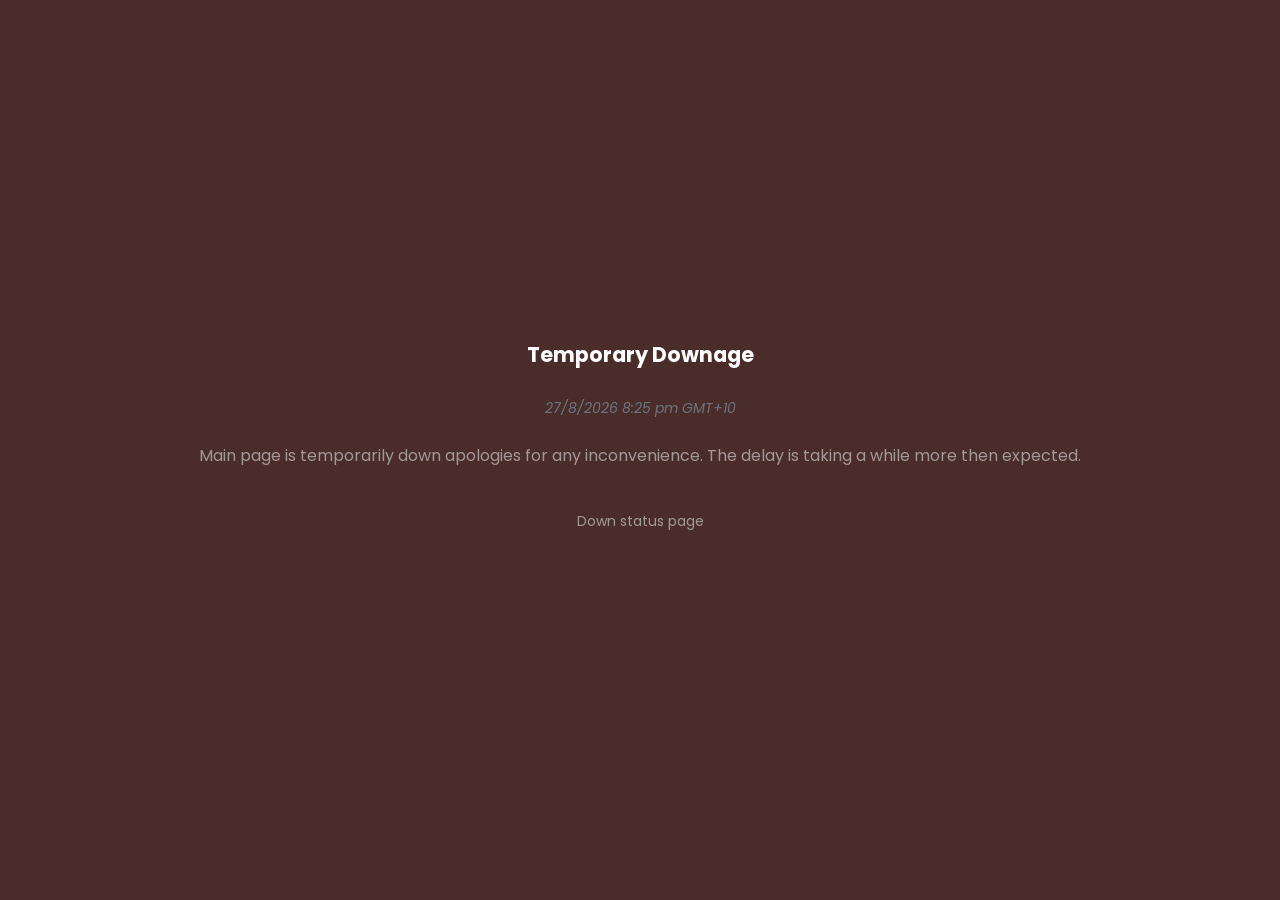
<file: down.html>
<!DOCTYPE html>
<html lang="en" dir="ltr">
<head>
  <meta charset="utf-8">
  <meta name="viewport" content="width=device-width, initial-scale=1, shrink-to-fit=no">
  <title>Downage Page</title>
  <meta name="description" content="Downage page">

  <link rel="preconnect" href="https://fonts.googleapis.com">
  <link rel="preconnect" href="https://fonts.gstatic.com" crossorigin>
  <link href="https://fonts.googleapis.com/css2?family=Poppins:wght@400;500;600&display=swap" rel="stylesheet">

  <link rel="stylesheet" href="down.css">
  <style>
    body {
      background-color: #4A2C2A;
      display: flex;
      justify-content: center; 
      align-items: center;
      min-height: 100vh;  
      text-align: center;
      margin: 0;
      font-family: 'Poppins', sans-serif;
    }

    .top-nav {
      background-color: #4A87FF;
    }

    button {
      margin-top: 10px;
      padding: 10px 18px;
      font-weight: 600;
      font-family: 'Poppins', sans-serif;
      background-color: #0d6efd;
      color: white;
      border: none;
      border-radius: 6px;
      cursor: pointer;
      transition: background-color 0.3s ease;
    }

    button:hover {
      background-color: #0a58ca;
    }

    code {
      font-family: Consolas, monospace;
      font-size: 0.9rem;
      background-color: rgba(255,255,255,0.05);
      padding: 12px;
      display: block;
      border-radius: 8px;
      overflow-x: auto;
      white-space: pre-wrap;
    }

    .video-showcase {
      margin-top: 60px;
      text-align: center;
    }

    .video-showcase p {
      font-weight: bold;
      font-size: 1.3rem;
      margin-bottom: 8px;
    }

    video {
      border-radius: 8px;
      box-shadow: 0 0 12px rgba(0,0,0,0.3);
      max-width: 100%;
    }
  </style>
</head>
<body>

  <main class="container my-5">
    <h1 class="section-title text-center">Temporary Downage</h1>
    <p class="text-center fst-italic text-muted small mb-4">
      27/8/2026 8:25 pm GMT+10
    </p>

    <p>
      Main page is temporarily down apologies for any inconvenience. The delay is taking a while more then expected.
    </p>



  <footer class="text-center py-4">
    <div class="container">
      <small>Down status page</small>
    </div>
  </footer>
</body>
</html>
</file>
<file: down.css>
@charset "UTF-8";

 */:root{--bs-blue:#0d6efd;--bs-indigo:#6610f2;--bs-purple:#6f42c1;--bs-pink:#d63384;--bs-red:#dc3545;--bs-orange:#fd7e14;--bs-yellow:#ffc107;--bs-green:#198754;--bs-teal:#20c997;--bs-cyan:#0dcaf0;--bs-black:#000;--bs-white:#fff;--bs-gray:#6c757d;--bs-gray-dark:#343a40;--bs-gray-100:#f8f9fa;--bs-gray-200:#e9ecef;--bs-gray-300:#dee2e6;--bs-gray-400:#ced4da;--bs-gray-500:#adb5bd;--bs-gray-600:#6c757d;--bs-gray-700:#495057;--bs-gray-800:#343a40;--bs-gray-900:#212529;--bs-primary:#0d6efd;--bs-secondary:#6c757d;--bs-success:#198754;--bs-info:#0dcaf0;--bs-warning:#ffc107;--bs-danger:#dc3545;--bs-light:#f8f9fa;--bs-dark:#212529;--bs-primary-rgb:13,110,253;--bs-secondary-rgb:108,117,125;--bs-success-rgb:25,135,84;--bs-info-rgb:13,202,240;--bs-warning-rgb:255,193,7;--bs-danger-rgb:220,53,69;--bs-light-rgb:248,249,250;--bs-dark-rgb:33,37,41;--bs-white-rgb:255,255,255;--bs-black-rgb:0,0,0;--bs-body-color-rgb:33,37,41;--bs-body-bg-rgb:255,255,255;--bs-font-sans-serif:system-ui,-apple-system,"Segoe UI",Roboto,"Helvetica Neue","Noto Sans","Liberation Sans",Arial,sans-serif,"Apple Color Emoji","Segoe UI Emoji","Segoe UI Symbol","Noto Color Emoji";--bs-font-monospace:SFMono-Regular,Menlo,Monaco,Consolas,"Liberation Mono","Courier New",monospace;--bs-gradient:linear-gradient(180deg, rgba(255, 255, 255, 0.15), rgba(255, 255, 255, 0));--bs-body-font-family:var(--bs-font-sans-serif);--bs-body-font-size:1rem;--bs-body-font-weight:400;--bs-body-line-height:1.5;--bs-body-color:#212529;--bs-body-bg:#fff;--bs-border-width:1px;--bs-border-style:solid;--bs-border-color:#dee2e6;--bs-border-color-translucent:rgba(0, 0, 0, 0.175);--bs-border-radius:0.375rem;--bs-border-radius-sm:0.25rem;--bs-border-radius-lg:0.5rem;--bs-border-radius-xl:1rem;--bs-border-radius-2xl:2rem;--bs-border-radius-pill:50rem;--bs-link-color:#0d6efd;--bs-link-hover-color:#0a58ca;--bs-code-color:#d63384;--bs-highlight-bg:#fff3cd}*,::after,::before{box-sizing:border-box}@media (prefers-reduced-motion:no-preference){:root{scroll-behavior:smooth}}body{margin:0;font-family:var(--bs-body-font-family);font-size:var(--bs-body-font-size);font-weight:var(--bs-body-font-weight);line-height:var(--bs-body-line-height);color:var(--bs-body-color);text-align:var(--bs-body-text-align);background-color:var(--bs-body-bg);-webkit-text-size-adjust:100%;-webkit-tap-highlight-color:transparent}hr{margin:1rem 0;color:inherit;border:0;border-top:1px solid;opacity:.25}.h1,.h2,.h3,.h4,.h5,.h6,h1,h2,h3,h4,h5,h6{margin-top:0;margin-bottom:.5rem;font-weight:500;line-height:1.2}.h1,h1{font-size:calc(1.375rem + 1.5vw)}@media (min-width:1200px){.h1,h1{font-size:2.5rem}}.h2,h2{font-size:calc(1.325rem + .9vw)}@media (min-width:1200px){.h2,h2{font-size:2rem}}.h3,h3{font-size:calc(1.3rem + .6vw)}@media (min-width:1200px){.h3,h3{font-size:1.75rem}}.h4,h4{font-size:calc(1.275rem + .3vw)}@media (min-width:1200px){.h4,h4{font-size:1.5rem}}.h5,h5{font-size:1.25rem}.h6,h6{font-size:1rem}p{margin-top:0;margin-bottom:1rem}abbr[title]{-webkit-text-decoration:underline dotted;text-decoration:underline dotted;cursor:help;-webkit-text-decoration-skip-ink:none;text-decoration-skip-ink:none}address{margin-bottom:1rem;font-style:normal;line-height:inherit}ol,ul{padding-left:2rem}dl,ol,ul{margin-top:0;margin-bottom:1rem}ol ol,ol ul,ul ol,ul ul{margin-bottom:0}dt{font-weight:700}dd{margin-bottom:.5rem;margin-left:0}blockquote{margin:0 0 1rem}b,strong{font-weight:bolder}.small,small{font-size:.875em}.mark,mark{padding:.1875em;background-color:var(--bs-highlight-bg)}sub,sup{position:relative;font-size:.75em;line-height:0;vertical-align:baseline}sub{bottom:-.25em}sup{top:-.5em}a{color:var(--bs-link-color);text-decoration:underline}a:hover{color:var(--bs-link-hover-color)}a:not([href]):not([class]),a:not([href]):not([class]):hover{color:inherit;text-decoration:none}code,kbd,pre,samp{font-family:var(--bs-font-monospace);font-size:1em}pre{display:block;margin-top:0;margin-bottom:1rem;overflow:auto;font-size:.875em}pre code{font-size:inherit;color:inherit;word-break:normal}code{font-size:.875em;color:var(--bs-code-color);word-wrap:break-word}a>code{color:inherit}kbd{padding:.1875rem .375rem;font-size:.875em;color:var(--bs-body-bg);background-color:var(--bs-body-color);border-radius:.25rem}kbd kbd{padding:0;font-size:1em}figure{margin:0 0 1rem}img,svg{vertical-align:middle}table{caption-side:bottom;border-collapse:collapse}caption{padding-top:.5rem;padding-bottom:.5rem;color:#6c757d;text-align:left}th{text-align:inherit;text-align:-webkit-match-parent}tbody,td,tfoot,th,thead,tr{border-color:inherit;border-style:solid;border-width:0}label{display:inline-block}button{border-radius:0}button:focus:not(:focus-visible){outline:0}button,input,optgroup,select,textarea{margin:0;font-family:inherit;font-size:inherit;line-height:inherit}button,select{text-transform:none}[role=button]{cursor:pointer}select{word-wrap:normal}select:disabled{opacity:1}[list]:not([type=date]):not([type=datetime-local]):not([type=month]):not([type=week]):not([type=time])::-webkit-calendar-picker-indicator{display:none!important}[type=button],[type=reset],[type=submit],button{-webkit-appearance:button}[type=button]:not(:disabled),[type=reset]:not(:disabled),[type=submit]:not(:disabled),button:not(:disabled){cursor:pointer}::-moz-focus-inner{padding:0;border-style:none}textarea{resize:vertical}fieldset{min-width:0;padding:0;margin:0;border:0}legend{float:left;width:100%;padding:0;margin-bottom:.5rem;font-size:calc(1.275rem + .3vw);line-height:inherit}@media (min-width:1200px){legend{font-size:1.5rem}}legend+*{clear:left}::-webkit-datetime-edit-day-field,::-webkit-datetime-edit-fields-wrapper,::-webkit-datetime-edit-hour-field,::-webkit-datetime-edit-minute,::-webkit-datetime-edit-month-field,::-webkit-datetime-edit-text,::-webkit-datetime-edit-year-field{padding:0}::-webkit-inner-spin-button{height:auto}[type=search]{outline-offset:-2px;-webkit-appearance:textfield}::-webkit-search-decoration{-webkit-appearance:none}::-webkit-color-swatch-wrapper{padding:0}::-webkit-file-upload-button{font:inherit;-webkit-appearance:button}::file-selector-button{font:inherit;-webkit-appearance:button}output{display:inline-block}iframe{border:0}summary{display:list-item;cursor:pointer}progress{vertical-align:baseline}[hidden]{display:none!important}.lead{font-size:1.25rem;font-weight:300}.display-1{font-size:calc(1.625rem + 4.5vw);font-weight:300;line-height:1.2}@media (min-width:1200px){.display-1{font-size:5rem}}.display-2{font-size:calc(1.575rem + 3.9vw);font-weight:300;line-height:1.2}@media (min-width:1200px){.display-2{font-size:4.5rem}}.display-3{font-size:calc(1.525rem + 3.3vw);font-weight:300;line-height:1.2}@media (min-width:1200px){.display-3{font-size:4rem}}.display-4{font-size:calc(1.475rem + 2.7vw);font-weight:300;line-height:1.2}@media (min-width:1200px){.display-4{font-size:3.5rem}}.display-5{font-size:calc(1.425rem + 2.1vw);font-weight:300;line-height:1.2}@media (min-width:1200px){.display-5{font-size:3rem}}.display-6{font-size:calc(1.375rem + 1.5vw);font-weight:300;line-height:1.2}@media (min-width:1200px){.display-6{font-size:2.5rem}}.list-unstyled{padding-left:0;list-style:none}.list-inline{padding-left:0;list-style:none}.list-inline-item{display:inline-block}.list-inline-item:not(:last-child){margin-right:.5rem}.initialism{font-size:.875em;text-transform:uppercase}.blockquote{margin-bottom:1rem;font-size:1.25rem}.blockquote>:last-child{margin-bottom:0}.blockquote-footer{margin-top:-1rem;margin-bottom:1rem;font-size:.875em;color:#6c757d}.blockquote-footer::before{content:"��"}.img-fluid{max-width:100%;height:auto}.img-thumbnail{padding:.25rem;background-color:#fff;border:1px solid var(--bs-border-color);border-radius:.375rem;max-width:100%;height:auto}.figure{display:inline-block}.figure-img{margin-bottom:.5rem;line-height:1}.figure-caption{font-size:.875em;color:#6c757d}.container,.container-fluid,.container-lg,.container-md,.container-sm,.container-xl,.container-xxl{--bs-gutter-x:1.5rem;--bs-gutter-y:0;width:100%;padding-right:calc(var(--bs-gutter-x) * .5);padding-left:calc(var(--bs-gutter-x) * .5);margin-right:auto;margin-left:auto}@media (min-width:576px){.container,.container-sm{max-width:540px}}@media (min-width:768px){.container,.container-md,.container-sm{max-width:720px}}@media (min-width:992px){.container,.container-lg,.container-md,.container-sm{max-width:960px}}@media (min-width:1200px){.container,.container-lg,.container-md,.container-sm,.container-xl{max-width:1140px}}@media (min-width:1400px){.container,.container-lg,.container-md,.container-sm,.container-xl,.container-xxl{max-width:1320px}}.row{--bs-gutter-x:1.5rem;--bs-gutter-y:0;display:flex;flex-wrap:wrap;margin-top:calc(-1 * var(--bs-gutter-y));margin-right:calc(-.5 * var(--bs-gutter-x));margin-left:calc(-.5 * var(--bs-gutter-x))}.row>*{flex-shrink:0;width:100%;max-width:100%;padding-right:calc(var(--bs-gutter-x) * .5);padding-left:calc(var(--bs-gutter-x) * .5);margin-top:var(--bs-gutter-y)}.col{flex:1 0 0%}.row-cols-auto>*{flex:0 0 auto;width:auto}.row-cols-1>*{flex:0 0 auto;width:100%}.row-cols-2>*{flex:0 0 auto;width:50%}.row-cols-3>*{flex:0 0 auto;width:33.3333333333%}.row-cols-4>*{flex:0 0 auto;width:25%}.row-cols-5>*{flex:0 0 auto;width:20%}.row-cols-6>*{flex:0 0 auto;width:16.6666666667%}.col-auto{flex:0 0 auto;width:auto}.col-1{flex:0 0 auto;width:8.33333333%}.col-2{flex:0 0 auto;width:16.66666667%}.col-3{flex:0 0 auto;width:25%}.col-4{flex:0 0 auto;width:33.33333333%}.col-5{flex:0 0 auto;width:41.66666667%}.col-6{flex:0 0 auto;width:50%}.col-7{flex:0 0 auto;width:58.33333333%}.col-8{flex:0 0 auto;width:66.66666667%}.col-9{flex:0 0 auto;width:75%}.col-10{flex:0 0 auto;width:83.33333333%}.col-11{flex:0 0 auto;width:91.66666667%}.col-12{flex:0 0 auto;width:100%}.offset-1{margin-left:8.33333333%}.offset-2{margin-left:16.66666667%}.offset-3{margin-left:25%}.offset-4{margin-left:33.33333333%}.offset-5{margin-left:41.66666667%}.offset-6{margin-left:50%}.offset-7{margin-left:58.33333333%}.offset-8{margin-left:66.66666667%}.offset-9{margin-left:75%}.offset-10{margin-left:83.33333333%}.offset-11{margin-left:91.66666667%}.g-0,.gx-0{--bs-gutter-x:0}.g-0,.gy-0{--bs-gutter-y:0}.g-1,.gx-1{--bs-gutter-x:0.25rem}.g-1,.gy-1{--bs-gutter-y:0.25rem}.g-2,.gx-2{--bs-gutter-x:0.5rem}.g-2,.gy-2{--bs-gutter-y:0.5rem}.g-3,.gx-3{--bs-gutter-x:1rem}.g-3,.gy-3{--bs-gutter-y:1rem}.g-4,.gx-4{--bs-gutter-x:1.5rem}.g-4,.gy-4{--bs-gutter-y:1.5rem}.g-5,.gx-5{--bs-gutter-x:3rem}.g-5,.gy-5{--bs-gutter-y:3rem}@media (min-width:576px){.col-sm{flex:1 0 0%}.row-cols-sm-auto>*{flex:0 0 auto;width:auto}.row-cols-sm-1>*{flex:0 0 auto;width:100%}.row-cols-sm-2>*{flex:0 0 auto;width:50%}.row-cols-sm-3>*{flex:0 0 auto;width:33.3333333333%}.row-cols-sm-4>*{flex:0 0 auto;width:25%}.row-cols-sm-5>*{flex:0 0 auto;width:20%}.row-cols-sm-6>*{flex:0 0 auto;width:16.6666666667%}.col-sm-auto{flex:0 0 auto;width:auto}.col-sm-1{flex:0 0 auto;width:8.33333333%}.col-sm-2{flex:0 0 auto;width:16.66666667%}.col-sm-3{flex:0 0 auto;width:25%}.col-sm-4{flex:0 0 auto;width:33.33333333%}.col-sm-5{flex:0 0 auto;width:41.66666667%}.col-sm-6{flex:0 0 auto;width:50%}.col-sm-7{flex:0 0 auto;width:58.33333333%}.col-sm-8{flex:0 0 auto;width:66.66666667%}.col-sm-9{flex:0 0 auto;width:75%}.col-sm-10{flex:0 0 auto;width:83.33333333%}.col-sm-11{flex:0 0 auto;width:91.66666667%}.col-sm-12{flex:0 0 auto;width:100%}.offset-sm-0{margin-left:0}.offset-sm-1{margin-left:8.33333333%}.offset-sm-2{margin-left:16.66666667%}.offset-sm-3{margin-left:25%}.offset-sm-4{margin-left:33.33333333%}.offset-sm-5{margin-left:41.66666667%}.offset-sm-6{margin-left:50%}.offset-sm-7{margin-left:58.33333333%}.offset-sm-8{margin-left:66.66666667%}.offset-sm-9{margin-left:75%}.offset-sm-10{margin-left:83.33333333%}.offset-sm-11{margin-left:91.66666667%}.g-sm-0,.gx-sm-0{--bs-gutter-x:0}.g-sm-0,.gy-sm-0{--bs-gutter-y:0}.g-sm-1,.gx-sm-1{--bs-gutter-x:0.25rem}.g-sm-1,.gy-sm-1{--bs-gutter-y:0.25rem}.g-sm-2,.gx-sm-2{--bs-gutter-x:0.5rem}.g-sm-2,.gy-sm-2{--bs-gutter-y:0.5rem}.g-sm-3,.gx-sm-3{--bs-gutter-x:1rem}.g-sm-3,.gy-sm-3{--bs-gutter-y:1rem}.g-sm-4,.gx-sm-4{--bs-gutter-x:1.5rem}.g-sm-4,.gy-sm-4{--bs-gutter-y:1.5rem}.g-sm-5,.gx-sm-5{--bs-gutter-x:3rem}.g-sm-5,.gy-sm-5{--bs-gutter-y:3rem}}@media (min-width:768px){.col-md{flex:1 0 0%}.row-cols-md-auto>*{flex:0 0 auto;width:auto}.row-cols-md-1>*{flex:0 0 auto;width:100%}.row-cols-md-2>*{flex:0 0 auto;width:50%}.row-cols-md-3>*{flex:0 0 auto;width:33.3333333333%}.row-cols-md-4>*{flex:0 0 auto;width:25%}.row-cols-md-5>*{flex:0 0 auto;width:20%}.row-cols-md-6>*{flex:0 0 auto;width:16.6666666667%}.col-md-auto{flex:0 0 auto;width:auto}.col-md-1{flex:0 0 auto;width:8.33333333%}.col-md-2{flex:0 0 auto;width:16.66666667%}.col-md-3{flex:0 0 auto;width:25%}.col-md-4{flex:0 0 auto;width:33.33333333%}.col-md-5{flex:0 0 auto;width:41.66666667%}.col-md-6{flex:0 0 auto;width:50%}.col-md-7{flex:0 0 auto;width:58.33333333%}.col-md-8{flex:0 0 auto;width:66.66666667%}.col-md-9{flex:0 0 auto;width:75%}.col-md-10{flex:0 0 auto;width:83.33333333%}.col-md-11{flex:0 0 auto;width:91.66666667%}.col-md-12{flex:0 0 auto;width:100%}.offset-md-0{margin-left:0}.offset-md-1{margin-left:8.33333333%}.offset-md-2{margin-left:16.66666667%}.offset-md-3{margin-left:25%}.offset-md-4{margin-left:33.33333333%}.offset-md-5{margin-left:41.66666667%}.offset-md-6{margin-left:50%}.offset-md-7{margin-left:58.33333333%}.offset-md-8{margin-left:66.66666667%}.offset-md-9{margin-left:75%}.offset-md-10{margin-left:83.33333333%}.offset-md-11{margin-left:91.66666667%}.g-md-0,.gx-md-0{--bs-gutter-x:0}.g-md-0,.gy-md-0{--bs-gutter-y:0}.g-md-1,.gx-md-1{--bs-gutter-x:0.25rem}.g-md-1,.gy-md-1{--bs-gutter-y:0.25rem}.g-md-2,.gx-md-2{--bs-gutter-x:0.5rem}.g-md-2,.gy-md-2{--bs-gutter-y:0.5rem}.g-md-3,.gx-md-3{--bs-gutter-x:1rem}.g-md-3,.gy-md-3{--bs-gutter-y:1rem}.g-md-4,.gx-md-4{--bs-gutter-x:1.5rem}.g-md-4,.gy-md-4{--bs-gutter-y:1.5rem}.g-md-5,.gx-md-5{--bs-gutter-x:3rem}.g-md-5,.gy-md-5{--bs-gutter-y:3rem}}@media (min-width:992px){.col-lg{flex:1 0 0%}.row-cols-lg-auto>*{flex:0 0 auto;width:auto}.row-cols-lg-1>*{flex:0 0 auto;width:100%}.row-cols-lg-2>*{flex:0 0 auto;width:50%}.row-cols-lg-3>*{flex:0 0 auto;width:33.3333333333%}.row-cols-lg-4>*{flex:0 0 auto;width:25%}.row-cols-lg-5>*{flex:0 0 auto;width:20%}.row-cols-lg-6>*{flex:0 0 auto;width:16.6666666667%}.col-lg-auto{flex:0 0 auto;width:auto}.col-lg-1{flex:0 0 auto;width:8.33333333%}.col-lg-2{flex:0 0 auto;width:16.66666667%}.col-lg-3{flex:0 0 auto;width:25%}.col-lg-4{flex:0 0 auto;width:33.33333333%}.col-lg-5{flex:0 0 auto;width:41.66666667%}.col-lg-6{flex:0 0 auto;width:50%}.col-lg-7{flex:0 0 auto;width:58.33333333%}.col-lg-8{flex:0 0 auto;width:66.66666667%}.col-lg-9{flex:0 0 auto;width:75%}.col-lg-10{flex:0 0 auto;width:83.33333333%}.col-lg-11{flex:0 0 auto;width:91.66666667%}.col-lg-12{flex:0 0 auto;width:100%}.offset-lg-0{margin-left:0}.offset-lg-1{margin-left:8.33333333%}.offset-lg-2{margin-left:16.66666667%}.offset-lg-3{margin-left:25%}.offset-lg-4{margin-left:33.33333333%}.offset-lg-5{margin-left:41.66666667%}.offset-lg-6{margin-left:50%}.offset-lg-7{margin-left:58.33333333%}.offset-lg-8{margin-left:66.66666667%}.offset-lg-9{margin-left:75%}.offset-lg-10{margin-left:83.33333333%}.offset-lg-11{margin-left:91.66666667%}.g-lg-0,.gx-lg-0{--bs-gutter-x:0}.g-lg-0,.gy-lg-0{--bs-gutter-y:0}.g-lg-1,.gx-lg-1{--bs-gutter-x:0.25rem}.g-lg-1,.gy-lg-1{--bs-gutter-y:0.25rem}.g-lg-2,.gx-lg-2{--bs-gutter-x:0.5rem}.g-lg-2,.gy-lg-2{--bs-gutter-y:0.5rem}.g-lg-3,.gx-lg-3{--bs-gutter-x:1rem}.g-lg-3,.gy-lg-3{--bs-gutter-y:1rem}.g-lg-4,.gx-lg-4{--bs-gutter-x:1.5rem}.g-lg-4,.gy-lg-4{--bs-gutter-y:1.5rem}.g-lg-5,.gx-lg-5{--bs-gutter-x:3rem}.g-lg-5,.gy-lg-5{--bs-gutter-y:3rem}}@media (min-width:1200px){.col-xl{flex:1 0 0%}.row-cols-xl-auto>*{flex:0 0 auto;width:auto}.row-cols-xl-1>*{flex:0 0 auto;width:100%}.row-cols-xl-2>*{flex:0 0 auto;width:50%}.row-cols-xl-3>*{flex:0 0 auto;width:33.3333333333%}.row-cols-xl-4>*{flex:0 0 auto;width:25%}.row-cols-xl-5>*{flex:0 0 auto;width:20%}.row-cols-xl-6>*{flex:0 0 auto;width:16.6666666667%}.col-xl-auto{flex:0 0 auto;width:auto}.col-xl-1{flex:0 0 auto;width:8.33333333%}.col-xl-2{flex:0 0 auto;width:16.66666667%}.col-xl-3{flex:0 0 auto;width:25%}.col-xl-4{flex:0 0 auto;width:33.33333333%}.col-xl-5{flex:0 0 auto;width:41.66666667%}.col-xl-6{flex:0 0 auto;width:50%}.col-xl-7{flex:0 0 auto;width:58.33333333%}.col-xl-8{flex:0 0 auto;width:66.66666667%}.col-xl-9{flex:0 0 auto;width:75%}.col-xl-10{flex:0 0 auto;width:83.33333333%}.col-xl-11{flex:0 0 auto;width:91.66666667%}.col-xl-12{flex:0 0 auto;width:100%}.offset-xl-0{margin-left:0}.offset-xl-1{margin-left:8.33333333%}.offset-xl-2{margin-left:16.66666667%}.offset-xl-3{margin-left:25%}.offset-xl-4{margin-left:33.33333333%}.offset-xl-5{margin-left:41.66666667%}.offset-xl-6{margin-left:50%}.offset-xl-7{margin-left:58.33333333%}.offset-xl-8{margin-left:66.66666667%}.offset-xl-9{margin-left:75%}.offset-xl-10{margin-left:83.33333333%}.offset-xl-11{margin-left:91.66666667%}.g-xl-0,.gx-xl-0{--bs-gutter-x:0}.g-xl-0,.gy-xl-0{--bs-gutter-y:0}.g-xl-1,.gx-xl-1{--bs-gutter-x:0.25rem}.g-xl-1,.gy-xl-1{--bs-gutter-y:0.25rem}.g-xl-2,.gx-xl-2{--bs-gutter-x:0.5rem}.g-xl-2,.gy-xl-2{--bs-gutter-y:0.5rem}.g-xl-3,.gx-xl-3{--bs-gutter-x:1rem}.g-xl-3,.gy-xl-3{--bs-gutter-y:1rem}.g-xl-4,.gx-xl-4{--bs-gutter-x:1.5rem}.g-xl-4,.gy-xl-4{--bs-gutter-y:1.5rem}.g-xl-5,.gx-xl-5{--bs-gutter-x:3rem}.g-xl-5,.gy-xl-5{--bs-gutter-y:3rem}}@media (min-width:1400px){.col-xxl{flex:1 0 0%}.row-cols-xxl-auto>*{flex:0 0 auto;width:auto}.row-cols-xxl-1>*{flex:0 0 auto;width:100%}.row-cols-xxl-2>*{flex:0 0 auto;width:50%}.row-cols-xxl-3>*{flex:0 0 auto;width:33.3333333333%}.row-cols-xxl-4>*{flex:0 0 auto;width:25%}.row-cols-xxl-5>*{flex:0 0 auto;width:20%}.row-cols-xxl-6>*{flex:0 0 auto;width:16.6666666667%}.col-xxl-auto{flex:0 0 auto;width:auto}.col-xxl-1{flex:0 0 auto;width:8.33333333%}.col-xxl-2{flex:0 0 auto;width:16.66666667%}.col-xxl-3{flex:0 0 auto;width:25%}.col-xxl-4{flex:0 0 auto;width:33.33333333%}.col-xxl-5{flex:0 0 auto;width:41.66666667%}.col-xxl-6{flex:0 0 auto;width:50%}.col-xxl-7{flex:0 0 auto;width:58.33333333%}.col-xxl-8{flex:0 0 auto;width:66.66666667%}.col-xxl-9{flex:0 0 auto;width:75%}.col-xxl-10{flex:0 0 auto;width:83.33333333%}.col-xxl-11{flex:0 0 auto;width:91.66666667%}.col-xxl-12{flex:0 0 auto;width:100%}.offset-xxl-0{margin-left:0}.offset-xxl-1{margin-left:8.33333333%}.offset-xxl-2{margin-left:16.66666667%}.offset-xxl-3{margin-left:25%}.offset-xxl-4{margin-left:33.33333333%}.offset-xxl-5{margin-left:41.66666667%}.offset-xxl-6{margin-left:50%}.offset-xxl-7{margin-left:58.33333333%}.offset-xxl-8{margin-left:66.66666667%}.offset-xxl-9{margin-left:75%}.offset-xxl-10{margin-left:83.33333333%}.offset-xxl-11{margin-left:91.66666667%}.g-xxl-0,.gx-xxl-0{--bs-gutter-x:0}.g-xxl-0,.gy-xxl-0{--bs-gutter-y:0}.g-xxl-1,.gx-xxl-1{--bs-gutter-x:0.25rem}.g-xxl-1,.gy-xxl-1{--bs-gutter-y:0.25rem}.g-xxl-2,.gx-xxl-2{--bs-gutter-x:0.5rem}.g-xxl-2,.gy-xxl-2{--bs-gutter-y:0.5rem}.g-xxl-3,.gx-xxl-3{--bs-gutter-x:1rem}.g-xxl-3,.gy-xxl-3{--bs-gutter-y:1rem}.g-xxl-4,.gx-xxl-4{--bs-gutter-x:1.5rem}.g-xxl-4,.gy-xxl-4{--bs-gutter-y:1.5rem}.g-xxl-5,.gx-xxl-5{--bs-gutter-x:3rem}.g-xxl-5,.gy-xxl-5{--bs-gutter-y:3rem}}.table{--bs-table-color:var(--bs-body-color);--bs-table-bg:transparent;--bs-table-border-color:var(--bs-border-color);--bs-table-accent-bg:transparent;--bs-table-striped-color:var(--bs-body-color);--bs-table-striped-bg:rgba(0, 0, 0, 0.05);--bs-table-active-color:var(--bs-body-color);--bs-table-active-bg:rgba(0, 0, 0, 0.1);--bs-table-hover-color:var(--bs-body-color);--bs-table-hover-bg:rgba(0, 0, 0, 0.075);width:100%;margin-bottom:1rem;color:var(--bs-table-color);vertical-align:top;border-color:var(--bs-table-border-color)}.table>:not(caption)>*>*{padding:.5rem .5rem;background-color:var(--bs-table-bg);border-bottom-width:1px;box-shadow:inset 0 0 0 9999px var(--bs-table-accent-bg)}.table>tbody{vertical-align:inherit}.table>thead{vertical-align:bottom}.table-group-divider{border-top:2px solid currentcolor}.caption-top{caption-side:top}.table-sm>:not(caption)>*>*{padding:.25rem .25rem}.table-bordered>:not(caption)>*{border-width:1px 0}.table-bordered>:not(caption)>*>*{border-width:0 1px}.table-borderless>:not(caption)>*>*{border-bottom-width:0}.table-borderless>:not(:first-child){border-top-width:0}.table-striped>tbody>tr:nth-of-type(odd)>*{--bs-table-accent-bg:var(--bs-table-striped-bg);color:var(--bs-table-striped-color)}.table-striped-columns>:not(caption)>tr>:nth-child(2n){--bs-table-accent-bg:var(--bs-table-striped-bg);color:var(--bs-table-striped-color)}.table-active{--bs-table-accent-bg:var(--bs-table-active-bg);color:var(--bs-table-active-color)}.table-hover>tbody>tr:hover>*{--bs-table-accent-bg:var(--bs-table-hover-bg);color:var(--bs-table-hover-color)}.table-primary{--bs-table-color:#000;--bs-table-bg:#cfe2ff;--bs-table-border-color:#bacbe6;--bs-table-striped-bg:#c5d7f2;--bs-table-striped-color:#000;--bs-table-active-bg:#bacbe6;--bs-table-active-color:#000;--bs-table-hover-bg:#bfd1ec;--bs-table-hover-color:#000;color:var(--bs-table-color);border-color:var(--bs-table-border-color)}.table-secondary{--bs-table-color:#000;--bs-table-bg:#e2e3e5;--bs-table-border-color:#cbccce;--bs-table-striped-bg:#d7d8da;--bs-table-striped-color:#000;--bs-table-active-bg:#cbccce;--bs-table-active-color:#000;--bs-table-hover-bg:#d1d2d4;--bs-table-hover-color:#000;color:var(--bs-table-color);border-color:var(--bs-table-border-color)}.table-success{--bs-table-color:#000;--bs-table-bg:#d1e7dd;--bs-table-border-color:#bcd0c7;--bs-table-striped-bg:#c7dbd2;--bs-table-striped-color:#000;--bs-table-active-bg:#bcd0c7;--bs-table-active-color:#000;--bs-table-hover-bg:#c1d6cc;--bs-table-hover-color:#000;color:var(--bs-table-color);border-color:var(--bs-table-border-color)}.table-info{--bs-table-color:#000;--bs-table-bg:#cff4fc;--bs-table-border-color:#badce3;--bs-table-striped-bg:#c5e8ef;--bs-table-striped-color:#000;--bs-table-active-bg:#badce3;--bs-table-active-color:#000;--bs-table-hover-bg:#bfe2e9;--bs-table-hover-color:#000;color:var(--bs-table-color);border-color:var(--bs-table-border-color)}.table-warning{--bs-table-color:#000;--bs-table-bg:#fff3cd;--bs-table-border-color:#e6dbb9;--bs-table-striped-bg:#f2e7c3;--bs-table-striped-color:#000;--bs-table-active-bg:#e6dbb9;--bs-table-active-color:#000;--bs-table-hover-bg:#ece1be;--bs-table-hover-color:#000;color:var(--bs-table-color);border-color:var(--bs-table-border-color)}.table-danger{--bs-table-color:#000;--bs-table-bg:#f8d7da;--bs-table-border-color:#dfc2c4;--bs-table-striped-bg:#eccccf;--bs-table-striped-color:#000;--bs-table-active-bg:#dfc2c4;--bs-table-active-color:#000;--bs-table-hover-bg:#e5c7ca;--bs-table-hover-color:#000;color:var(--bs-table-color);border-color:var(--bs-table-border-color)}.table-light{--bs-table-color:#000;--bs-table-bg:#f8f9fa;--bs-table-border-color:#dfe0e1;--bs-table-striped-bg:#ecedee;--bs-table-striped-color:#000;--bs-table-active-bg:#dfe0e1;--bs-table-active-color:#000;--bs-table-hover-bg:#e5e6e7;--bs-table-hover-color:#000;color:var(--bs-table-color);border-color:var(--bs-table-border-color)}.table-dark{--bs-table-color:#fff;--bs-table-bg:#212529;--bs-table-border-color:#373b3e;--bs-table-striped-bg:#2c3034;--bs-table-striped-color:#fff;--bs-table-active-bg:#373b3e;--bs-table-active-color:#fff;--bs-table-hover-bg:#323539;--bs-table-hover-color:#fff;color:var(--bs-table-color);border-color:var(--bs-table-border-color)}.table-responsive{overflow-x:auto;-webkit-overflow-scrolling:touch}@media (max-width:575.98px){.table-responsive-sm{overflow-x:auto;-webkit-overflow-scrolling:touch}}@media (max-width:767.98px){.table-responsive-md{overflow-x:auto;-webkit-overflow-scrolling:touch}}@media (max-width:991.98px){.table-responsive-lg{overflow-x:auto;-webkit-overflow-scrolling:touch}}@media (max-width:1199.98px){.table-responsive-xl{overflow-x:auto;-webkit-overflow-scrolling:touch}}@media (max-width:1399.98px){.table-responsive-xxl{overflow-x:auto;-webkit-overflow-scrolling:touch}}.form-label{margin-bottom:.5rem}.col-form-label{padding-top:calc(.375rem + 1px);padding-bottom:calc(.375rem + 1px);margin-bottom:0;font-size:inherit;line-height:1.5}.col-form-label-lg{padding-top:calc(.5rem + 1px);padding-bottom:calc(.5rem + 1px);font-size:1.25rem}.col-form-label-sm{padding-top:calc(.25rem + 1px);padding-bottom:calc(.25rem + 1px);font-size:.875rem}.form-text{margin-top:.25rem;font-size:.875em;color:#6c757d}.form-control{display:block;width:100%;padding:.375rem .75rem;font-size:1rem;font-weight:400;line-height:1.5;color:#212529;background-color:#fff;background-clip:padding-box;border:1px solid #ced4da;-webkit-appearance:none;-moz-appearance:none;appearance:none;border-radius:.375rem;transition:border-color .15s ease-in-out,box-shadow .15s ease-in-out}@media (prefers-reduced-motion:reduce){.form-control{transition:none}}.form-control[type=file]{overflow:hidden}.form-control[type=file]:not(:disabled):not([readonly]){cursor:pointer}.form-control:focus{color:#212529;background-color:#fff;border-color:#86b7fe;outline:0;box-shadow:0 0 0 .25rem rgba(13,110,253,.25)}.form-control::-webkit-date-and-time-value{height:1.5em}.form-control::-moz-placeholder{color:#6c757d;opacity:1}.form-control::placeholder{color:#6c757d;opacity:1}.form-control:disabled{background-color:#e9ecef;opacity:1}.form-control::-webkit-file-upload-button{padding:.375rem .75rem;margin:-.375rem -.75rem;-webkit-margin-end:.75rem;margin-inline-end:.75rem;color:#212529;background-color:#e9ecef;pointer-events:none;border-color:inherit;border-style:solid;border-width:0;border-inline-end-width:1px;border-radius:0;-webkit-transition:color .15s ease-in-out,background-color .15s ease-in-out,border-color .15s ease-in-out,box-shadow .15s ease-in-out;transition:color .15s ease-in-out,background-color .15s ease-in-out,border-color .15s ease-in-out,box-shadow .15s ease-in-out}.form-control::file-selector-button{padding:.375rem .75rem;margin:-.375rem -.75rem;-webkit-margin-end:.75rem;margin-inline-end:.75rem;color:#212529;background-color:#e9ecef;pointer-events:none;border-color:inherit;border-style:solid;border-width:0;border-inline-end-width:1px;border-radius:0;transition:color .15s ease-in-out,background-color .15s ease-in-out,border-color .15s ease-in-out,box-shadow .15s ease-in-out}@media (prefers-reduced-motion:reduce){.form-control::-webkit-file-upload-button{-webkit-transition:none;transition:none}.form-control::file-selector-button{transition:none}}.form-control:hover:not(:disabled):not([readonly])::-webkit-file-upload-button{background-color:#dde0e3}.form-control:hover:not(:disabled):not([readonly])::file-selector-button{background-color:#dde0e3}.form-control-plaintext{display:block;width:100%;padding:.375rem 0;margin-bottom:0;line-height:1.5;color:#212529;background-color:transparent;border:solid transparent;border-width:1px 0}.form-control-plaintext:focus{outline:0}.form-control-plaintext.form-control-lg,.form-control-plaintext.form-control-sm{padding-right:0;padding-left:0}.form-control-sm{min-height:calc(1.5em + .5rem + 2px);padding:.25rem .5rem;font-size:.875rem;border-radius:.25rem}.form-control-sm::-webkit-file-upload-button{padding:.25rem .5rem;margin:-.25rem -.5rem;-webkit-margin-end:.5rem;margin-inline-end:.5rem}.form-control-sm::file-selector-button{padding:.25rem .5rem;margin:-.25rem -.5rem;-webkit-margin-end:.5rem;margin-inline-end:.5rem}.form-control-lg{min-height:calc(1.5em + 1rem + 2px);padding:.5rem 1rem;font-size:1.25rem;border-radius:.5rem}.form-control-lg::-webkit-file-upload-button{padding:.5rem 1rem;margin:-.5rem -1rem;-webkit-margin-end:1rem;margin-inline-end:1rem}.form-control-lg::file-selector-button{padding:.5rem 1rem;margin:-.5rem -1rem;-webkit-margin-end:1rem;margin-inline-end:1rem}textarea.form-control{min-height:calc(1.5em + .75rem + 2px)}textarea.form-control-sm{min-height:calc(1.5em + .5rem + 2px)}textarea.form-control-lg{min-height:calc(1.5em + 1rem + 2px)}.form-control-color{width:3rem;height:calc(1.5em + .75rem + 2px);padding:.375rem}.form-control-color:not(:disabled):not([readonly]){cursor:pointer}.form-control-color::-moz-color-swatch{border:0!important;border-radius:.375rem}.form-control-color::-webkit-color-swatch{border-radius:.375rem}.form-control-color.form-control-sm{height:calc(1.5em + .5rem + 2px)}.form-control-color.form-control-lg{height:calc(1.5em + 1rem + 2px)}.form-select{display:block;width:100%;padding:.375rem 2.25rem .375rem .75rem;-moz-padding-start:calc(0.75rem - 3px);font-size:1rem;font-weight:400;line-height:1.5;color:#212529;background-color:#fff;background-image:url("data:image/svg+xml,%3csvg xmlns='http://www.w3.org/2000/svg' viewBox='0 0 16 16'%3e%3cpath fill='none' stroke='%23343a40' stroke-linecap='round' stroke-linejoin='round' stroke-width='2' d='m2 5 6 6 6-6'/%3e%3c/svg%3e");background-repeat:no-repeat;background-position:right .75rem center;background-size:16px 12px;border:1px solid #ced4da;border-radius:.375rem;transition:border-color .15s ease-in-out,box-shadow .15s ease-in-out;-webkit-appearance:none;-moz-appearance:none;appearance:none}@media (prefers-reduced-motion:reduce){.form-select{transition:none}}.form-select:focus{border-color:#86b7fe;outline:0;box-shadow:0 0 0 .25rem rgba(13,110,253,.25)}.form-select[multiple],.form-select[size]:not([size="1"]){padding-right:.75rem;background-image:none}.form-select:disabled{background-color:#e9ecef}.form-select:-moz-focusring{color:transparent;text-shadow:0 0 0 #212529}.form-select-sm{padding-top:.25rem;padding-bottom:.25rem;padding-left:.5rem;font-size:.875rem;border-radius:.25rem}.form-select-lg{padding-top:.5rem;padding-bottom:.5rem;padding-left:1rem;font-size:1.25rem;border-radius:.5rem}.form-check{display:block;min-height:1.5rem;padding-left:1.5em;margin-bottom:.125rem}.form-check .form-check-input{float:left;margin-left:-1.5em}.form-check-reverse{padding-right:1.5em;padding-left:0;text-align:right}.form-check-reverse .form-check-input{float:right;margin-right:-1.5em;margin-left:0}.form-check-input{width:1em;height:1em;margin-top:.25em;vertical-align:top;background-color:#fff;background-repeat:no-repeat;background-position:center;background-size:contain;border:1px solid rgba(0,0,0,.25);-webkit-appearance:none;-moz-appearance:none;appearance:none;-webkit-print-color-adjust:exact;color-adjust:exact;print-color-adjust:exact}.form-check-input[type=checkbox]{border-radius:.25em}.form-check-input[type=radio]{border-radius:50%}.form-check-input:active{filter:brightness(90%)}.form-check-input:focus{border-color:#86b7fe;outline:0;box-shadow:0 0 0 .25rem rgba(13,110,253,.25)}.form-check-input:checked{background-color:#0d6efd;border-color:#0d6efd}.form-check-input:checked[type=checkbox]{background-image:url("data:image/svg+xml,%3csvg xmlns='http://www.w3.org/2000/svg' viewBox='0 0 20 20'%3e%3cpath fill='none' stroke='%23fff' stroke-linecap='round' stroke-linejoin='round' stroke-width='3' d='m6 10 3 3 6-6'/%3e%3c/svg%3e")}.form-check-input:checked[type=radio]{background-image:url("data:image/svg+xml,%3csvg xmlns='http://www.w3.org/2000/svg' viewBox='-4 -4 8 8'%3e%3ccircle r='2' fill='%23fff'/%3e%3c/svg%3e")}.form-check-input[type=checkbox]:indeterminate{background-color:#0d6efd;border-color:#0d6efd;background-image:url("data:image/svg+xml,%3csvg xmlns='http://www.w3.org/2000/svg' viewBox='0 0 20 20'%3e%3cpath fill='none' stroke='%23fff' stroke-linecap='round' stroke-linejoin='round' stroke-width='3' d='M6 10h8'/%3e%3c/svg%3e")}.form-check-input:disabled{pointer-events:none;filter:none;opacity:.5}.form-check-input:disabled~.form-check-label,.form-check-input[disabled]~.form-check-label{cursor:default;opacity:.5}.form-switch{padding-left:2.5em}.form-switch .form-check-input{width:2em;margin-left:-2.5em;background-image:url("data:image/svg+xml,%3csvg xmlns='http://www.w3.org/2000/svg' viewBox='-4 -4 8 8'%3e%3ccircle r='3' fill='rgba%280, 0, 0, 0.25%29'/%3e%3c/svg%3e");background-position:left center;border-radius:2em;transition:background-position .15s ease-in-out}@media (prefers-reduced-motion:reduce){.form-switch .form-check-input{transition:none}}.form-switch .form-check-input:focus{background-image:url("data:image/svg+xml,%3csvg xmlns='http://www.w3.org/2000/svg' viewBox='-4 -4 8 8'%3e%3ccircle r='3' fill='%2386b7fe'/%3e%3c/svg%3e")}.form-switch .form-check-input:checked{background-position:right center;background-image:url("data:image/svg+xml,%3csvg xmlns='http://www.w3.org/2000/svg' viewBox='-4 -4 8 8'%3e%3ccircle r='3' fill='%23fff'/%3e%3c/svg%3e")}.form-switch.form-check-reverse{padding-right:2.5em;padding-left:0}.form-switch.form-check-reverse .form-check-input{margin-right:-2.5em;margin-left:0}.form-check-inline{display:inline-block;margin-right:1rem}.btn-check{position:absolute;clip:rect(0,0,0,0);pointer-events:none}.btn-check:disabled+.btn,.btn-check[disabled]+.btn{pointer-events:none;filter:none;opacity:.65}.form-range{width:100%;height:1.5rem;padding:0;background-color:transparent;-webkit-appearance:none;-moz-appearance:none;appearance:none}.form-range:focus{outline:0}.form-range:focus::-webkit-slider-thumb{box-shadow:0 0 0 1px #fff,0 0 0 .25rem rgba(13,110,253,.25)}.form-range:focus::-moz-range-thumb{box-shadow:0 0 0 1px #fff,0 0 0 .25rem rgba(13,110,253,.25)}.form-range::-moz-focus-outer{border:0}.form-range::-webkit-slider-thumb{width:1rem;height:1rem;margin-top:-.25rem;background-color:#0d6efd;border:0;border-radius:1rem;-webkit-transition:background-color .15s ease-in-out,border-color .15s ease-in-out,box-shadow .15s ease-in-out;transition:background-color .15s ease-in-out,border-color .15s ease-in-out,box-shadow .15s ease-in-out;-webkit-appearance:none;appearance:none}@media (prefers-reduced-motion:reduce){.form-range::-webkit-slider-thumb{-webkit-transition:none;transition:none}}.form-range::-webkit-slider-thumb:active{background-color:#b6d4fe}.form-range::-webkit-slider-runnable-track{width:100%;height:.5rem;color:transparent;cursor:pointer;background-color:#dee2e6;border-color:transparent;border-radius:1rem}.form-range::-moz-range-thumb{width:1rem;height:1rem;background-color:#0d6efd;border:0;border-radius:1rem;-moz-transition:background-color .15s ease-in-out,border-color .15s ease-in-out,box-shadow .15s ease-in-out;transition:background-color .15s ease-in-out,border-color .15s ease-in-out,box-shadow .15s ease-in-out;-moz-appearance:none;appearance:none}@media (prefers-reduced-motion:reduce){.form-range::-moz-range-thumb{-moz-transition:none;transition:none}}.form-range::-moz-range-thumb:active{background-color:#b6d4fe}.form-range::-moz-range-track{width:100%;height:.5rem;color:transparent;cursor:pointer;background-color:#dee2e6;border-color:transparent;border-radius:1rem}.form-range:disabled{pointer-events:none}.form-range:disabled::-webkit-slider-thumb{background-color:#adb5bd}.form-range:disabled::-moz-range-thumb{background-color:#adb5bd}.form-floating{position:relative}.form-floating>.form-control,.form-floating>.form-control-plaintext,.form-floating>.form-select{height:calc(3.5rem + 2px);line-height:1.25}.form-floating>label{position:absolute;top:0;left:0;width:100%;height:100%;padding:1rem .75rem;overflow:hidden;text-align:start;text-overflow:ellipsis;white-space:nowrap;pointer-events:none;border:1px solid transparent;transform-origin:0 0;transition:opacity .1s ease-in-out,transform .1s ease-in-out}@media (prefers-reduced-motion:reduce){.form-floating>label{transition:none}}.form-floating>.form-control,.form-floating>.form-control-plaintext{padding:1rem .75rem}.form-floating>.form-control-plaintext::-moz-placeholder,.form-floating>.form-control::-moz-placeholder{color:transparent}.form-floating>.form-control-plaintext::placeholder,.form-floating>.form-control::placeholder{color:transparent}.form-floating>.form-control-plaintext:not(:-moz-placeholder-shown),.form-floating>.form-control:not(:-moz-placeholder-shown){padding-top:1.625rem;padding-bottom:.625rem}.form-floating>.form-control-plaintext:focus,.form-floating>.form-control-plaintext:not(:placeholder-shown),.form-floating>.form-control:focus,.form-floating>.form-control:not(:placeholder-shown){padding-top:1.625rem;padding-bottom:.625rem}.form-floating>.form-control-plaintext:-webkit-autofill,.form-floating>.form-control:-webkit-autofill{padding-top:1.625rem;padding-bottom:.625rem}.form-floating>.form-select{padding-top:1.625rem;padding-bottom:.625rem}.form-floating>.form-control:not(:-moz-placeholder-shown)~label{opacity:.65;transform:scale(.85) translateY(-.5rem) translateX(.15rem)}.form-floating>.form-control-plaintext~label,.form-floating>.form-control:focus~label,.form-floating>.form-control:not(:placeholder-shown)~label,.form-floating>.form-select~label{opacity:.65;transform:scale(.85) translateY(-.5rem) translateX(.15rem)}.form-floating>.form-control:-webkit-autofill~label{opacity:.65;transform:scale(.85) translateY(-.5rem) translateX(.15rem)}.form-floating>.form-control-plaintext~label{border-width:1px 0}.input-group{position:relative;display:flex;flex-wrap:wrap;align-items:stretch;width:100%}.input-group>.form-control,.input-group>.form-floating,.input-group>.form-select{position:relative;flex:1 1 auto;width:1%;min-width:0}.input-group>.form-control:focus,.input-group>.form-floating:focus-within,.input-group>.form-select:focus{z-index:5}.input-group .btn{position:relative;z-index:2}.input-group .btn:focus{z-index:5}.input-group-text{display:flex;align-items:center;padding:.375rem .75rem;font-size:1rem;font-weight:400;line-height:1.5;color:#212529;text-align:center;white-space:nowrap;background-color:#e9ecef;border:1px solid #ced4da;border-radius:.375rem}.input-group-lg>.btn,.input-group-lg>.form-control,.input-group-lg>.form-select,.input-group-lg>.input-group-text{padding:.5rem 1rem;font-size:1.25rem;border-radius:.5rem}.input-group-sm>.btn,.input-group-sm>.form-control,.input-group-sm>.form-select,.input-group-sm>.input-group-text{padding:.25rem .5rem;font-size:.875rem;border-radius:.25rem}.input-group-lg>.form-select,.input-group-sm>.form-select{padding-right:3rem}.input-group:not(.has-validation)>.dropdown-toggle:nth-last-child(n+3),.input-group:not(.has-validation)>.form-floating:not(:last-child)>.form-control,.input-group:not(.has-validation)>.form-floating:not(:last-child)>.form-select,.input-group:not(.has-validation)>:not(:last-child):not(.dropdown-toggle):not(.dropdown-menu):not(.form-floating){border-top-right-radius:0;border-bottom-right-radius:0}.input-group.has-validation>.dropdown-toggle:nth-last-child(n+4),.input-group.has-validation>.form-floating:nth-last-child(n+3)>.form-control,.input-group.has-validation>.form-floating:nth-last-child(n+3)>.form-select,.input-group.has-validation>:nth-last-child(n+3):not(.dropdown-toggle):not(.dropdown-menu):not(.form-floating){border-top-right-radius:0;border-bottom-right-radius:0}.input-group>:not(:first-child):not(.dropdown-menu):not(.valid-tooltip):not(.valid-feedback):not(.invalid-tooltip):not(.invalid-feedback){margin-left:-1px;border-top-left-radius:0;border-bottom-left-radius:0}.input-group>.form-floating:not(:first-child)>.form-control,.input-group>.form-floating:not(:first-child)>.form-select{border-top-left-radius:0;border-bottom-left-radius:0}.valid-feedback{display:none;width:100%;margin-top:.25rem;font-size:.875em;color:#198754}.valid-tooltip{position:absolute;top:100%;z-index:5;display:none;max-width:100%;padding:.25rem .5rem;margin-top:.1rem;font-size:.875rem;color:#fff;background-color:rgba(25,135,84,.9);border-radius:.375rem}.is-valid~.valid-feedback,.is-valid~.valid-tooltip,.was-validated :valid~.valid-feedback,.was-validated :valid~.valid-tooltip{display:block}.form-control.is-valid,.was-validated .form-control:valid{border-color:#198754;padding-right:calc(1.5em + .75rem);background-image:url("data:image/svg+xml,%3csvg xmlns='http://www.w3.org/2000/svg' viewBox='0 0 8 8'%3e%3cpath fill='%23198754' d='M2.3 6.73.6 4.53c-.4-1.04.46-1.4 1.1-.8l1.1 1.4 3.4-3.8c.6-.63 1.6-.27 1.2.7l-4 4.6c-.43.5-.8.4-1.1.1z'/%3e%3c/svg%3e");background-repeat:no-repeat;background-position:right calc(.375em + .1875rem) center;background-size:calc(.75em + .375rem) calc(.75em + .375rem)}.form-control.is-valid:focus,.was-validated .form-control:valid:focus{border-color:#198754;box-shadow:0 0 0 .25rem rgba(25,135,84,.25)}.was-validated textarea.form-control:valid,textarea.form-control.is-valid{padding-right:calc(1.5em + .75rem);background-position:top calc(.375em + .1875rem) right calc(.375em + .1875rem)}.form-select.is-valid,.was-validated .form-select:valid{border-color:#198754}.form-select.is-valid:not([multiple]):not([size]),.form-select.is-valid:not([multiple])[size="1"],.was-validated .form-select:valid:not([multiple]):not([size]),.was-validated .form-select:valid:not([multiple])[size="1"]{padding-right:4.125rem;background-image:url("data:image/svg+xml,%3csvg xmlns='http://www.w3.org/2000/svg' viewBox='0 0 16 16'%3e%3cpath fill='none' stroke='%23343a40' stroke-linecap='round' stroke-linejoin='round' stroke-width='2' d='m2 5 6 6 6-6'/%3e%3c/svg%3e"),url("data:image/svg+xml,%3csvg xmlns='http://www.w3.org/2000/svg' viewBox='0 0 8 8'%3e%3cpath fill='%23198754' d='M2.3 6.73.6 4.53c-.4-1.04.46-1.4 1.1-.8l1.1 1.4 3.4-3.8c.6-.63 1.6-.27 1.2.7l-4 4.6c-.43.5-.8.4-1.1.1z'/%3e%3c/svg%3e");background-position:right .75rem center,center right 2.25rem;background-size:16px 12px,calc(.75em + .375rem) calc(.75em + .375rem)}.form-select.is-valid:focus,.was-validated .form-select:valid:focus{border-color:#198754;box-shadow:0 0 0 .25rem rgba(25,135,84,.25)}.form-control-color.is-valid,.was-validated .form-control-color:valid{width:calc(3rem + calc(1.5em + .75rem))}.form-check-input.is-valid,.was-validated .form-check-input:valid{border-color:#198754}.form-check-input.is-valid:checked,.was-validated .form-check-input:valid:checked{background-color:#198754}.form-check-input.is-valid:focus,.was-validated .form-check-input:valid:focus{box-shadow:0 0 0 .25rem rgba(25,135,84,.25)}.form-check-input.is-valid~.form-check-label,.was-validated .form-check-input:valid~.form-check-label{color:#198754}.form-check-inline .form-check-input~.valid-feedback{margin-left:.5em}.input-group>.form-control:not(:focus).is-valid,.input-group>.form-floating:not(:focus-within).is-valid,.input-group>.form-select:not(:focus).is-valid,.was-validated .input-group>.form-control:not(:focus):valid,.was-validated .input-group>.form-floating:not(:focus-within):valid,.was-validated .input-group>.form-select:not(:focus):valid{z-index:3}.invalid-feedback{display:none;width:100%;margin-top:.25rem;font-size:.875em;color:#dc3545}.invalid-tooltip{position:absolute;top:100%;z-index:5;display:none;max-width:100%;padding:.25rem .5rem;margin-top:.1rem;font-size:.875rem;color:#fff;background-color:rgba(220,53,69,.9);border-radius:.375rem}.is-invalid~.invalid-feedback,.is-invalid~.invalid-tooltip,.was-validated :invalid~.invalid-feedback,.was-validated :invalid~.invalid-tooltip{display:block}.form-control.is-invalid,.was-validated .form-control:invalid{border-color:#dc3545;padding-right:calc(1.5em + .75rem);background-image:url("data:image/svg+xml,%3csvg xmlns='http://www.w3.org/2000/svg' viewBox='0 0 12 12' width='12' height='12' fill='none' stroke='%23dc3545'%3e%3ccircle cx='6' cy='6' r='4.5'/%3e%3cpath stroke-linejoin='round' d='M5.8 3.6h.4L6 6.5z'/%3e%3ccircle cx='6' cy='8.2' r='.6' fill='%23dc3545' stroke='none'/%3e%3c/svg%3e");background-repeat:no-repeat;background-position:right calc(.375em + .1875rem) center;background-size:calc(.75em + .375rem) calc(.75em + .375rem)}.form-control.is-invalid:focus,.was-validated .form-control:invalid:focus{border-color:#dc3545;box-shadow:0 0 0 .25rem rgba(220,53,69,.25)}.was-validated textarea.form-control:invalid,textarea.form-control.is-invalid{padding-right:calc(1.5em + .75rem);background-position:top calc(.375em + .1875rem) right calc(.375em + .1875rem)}.form-select.is-invalid,.was-validated .form-select:invalid{border-color:#dc3545}.form-select.is-invalid:not([multiple]):not([size]),.form-select.is-invalid:not([multiple])[size="1"],.was-validated .form-select:invalid:not([multiple]):not([size]),.was-validated .form-select:invalid:not([multiple])[size="1"]{padding-right:4.125rem;background-image:url("data:image/svg+xml,%3csvg xmlns='http://www.w3.org/2000/svg' viewBox='0 0 16 16'%3e%3cpath fill='none' stroke='%23343a40' stroke-linecap='round' stroke-linejoin='round' stroke-width='2' d='m2 5 6 6 6-6'/%3e%3c/svg%3e"),url("data:image/svg+xml,%3csvg xmlns='http://www.w3.org/2000/svg' viewBox='0 0 12 12' width='12' height='12' fill='none' stroke='%23dc3545'%3e%3ccircle cx='6' cy='6' r='4.5'/%3e%3cpath stroke-linejoin='round' d='M5.8 3.6h.4L6 6.5z'/%3e%3ccircle cx='6' cy='8.2' r='.6' fill='%23dc3545' stroke='none'/%3e%3c/svg%3e");background-position:right .75rem center,center right 2.25rem;background-size:16px 12px,calc(.75em + .375rem) calc(.75em + .375rem)}.form-select.is-invalid:focus,.was-validated .form-select:invalid:focus{border-color:#dc3545;box-shadow:0 0 0 .25rem rgba(220,53,69,.25)}.form-control-color.is-invalid,.was-validated .form-control-color:invalid{width:calc(3rem + calc(1.5em + .75rem))}.form-check-input.is-invalid,.was-validated .form-check-input:invalid{border-color:#dc3545}.form-check-input.is-invalid:checked,.was-validated .form-check-input:invalid:checked{background-color:#dc3545}.form-check-input.is-invalid:focus,.was-validated .form-check-input:invalid:focus{box-shadow:0 0 0 .25rem rgba(220,53,69,.25)}.form-check-input.is-invalid~.form-check-label,.was-validated .form-check-input:invalid~.form-check-label{color:#dc3545}.form-check-inline .form-check-input~.invalid-feedback{margin-left:.5em}.input-group>.form-control:not(:focus).is-invalid,.input-group>.form-floating:not(:focus-within).is-invalid,.input-group>.form-select:not(:focus).is-invalid,.was-validated .input-group>.form-control:not(:focus):invalid,.was-validated .input-group>.form-floating:not(:focus-within):invalid,.was-validated .input-group>.form-select:not(:focus):invalid{z-index:4}.btn{--bs-btn-padding-x:0.75rem;--bs-btn-padding-y:0.375rem;--bs-btn-font-family: ;--bs-btn-font-size:1rem;--bs-btn-font-weight:400;--bs-btn-line-height:1.5;--bs-btn-color:#212529;--bs-btn-bg:transparent;--bs-btn-border-width:1px;--bs-btn-border-color:transparent;--bs-btn-border-radius:0.375rem;--bs-btn-hover-border-color:transparent;--bs-btn-box-shadow:inset 0 1px 0 rgba(255, 255, 255, 0.15),0 1px 1px rgba(0, 0, 0, 0.075);--bs-btn-disabled-opacity:0.65;--bs-btn-focus-box-shadow:0 0 0 0.25rem rgba(var(--bs-btn-focus-shadow-rgb), .5);display:inline-block;padding:var(--bs-btn-padding-y) var(--bs-btn-padding-x);font-family:var(--bs-btn-font-family);font-size:var(--bs-btn-font-size);font-weight:var(--bs-btn-font-weight);line-height:var(--bs-btn-line-height);color:var(--bs-btn-color);text-align:center;text-decoration:none;vertical-align:middle;cursor:pointer;-webkit-user-select:none;-moz-user-select:none;user-select:none;border:var(--bs-btn-border-width) solid var(--bs-btn-border-color);border-radius:var(--bs-btn-border-radius);background-color:var(--bs-btn-bg);transition:color .15s ease-in-out,background-color .15s ease-in-out,border-color .15s ease-in-out,box-shadow .15s ease-in-out}@media (prefers-reduced-motion:reduce){.btn{transition:none}}.btn:hover{color:var(--bs-btn-hover-color);background-color:var(--bs-btn-hover-bg);border-color:var(--bs-btn-hover-border-color)}.btn-check+.btn:hover{color:var(--bs-btn-color);background-color:var(--bs-btn-bg);border-color:var(--bs-btn-border-color)}.btn:focus-visible{color:var(--bs-btn-hover-color);background-color:var(--bs-btn-hover-bg);border-color:var(--bs-btn-hover-border-color);outline:0;box-shadow:var(--bs-btn-focus-box-shadow)}.btn-check:focus-visible+.btn{border-color:var(--bs-btn-hover-border-color);outline:0;box-shadow:var(--bs-btn-focus-box-shadow)}.btn-check:checked+.btn,.btn.active,.btn.show,.btn:first-child:active,:not(.btn-check)+.btn:active{color:var(--bs-btn-active-color);background-color:var(--bs-btn-active-bg);border-color:var(--bs-btn-active-border-color)}.btn-check:checked+.btn:focus-visible,.btn.active:focus-visible,.btn.show:focus-visible,.btn:first-child:active:focus-visible,:not(.btn-check)+.btn:active:focus-visible{box-shadow:var(--bs-btn-focus-box-shadow)}.btn.disabled,.btn:disabled,fieldset:disabled .btn{color:var(--bs-btn-disabled-color);pointer-events:none;background-color:var(--bs-btn-disabled-bg);border-color:var(--bs-btn-disabled-border-color);opacity:var(--bs-btn-disabled-opacity)}.btn-primary{--bs-btn-color:#fff;--bs-btn-bg:#0d6efd;--bs-btn-border-color:#0d6efd;--bs-btn-hover-color:#fff;--bs-btn-hover-bg:#0b5ed7;--bs-btn-hover-border-color:#0a58ca;--bs-btn-focus-shadow-rgb:49,132,253;--bs-btn-active-color:#fff;--bs-btn-active-bg:#0a58ca;--bs-btn-active-border-color:#0a53be;--bs-btn-active-shadow:inset 0 3px 5px rgba(0, 0, 0, 0.125);--bs-btn-disabled-color:#fff;--bs-btn-disabled-bg:#0d6efd;--bs-btn-disabled-border-color:#0d6efd}.btn-secondary{--bs-btn-color:#fff;--bs-btn-bg:#6c757d;--bs-btn-border-color:#6c757d;--bs-btn-hover-color:#fff;--bs-btn-hover-bg:#5c636a;--bs-btn-hover-border-color:#565e64;--bs-btn-focus-shadow-rgb:130,138,145;--bs-btn-active-color:#fff;--bs-btn-active-bg:#565e64;--bs-btn-active-border-color:#51585e;--bs-btn-active-shadow:inset 0 3px 5px rgba(0, 0, 0, 0.125);--bs-btn-disabled-color:#fff;--bs-btn-disabled-bg:#6c757d;--bs-btn-disabled-border-color:#6c757d}.btn-success{--bs-btn-color:#fff;--bs-btn-bg:#198754;--bs-btn-border-color:#198754;--bs-btn-hover-color:#fff;--bs-btn-hover-bg:#157347;--bs-btn-hover-border-color:#146c43;--bs-btn-focus-shadow-rgb:60,153,110;--bs-btn-active-color:#fff;--bs-btn-active-bg:#146c43;--bs-btn-active-border-color:#13653f;--bs-btn-active-shadow:inset 0 3px 5px rgba(0, 0, 0, 0.125);--bs-btn-disabled-color:#fff;--bs-btn-disabled-bg:#198754;--bs-btn-disabled-border-color:#198754}.btn-info{--bs-btn-color:#000;--bs-btn-bg:#0dcaf0;--bs-btn-border-color:#0dcaf0;--bs-btn-hover-color:#000;--bs-btn-hover-bg:#31d2f2;--bs-btn-hover-border-color:#25cff2;--bs-btn-focus-shadow-rgb:11,172,204;--bs-btn-active-color:#000;--bs-btn-active-bg:#3dd5f3;--bs-btn-active-border-color:#25cff2;--bs-btn-active-shadow:inset 0 3px 5px rgba(0, 0, 0, 0.125);--bs-btn-disabled-color:#000;--bs-btn-disabled-bg:#0dcaf0;--bs-btn-disabled-border-color:#0dcaf0}.btn-warning{--bs-btn-color:#000;--bs-btn-bg:#ffc107;--bs-btn-border-color:#ffc107;--bs-btn-hover-color:#000;--bs-btn-hover-bg:#ffca2c;--bs-btn-hover-border-color:#ffc720;--bs-btn-focus-shadow-rgb:217,164,6;--bs-btn-active-color:#000;--bs-btn-active-bg:#ffcd39;--bs-btn-active-border-color:#ffc720;--bs-btn-active-shadow:inset 0 3px 5px rgba(0, 0, 0, 0.125);--bs-btn-disabled-color:#000;--bs-btn-disabled-bg:#ffc107;--bs-btn-disabled-border-color:#ffc107}.btn-danger{--bs-btn-color:#fff;--bs-btn-bg:#dc3545;--bs-btn-border-color:#dc3545;--bs-btn-hover-color:#fff;--bs-btn-hover-bg:#bb2d3b;--bs-btn-hover-border-color:#b02a37;--bs-btn-focus-shadow-rgb:225,83,97;--bs-btn-active-color:#fff;--bs-btn-active-bg:#b02a37;--bs-btn-active-border-color:#a52834;--bs-btn-active-shadow:inset 0 3px 5px rgba(0, 0, 0, 0.125);--bs-btn-disabled-color:#fff;--bs-btn-disabled-bg:#dc3545;--bs-btn-disabled-border-color:#dc3545}.btn-light{--bs-btn-color:#000;--bs-btn-bg:#f8f9fa;--bs-btn-border-color:#f8f9fa;--bs-btn-hover-color:#000;--bs-btn-hover-bg:#d3d4d5;--bs-btn-hover-border-color:#c6c7c8;--bs-btn-focus-shadow-rgb:211,212,213;--bs-btn-active-color:#000;--bs-btn-active-bg:#c6c7c8;--bs-btn-active-border-color:#babbbc;--bs-btn-active-shadow:inset 0 3px 5px rgba(0, 0, 0, 0.125);--bs-btn-disabled-color:#000;--bs-btn-disabled-bg:#f8f9fa;--bs-btn-disabled-border-color:#f8f9fa}.btn-dark{--bs-btn-color:#fff;--bs-btn-bg:#212529;--bs-btn-border-color:#212529;--bs-btn-hover-color:#fff;--bs-btn-hover-bg:#424649;--bs-btn-hover-border-color:#373b3e;--bs-btn-focus-shadow-rgb:66,70,73;--bs-btn-active-color:#fff;--bs-btn-active-bg:#4d5154;--bs-btn-active-border-color:#373b3e;--bs-btn-active-shadow:inset 0 3px 5px rgba(0, 0, 0, 0.125);--bs-btn-disabled-color:#fff;--bs-btn-disabled-bg:#212529;--bs-btn-disabled-border-color:#212529}.btn-outline-primary{--bs-btn-color:#0d6efd;--bs-btn-border-color:#0d6efd;--bs-btn-hover-color:#fff;--bs-btn-hover-bg:#0d6efd;--bs-btn-hover-border-color:#0d6efd;--bs-btn-focus-shadow-rgb:13,110,253;--bs-btn-active-color:#fff;--bs-btn-active-bg:#0d6efd;--bs-btn-active-border-color:#0d6efd;--bs-btn-active-shadow:inset 0 3px 5px rgba(0, 0, 0, 0.125);--bs-btn-disabled-color:#0d6efd;--bs-btn-disabled-bg:transparent;--bs-btn-disabled-border-color:#0d6efd;--bs-gradient:none}.btn-outline-secondary{--bs-btn-color:#6c757d;--bs-btn-border-color:#6c757d;--bs-btn-hover-color:#fff;--bs-btn-hover-bg:#6c757d;--bs-btn-hover-border-color:#6c757d;--bs-btn-focus-shadow-rgb:108,117,125;--bs-btn-active-color:#fff;--bs-btn-active-bg:#6c757d;--bs-btn-active-border-color:#6c757d;--bs-btn-active-shadow:inset 0 3px 5px rgba(0, 0, 0, 0.125);--bs-btn-disabled-color:#6c757d;--bs-btn-disabled-bg:transparent;--bs-btn-disabled-border-color:#6c757d;--bs-gradient:none}.btn-outline-success{--bs-btn-color:#198754;--bs-btn-border-color:#198754;--bs-btn-hover-color:#fff;--bs-btn-hover-bg:#198754;--bs-btn-hover-border-color:#198754;--bs-btn-focus-shadow-rgb:25,135,84;--bs-btn-active-color:#fff;--bs-btn-active-bg:#198754;--bs-btn-active-border-color:#198754;--bs-btn-active-shadow:inset 0 3px 5px rgba(0, 0, 0, 0.125);--bs-btn-disabled-color:#198754;--bs-btn-disabled-bg:transparent;--bs-btn-disabled-border-color:#198754;--bs-gradient:none}.btn-outline-info{--bs-btn-color:#0dcaf0;--bs-btn-border-color:#0dcaf0;--bs-btn-hover-color:#000;--bs-btn-hover-bg:#0dcaf0;--bs-btn-hover-border-color:#0dcaf0;--bs-btn-focus-shadow-rgb:13,202,240;--bs-btn-active-color:#000;--bs-btn-active-bg:#0dcaf0;--bs-btn-active-border-color:#0dcaf0;--bs-btn-active-shadow:inset 0 3px 5px rgba(0, 0, 0, 0.125);--bs-btn-disabled-color:#0dcaf0;--bs-btn-disabled-bg:transparent;--bs-btn-disabled-border-color:#0dcaf0;--bs-gradient:none}.btn-outline-warning{--bs-btn-color:#ffc107;--bs-btn-border-color:#ffc107;--bs-btn-hover-color:#000;--bs-btn-hover-bg:#ffc107;--bs-btn-hover-border-color:#ffc107;--bs-btn-focus-shadow-rgb:255,193,7;--bs-btn-active-color:#000;--bs-btn-active-bg:#ffc107;--bs-btn-active-border-color:#ffc107;--bs-btn-active-shadow:inset 0 3px 5px rgba(0, 0, 0, 0.125);--bs-btn-disabled-color:#ffc107;--bs-btn-disabled-bg:transparent;--bs-btn-disabled-border-color:#ffc107;--bs-gradient:none}.btn-outline-danger{--bs-btn-color:#dc3545;--bs-btn-border-color:#dc3545;--bs-btn-hover-color:#fff;--bs-btn-hover-bg:#dc3545;--bs-btn-hover-border-color:#dc3545;--bs-btn-focus-shadow-rgb:220,53,69;--bs-btn-active-color:#fff;--bs-btn-active-bg:#dc3545;--bs-btn-active-border-color:#dc3545;--bs-btn-active-shadow:inset 0 3px 5px rgba(0, 0, 0, 0.125);--bs-btn-disabled-color:#dc3545;--bs-btn-disabled-bg:transparent;--bs-btn-disabled-border-color:#dc3545;--bs-gradient:none}.btn-outline-light{--bs-btn-color:#f8f9fa;--bs-btn-border-color:#f8f9fa;--bs-btn-hover-color:#000;--bs-btn-hover-bg:#f8f9fa;--bs-btn-hover-border-color:#f8f9fa;--bs-btn-focus-shadow-rgb:248,249,250;--bs-btn-active-color:#000;--bs-btn-active-bg:#f8f9fa;--bs-btn-active-border-color:#f8f9fa;--bs-btn-active-shadow:inset 0 3px 5px rgba(0, 0, 0, 0.125);--bs-btn-disabled-color:#f8f9fa;--bs-btn-disabled-bg:transparent;--bs-btn-disabled-border-color:#f8f9fa;--bs-gradient:none}.btn-outline-dark{--bs-btn-color:#212529;--bs-btn-border-color:#212529;--bs-btn-hover-color:#fff;--bs-btn-hover-bg:#212529;--bs-btn-hover-border-color:#212529;--bs-btn-focus-shadow-rgb:33,37,41;--bs-btn-active-color:#fff;--bs-btn-active-bg:#212529;--bs-btn-active-border-color:#212529;--bs-btn-active-shadow:inset 0 3px 5px rgba(0, 0, 0, 0.125);--bs-btn-disabled-color:#212529;--bs-btn-disabled-bg:transparent;--bs-btn-disabled-border-color:#212529;--bs-gradient:none}.btn-link{--bs-btn-font-weight:400;--bs-btn-color:var(--bs-link-color);--bs-btn-bg:transparent;--bs-btn-border-color:transparent;--bs-btn-hover-color:var(--bs-link-hover-color);--bs-btn-hover-border-color:transparent;--bs-btn-active-color:var(--bs-link-hover-color);--bs-btn-active-border-color:transparent;--bs-btn-disabled-color:#6c757d;--bs-btn-disabled-border-color:transparent;--bs-btn-box-shadow:none;--bs-btn-focus-shadow-rgb:49,132,253;text-decoration:underline}.btn-link:focus-visible{color:var(--bs-btn-color)}.btn-link:hover{color:var(--bs-btn-hover-color)}.btn-group-lg>.btn,.btn-lg{--bs-btn-padding-y:0.5rem;--bs-btn-padding-x:1rem;--bs-btn-font-size:1.25rem;--bs-btn-border-radius:0.5rem}.btn-group-sm>.btn,.btn-sm{--bs-btn-padding-y:0.25rem;--bs-btn-padding-x:0.5rem;--bs-btn-font-size:0.875rem;--bs-btn-border-radius:0.25rem}.fade{transition:opacity .15s linear}@media (prefers-reduced-motion:reduce){.fade{transition:none}}.fade:not(.show){opacity:0}.collapse:not(.show){display:none}.collapsing{height:0;overflow:hidden;transition:height .35s ease}@media (prefers-reduced-motion:reduce){.collapsing{transition:none}}.collapsing.collapse-horizontal{width:0;height:auto;transition:width .35s ease}@media (prefers-reduced-motion:reduce){.collapsing.collapse-horizontal{transition:none}}.dropdown,.dropdown-center,.dropend,.dropstart,.dropup,.dropup-center{position:relative}.dropdown-toggle{white-space:nowrap}.dropdown-toggle::after{display:inline-block;margin-left:.255em;vertical-align:.255em;content:"";border-top:.3em solid;border-right:.3em solid transparent;border-bottom:0;border-left:.3em solid transparent}.dropdown-toggle:empty::after{margin-left:0}.dropdown-menu{--bs-dropdown-zindex:1000;--bs-dropdown-min-width:10rem;--bs-dropdown-padding-x:0;--bs-dropdown-padding-y:0.5rem;--bs-dropdown-spacer:0.125rem;--bs-dropdown-font-size:1rem;--bs-dropdown-color:#212529;--bs-dropdown-bg:#fff;--bs-dropdown-border-color:var(--bs-border-color-translucent);--bs-dropdown-border-radius:0.375rem;--bs-dropdown-border-width:1px;--bs-dropdown-inner-border-radius:calc(0.375rem - 1px);--bs-dropdown-divider-bg:var(--bs-border-color-translucent);--bs-dropdown-divider-margin-y:0.5rem;--bs-dropdown-box-shadow:0 0.5rem 1rem rgba(0, 0, 0, 0.15);--bs-dropdown-link-color:#212529;--bs-dropdown-link-hover-color:#1e2125;--bs-dropdown-link-hover-bg:#e9ecef;--bs-dropdown-link-active-color:#fff;--bs-dropdown-link-active-bg:#0d6efd;--bs-dropdown-link-disabled-color:#adb5bd;--bs-dropdown-item-padding-x:1rem;--bs-dropdown-item-padding-y:0.25rem;--bs-dropdown-header-color:#6c757d;--bs-dropdown-header-padding-x:1rem;--bs-dropdown-header-padding-y:0.5rem;position:absolute;z-index:var(--bs-dropdown-zindex);display:none;min-width:var(--bs-dropdown-min-width);padding:var(--bs-dropdown-padding-y) var(--bs-dropdown-padding-x);margin:0;font-size:var(--bs-dropdown-font-size);color:var(--bs-dropdown-color);text-align:left;list-style:none;background-color:var(--bs-dropdown-bg);background-clip:padding-box;border:var(--bs-dropdown-border-width) solid var(--bs-dropdown-border-color);border-radius:var(--bs-dropdown-border-radius)}.dropdown-menu[data-bs-popper]{top:100%;left:0;margin-top:var(--bs-dropdown-spacer)}.dropdown-menu-start{--bs-position:start}.dropdown-menu-start[data-bs-popper]{right:auto;left:0}.dropdown-menu-end{--bs-position:end}.dropdown-menu-end[data-bs-popper]{right:0;left:auto}@media (min-width:576px){.dropdown-menu-sm-start{--bs-position:start}.dropdown-menu-sm-start[data-bs-popper]{right:auto;left:0}.dropdown-menu-sm-end{--bs-position:end}.dropdown-menu-sm-end[data-bs-popper]{right:0;left:auto}}@media (min-width:768px){.dropdown-menu-md-start{--bs-position:start}.dropdown-menu-md-start[data-bs-popper]{right:auto;left:0}.dropdown-menu-md-end{--bs-position:end}.dropdown-menu-md-end[data-bs-popper]{right:0;left:auto}}@media (min-width:992px){.dropdown-menu-lg-start{--bs-position:start}.dropdown-menu-lg-start[data-bs-popper]{right:auto;left:0}.dropdown-menu-lg-end{--bs-position:end}.dropdown-menu-lg-end[data-bs-popper]{right:0;left:auto}}@media (min-width:1200px){.dropdown-menu-xl-start{--bs-position:start}.dropdown-menu-xl-start[data-bs-popper]{right:auto;left:0}.dropdown-menu-xl-end{--bs-position:end}.dropdown-menu-xl-end[data-bs-popper]{right:0;left:auto}}@media (min-width:1400px){.dropdown-menu-xxl-start{--bs-position:start}.dropdown-menu-xxl-start[data-bs-popper]{right:auto;left:0}.dropdown-menu-xxl-end{--bs-position:end}.dropdown-menu-xxl-end[data-bs-popper]{right:0;left:auto}}.dropup .dropdown-menu[data-bs-popper]{top:auto;bottom:100%;margin-top:0;margin-bottom:var(--bs-dropdown-spacer)}.dropup .dropdown-toggle::after{display:inline-block;margin-left:.255em;vertical-align:.255em;content:"";border-top:0;border-right:.3em solid transparent;border-bottom:.3em solid;border-left:.3em solid transparent}.dropup .dropdown-toggle:empty::after{margin-left:0}.dropend .dropdown-menu[data-bs-popper]{top:0;right:auto;left:100%;margin-top:0;margin-left:var(--bs-dropdown-spacer)}.dropend .dropdown-toggle::after{display:inline-block;margin-left:.255em;vertical-align:.255em;content:"";border-top:.3em solid transparent;border-right:0;border-bottom:.3em solid transparent;border-left:.3em solid}.dropend .dropdown-toggle:empty::after{margin-left:0}.dropend .dropdown-toggle::after{vertical-align:0}.dropstart .dropdown-menu[data-bs-popper]{top:0;right:100%;left:auto;margin-top:0;margin-right:var(--bs-dropdown-spacer)}.dropstart .dropdown-toggle::after{display:inline-block;margin-left:.255em;vertical-align:.255em;content:""}.dropstart .dropdown-toggle::after{display:none}.dropstart .dropdown-toggle::before{display:inline-block;margin-right:.255em;vertical-align:.255em;content:"";border-top:.3em solid transparent;border-right:.3em solid;border-bottom:.3em solid transparent}.dropstart .dropdown-toggle:empty::after{margin-left:0}.dropstart .dropdown-toggle::before{vertical-align:0}.dropdown-divider{height:0;margin:var(--bs-dropdown-divider-margin-y) 0;overflow:hidden;border-top:1px solid var(--bs-dropdown-divider-bg);opacity:1}.dropdown-item{display:block;width:100%;padding:var(--bs-dropdown-item-padding-y) var(--bs-dropdown-item-padding-x);clear:both;font-weight:400;color:var(--bs-dropdown-link-color);text-align:inherit;text-decoration:none;white-space:nowrap;background-color:transparent;border:0}.dropdown-item:focus,.dropdown-item:hover{color:var(--bs-dropdown-link-hover-color);background-color:var(--bs-dropdown-link-hover-bg)}.dropdown-item.active,.dropdown-item:active{color:var(--bs-dropdown-link-active-color);text-decoration:none;background-color:var(--bs-dropdown-link-active-bg)}.dropdown-item.disabled,.dropdown-item:disabled{color:var(--bs-dropdown-link-disabled-color);pointer-events:none;background-color:transparent}.dropdown-menu.show{display:block}.dropdown-header{display:block;padding:var(--bs-dropdown-header-padding-y) var(--bs-dropdown-header-padding-x);margin-bottom:0;font-size:.875rem;color:var(--bs-dropdown-header-color);white-space:nowrap}.dropdown-item-text{display:block;padding:var(--bs-dropdown-item-padding-y) var(--bs-dropdown-item-padding-x);color:var(--bs-dropdown-link-color)}.dropdown-menu-dark{--bs-dropdown-color:#dee2e6;--bs-dropdown-bg:#343a40;--bs-dropdown-border-color:var(--bs-border-color-translucent);--bs-dropdown-box-shadow: ;--bs-dropdown-link-color:#dee2e6;--bs-dropdown-link-hover-color:#fff;--bs-dropdown-divider-bg:var(--bs-border-color-translucent);--bs-dropdown-link-hover-bg:rgba(255, 255, 255, 0.15);--bs-dropdown-link-active-color:#fff;--bs-dropdown-link-active-bg:#0d6efd;--bs-dropdown-link-disabled-color:#adb5bd;--bs-dropdown-header-color:#adb5bd}.btn-group,.btn-group-vertical{position:relative;display:inline-flex;vertical-align:middle}.btn-group-vertical>.btn,.btn-group>.btn{position:relative;flex:1 1 auto}.btn-group-vertical>.btn-check:checked+.btn,.btn-group-vertical>.btn-check:focus+.btn,.btn-group-vertical>.btn.active,.btn-group-vertical>.btn:active,.btn-group-vertical>.btn:focus,.btn-group-vertical>.btn:hover,.btn-group>.btn-check:checked+.btn,.btn-group>.btn-check:focus+.btn,.btn-group>.btn.active,.btn-group>.btn:active,.btn-group>.btn:focus,.btn-group>.btn:hover{z-index:1}.btn-toolbar{display:flex;flex-wrap:wrap;justify-content:flex-start}.btn-toolbar .input-group{width:auto}.btn-group{border-radius:.375rem}.btn-group>.btn-group:not(:first-child),.btn-group>:not(.btn-check:first-child)+.btn{margin-left:-1px}.btn-group>.btn-group:not(:last-child)>.btn,.btn-group>.btn.dropdown-toggle-split:first-child,.btn-group>.btn:not(:last-child):not(.dropdown-toggle){border-top-right-radius:0;border-bottom-right-radius:0}.btn-group>.btn-group:not(:first-child)>.btn,.btn-group>.btn:nth-child(n+3),.btn-group>:not(.btn-check)+.btn{border-top-left-radius:0;border-bottom-left-radius:0}.dropdown-toggle-split{padding-right:.5625rem;padding-left:.5625rem}.dropdown-toggle-split::after,.dropend .dropdown-toggle-split::after,.dropup .dropdown-toggle-split::after{margin-left:0}.dropstart .dropdown-toggle-split::before{margin-right:0}.btn-group-sm>.btn+.dropdown-toggle-split,.btn-sm+.dropdown-toggle-split{padding-right:.375rem;padding-left:.375rem}.btn-group-lg>.btn+.dropdown-toggle-split,.btn-lg+.dropdown-toggle-split{padding-right:.75rem;padding-left:.75rem}.btn-group-vertical{flex-direction:column;align-items:flex-start;justify-content:center}.btn-group-vertical>.btn,.btn-group-vertical>.btn-group{width:100%}.btn-group-vertical>.btn-group:not(:first-child),.btn-group-vertical>.btn:not(:first-child){margin-top:-1px}.btn-group-vertical>.btn-group:not(:last-child)>.btn,.btn-group-vertical>.btn:not(:last-child):not(.dropdown-toggle){border-bottom-right-radius:0;border-bottom-left-radius:0}.btn-group-vertical>.btn-group:not(:first-child)>.btn,.btn-group-vertical>.btn~.btn{border-top-left-radius:0;border-top-right-radius:0}.nav{--bs-nav-link-padding-x:1rem;--bs-nav-link-padding-y:0.5rem;--bs-nav-link-font-weight: ;--bs-nav-link-color:var(--bs-link-color);--bs-nav-link-hover-color:var(--bs-link-hover-color);--bs-nav-link-disabled-color:#6c757d;display:flex;flex-wrap:wrap;padding-left:0;margin-bottom:0;list-style:none}.nav-link{display:block;padding:var(--bs-nav-link-padding-y) var(--bs-nav-link-padding-x);font-size:var(--bs-nav-link-font-size);font-weight:var(--bs-nav-link-font-weight);color:var(--bs-nav-link-color);text-decoration:none;transition:color .15s ease-in-out,background-color .15s ease-in-out,border-color .15s ease-in-out}@media (prefers-reduced-motion:reduce){.nav-link{transition:none}}.nav-link:focus,.nav-link:hover{color:var(--bs-nav-link-hover-color)}.nav-link.disabled{color:var(--bs-nav-link-disabled-color);pointer-events:none;cursor:default}.nav-tabs{--bs-nav-tabs-border-width:1px;--bs-nav-tabs-border-color:#dee2e6;--bs-nav-tabs-border-radius:0.375rem;--bs-nav-tabs-link-hover-border-color:#e9ecef #e9ecef #dee2e6;--bs-nav-tabs-link-active-color:#495057;--bs-nav-tabs-link-active-bg:#fff;--bs-nav-tabs-link-active-border-color:#dee2e6 #dee2e6 #fff;border-bottom:var(--bs-nav-tabs-border-width) solid var(--bs-nav-tabs-border-color)}.nav-tabs .nav-link{margin-bottom:calc(-1 * var(--bs-nav-tabs-border-width));background:0 0;border:var(--bs-nav-tabs-border-width) solid transparent;border-top-left-radius:var(--bs-nav-tabs-border-radius);border-top-right-radius:var(--bs-nav-tabs-border-radius)}.nav-tabs .nav-link:focus,.nav-tabs .nav-link:hover{isolation:isolate;border-color:var(--bs-nav-tabs-link-hover-border-color)}.nav-tabs .nav-link.disabled,.nav-tabs .nav-link:disabled{color:var(--bs-nav-link-disabled-color);background-color:transparent;border-color:transparent}.nav-tabs .nav-item.show .nav-link,.nav-tabs .nav-link.active{color:var(--bs-nav-tabs-link-active-color);background-color:var(--bs-nav-tabs-link-active-bg);border-color:var(--bs-nav-tabs-link-active-border-color)}.nav-tabs .dropdown-menu{margin-top:calc(-1 * var(--bs-nav-tabs-border-width));border-top-left-radius:0;border-top-right-radius:0}.nav-pills{--bs-nav-pills-border-radius:0.375rem;--bs-nav-pills-link-active-color:#fff;--bs-nav-pills-link-active-bg:#0d6efd}.nav-pills .nav-link{background:0 0;border:0;border-radius:var(--bs-nav-pills-border-radius)}.nav-pills .nav-link:disabled{color:var(--bs-nav-link-disabled-color);background-color:transparent;border-color:transparent}.nav-pills .nav-link.active,.nav-pills .show>.nav-link{color:var(--bs-nav-pills-link-active-color);background-color:var(--bs-nav-pills-link-active-bg)}.nav-fill .nav-item,.nav-fill>.nav-link{flex:1 1 auto;text-align:center}.nav-justified .nav-item,.nav-justified>.nav-link{flex-basis:0;flex-grow:1;text-align:center}.nav-fill .nav-item .nav-link,.nav-justified .nav-item .nav-link{width:100%}.tab-content>.tab-pane{display:none}.tab-content>.active{display:block}.navbar{--bs-navbar-padding-x:0;--bs-navbar-padding-y:0.5rem;--bs-navbar-color:rgba(0, 0, 0, 0.55);--bs-navbar-hover-color:rgba(0, 0, 0, 0.7);--bs-navbar-disabled-color:rgba(0, 0, 0, 0.3);--bs-navbar-active-color:rgba(0, 0, 0, 0.9);--bs-navbar-brand-padding-y:0.3125rem;--bs-navbar-brand-margin-end:1rem;--bs-navbar-brand-font-size:1.25rem;--bs-navbar-brand-color:rgba(0, 0, 0, 0.9);--bs-navbar-brand-hover-color:rgba(0, 0, 0, 0.9);--bs-navbar-nav-link-padding-x:0.5rem;--bs-navbar-toggler-padding-y:0.25rem;--bs-navbar-toggler-padding-x:0.75rem;--bs-navbar-toggler-font-size:1.25rem;--bs-navbar-toggler-icon-bg:url("data:image/svg+xml,%3csvg xmlns='http://www.w3.org/2000/svg' viewBox='0 0 30 30'%3e%3cpath stroke='rgba%280, 0, 0, 0.55%29' stroke-linecap='round' stroke-miterlimit='10' stroke-width='2' d='M4 7h22M4 15h22M4 23h22'/%3e%3c/svg%3e");--bs-navbar-toggler-border-color:rgba(0, 0, 0, 0.1);--bs-navbar-toggler-border-radius:0.375rem;--bs-navbar-toggler-focus-width:0.25rem;--bs-navbar-toggler-transition:box-shadow 0.15s ease-in-out;position:relative;display:flex;flex-wrap:wrap;align-items:center;justify-content:space-between;padding:var(--bs-navbar-padding-y) var(--bs-navbar-padding-x)}.navbar>.container,.navbar>.container-fluid,.navbar>.container-lg,.navbar>.container-md,.navbar>.container-sm,.navbar>.container-xl,.navbar>.container-xxl{display:flex;flex-wrap:inherit;align-items:center;justify-content:space-between}.navbar-brand{padding-top:var(--bs-navbar-brand-padding-y);padding-bottom:var(--bs-navbar-brand-padding-y);margin-right:var(--bs-navbar-brand-margin-end);font-size:var(--bs-navbar-brand-font-size);color:var(--bs-navbar-brand-color);text-decoration:none;white-space:nowrap}.navbar-brand:focus,.navbar-brand:hover{color:var(--bs-navbar-brand-hover-color)}.navbar-nav{--bs-nav-link-padding-x:0;--bs-nav-link-padding-y:0.5rem;--bs-nav-link-font-weight: ;--bs-nav-link-color:var(--bs-navbar-color);--bs-nav-link-hover-color:var(--bs-navbar-hover-color);--bs-nav-link-disabled-color:var(--bs-navbar-disabled-color);display:flex;flex-direction:column;padding-left:0;margin-bottom:0;list-style:none}.navbar-nav .nav-link.active,.navbar-nav .show>.nav-link{color:var(--bs-navbar-active-color)}.navbar-nav .dropdown-menu{position:static}.navbar-text{padding-top:.5rem;padding-bottom:.5rem;color:var(--bs-navbar-color)}.navbar-text a,.navbar-text a:focus,.navbar-text a:hover{color:var(--bs-navbar-active-color)}.navbar-collapse{flex-basis:100%;flex-grow:1;align-items:center}.navbar-toggler{padding:var(--bs-navbar-toggler-padding-y) var(--bs-navbar-toggler-padding-x);font-size:var(--bs-navbar-toggler-font-size);line-height:1;color:var(--bs-navbar-color);background-color:transparent;border:var(--bs-border-width) solid var(--bs-navbar-toggler-border-color);border-radius:var(--bs-navbar-toggler-border-radius);transition:var(--bs-navbar-toggler-transition)}@media (prefers-reduced-motion:reduce){.navbar-toggler{transition:none}}.navbar-toggler:hover{text-decoration:none}.navbar-toggler:focus{text-decoration:none;outline:0;box-shadow:0 0 0 var(--bs-navbar-toggler-focus-width)}.navbar-toggler-icon{display:inline-block;width:1.5em;height:1.5em;vertical-align:middle;background-image:var(--bs-navbar-toggler-icon-bg);background-repeat:no-repeat;background-position:center;background-size:100%}.navbar-nav-scroll{max-height:var(--bs-scroll-height,75vh);overflow-y:auto}@media (min-width:576px){.navbar-expand-sm{flex-wrap:nowrap;justify-content:flex-start}.navbar-expand-sm .navbar-nav{flex-direction:row}.navbar-expand-sm .navbar-nav .dropdown-menu{position:absolute}.navbar-expand-sm .navbar-nav .nav-link{padding-right:var(--bs-navbar-nav-link-padding-x);padding-left:var(--bs-navbar-nav-link-padding-x)}.navbar-expand-sm .navbar-nav-scroll{overflow:visible}.navbar-expand-sm .navbar-collapse{display:flex!important;flex-basis:auto}.navbar-expand-sm .navbar-toggler{display:none}.navbar-expand-sm .offcanvas{position:static;z-index:auto;flex-grow:1;width:auto!important;height:auto!important;visibility:visible!important;background-color:transparent!important;border:0!important;transform:none!important;transition:none}.navbar-expand-sm .offcanvas .offcanvas-header{display:none}.navbar-expand-sm .offcanvas .offcanvas-body{display:flex;flex-grow:0;padding:0;overflow-y:visible}}@media (min-width:768px){.navbar-expand-md{flex-wrap:nowrap;justify-content:flex-start}.navbar-expand-md .navbar-nav{flex-direction:row}.navbar-expand-md .navbar-nav .dropdown-menu{position:absolute}.navbar-expand-md .navbar-nav .nav-link{padding-right:var(--bs-navbar-nav-link-padding-x);padding-left:var(--bs-navbar-nav-link-padding-x)}.navbar-expand-md .navbar-nav-scroll{overflow:visible}.navbar-expand-md .navbar-collapse{display:flex!important;flex-basis:auto}.navbar-expand-md .navbar-toggler{display:none}.navbar-expand-md .offcanvas{position:static;z-index:auto;flex-grow:1;width:auto!important;height:auto!important;visibility:visible!important;background-color:transparent!important;border:0!important;transform:none!important;transition:none}.navbar-expand-md .offcanvas .offcanvas-header{display:none}.navbar-expand-md .offcanvas .offcanvas-body{display:flex;flex-grow:0;padding:0;overflow-y:visible}}@media (min-width:992px){.navbar-expand-lg{flex-wrap:nowrap;justify-content:flex-start}.navbar-expand-lg .navbar-nav{flex-direction:row}.navbar-expand-lg .navbar-nav .dropdown-menu{position:absolute}.navbar-expand-lg .navbar-nav .nav-link{padding-right:var(--bs-navbar-nav-link-padding-x);padding-left:var(--bs-navbar-nav-link-padding-x)}.navbar-expand-lg .navbar-nav-scroll{overflow:visible}.navbar-expand-lg .navbar-collapse{display:flex!important;flex-basis:auto}.navbar-expand-lg .navbar-toggler{display:none}.navbar-expand-lg .offcanvas{position:static;z-index:auto;flex-grow:1;width:auto!important;height:auto!important;visibility:visible!important;background-color:transparent!important;border:0!important;transform:none!important;transition:none}.navbar-expand-lg .offcanvas .offcanvas-header{display:none}.navbar-expand-lg .offcanvas .offcanvas-body{display:flex;flex-grow:0;padding:0;overflow-y:visible}}@media (min-width:1200px){.navbar-expand-xl{flex-wrap:nowrap;justify-content:flex-start}.navbar-expand-xl .navbar-nav{flex-direction:row}.navbar-expand-xl .navbar-nav .dropdown-menu{position:absolute}.navbar-expand-xl .navbar-nav .nav-link{padding-right:var(--bs-navbar-nav-link-padding-x);padding-left:var(--bs-navbar-nav-link-padding-x)}.navbar-expand-xl .navbar-nav-scroll{overflow:visible}.navbar-expand-xl .navbar-collapse{display:flex!important;flex-basis:auto}.navbar-expand-xl .navbar-toggler{display:none}.navbar-expand-xl .offcanvas{position:static;z-index:auto;flex-grow:1;width:auto!important;height:auto!important;visibility:visible!important;background-color:transparent!important;border:0!important;transform:none!important;transition:none}.navbar-expand-xl .offcanvas .offcanvas-header{display:none}.navbar-expand-xl .offcanvas .offcanvas-body{display:flex;flex-grow:0;padding:0;overflow-y:visible}}@media (min-width:1400px){.navbar-expand-xxl{flex-wrap:nowrap;justify-content:flex-start}.navbar-expand-xxl .navbar-nav{flex-direction:row}.navbar-expand-xxl .navbar-nav .dropdown-menu{position:absolute}.navbar-expand-xxl .navbar-nav .nav-link{padding-right:var(--bs-navbar-nav-link-padding-x);padding-left:var(--bs-navbar-nav-link-padding-x)}.navbar-expand-xxl .navbar-nav-scroll{overflow:visible}.navbar-expand-xxl .navbar-collapse{display:flex!important;flex-basis:auto}.navbar-expand-xxl .navbar-toggler{display:none}.navbar-expand-xxl .offcanvas{position:static;z-index:auto;flex-grow:1;width:auto!important;height:auto!important;visibility:visible!important;background-color:transparent!important;border:0!important;transform:none!important;transition:none}.navbar-expand-xxl .offcanvas .offcanvas-header{display:none}.navbar-expand-xxl .offcanvas .offcanvas-body{display:flex;flex-grow:0;padding:0;overflow-y:visible}}.navbar-expand{flex-wrap:nowrap;justify-content:flex-start}.navbar-expand .navbar-nav{flex-direction:row}.navbar-expand .navbar-nav .dropdown-menu{position:absolute}.navbar-expand .navbar-nav .nav-link{padding-right:var(--bs-navbar-nav-link-padding-x);padding-left:var(--bs-navbar-nav-link-padding-x)}.navbar-expand .navbar-nav-scroll{overflow:visible}.navbar-expand .navbar-collapse{display:flex!important;flex-basis:auto}.navbar-expand .navbar-toggler{display:none}.navbar-expand .offcanvas{position:static;z-index:auto;flex-grow:1;width:auto!important;height:auto!important;visibility:visible!important;background-color:transparent!important;border:0!important;transform:none!important;transition:none}.navbar-expand .offcanvas .offcanvas-header{display:none}.navbar-expand .offcanvas .offcanvas-body{display:flex;flex-grow:0;padding:0;overflow-y:visible}.navbar-dark{--bs-navbar-color:rgba(255, 255, 255, 0.55);--bs-navbar-hover-color:rgba(255, 255, 255, 0.75);--bs-navbar-disabled-color:rgba(255, 255, 255, 0.25);--bs-navbar-active-color:#fff;--bs-navbar-brand-color:#fff;--bs-navbar-brand-hover-color:#fff;--bs-navbar-toggler-border-color:rgba(255, 255, 255, 0.1);--bs-navbar-toggler-icon-bg:url("data:image/svg+xml,%3csvg xmlns='http://www.w3.org/2000/svg' viewBox='0 0 30 30'%3e%3cpath stroke='rgba%28255, 255, 255, 0.55%29' stroke-linecap='round' stroke-miterlimit='10' stroke-width='2' d='M4 7h22M4 15h22M4 23h22'/%3e%3c/svg%3e")}.card{--bs-card-spacer-y:1rem;--bs-card-spacer-x:1rem;--bs-card-title-spacer-y:0.5rem;--bs-card-border-width:1px;--bs-card-border-color:var(--bs-border-color-translucent);--bs-card-border-radius:0.375rem;--bs-card-box-shadow: ;--bs-card-inner-border-radius:calc(0.375rem - 1px);--bs-card-cap-padding-y:0.5rem;--bs-card-cap-padding-x:1rem;--bs-card-cap-bg:rgba(0, 0, 0, 0.03);--bs-card-cap-color: ;--bs-card-height: ;--bs-card-color: ;--bs-card-bg:#fff;--bs-card-img-overlay-padding:1rem;--bs-card-group-margin:0.75rem;position:relative;display:flex;flex-direction:column;min-width:0;height:var(--bs-card-height);word-wrap:break-word;background-color:var(--bs-card-bg);background-clip:border-box;border:var(--bs-card-border-width) solid var(--bs-card-border-color);border-radius:var(--bs-card-border-radius)}.card>hr{margin-right:0;margin-left:0}.card>.list-group{border-top:inherit;border-bottom:inherit}.card>.list-group:first-child{border-top-width:0;border-top-left-radius:var(--bs-card-inner-border-radius);border-top-right-radius:var(--bs-card-inner-border-radius)}.card>.list-group:last-child{border-bottom-width:0;border-bottom-right-radius:var(--bs-card-inner-border-radius);border-bottom-left-radius:var(--bs-card-inner-border-radius)}.card>.card-header+.list-group,.card>.list-group+.card-footer{border-top:0}.card-body{flex:1 1 auto;padding:var(--bs-card-spacer-y) var(--bs-card-spacer-x);color:var(--bs-card-color)}.card-title{margin-bottom:var(--bs-card-title-spacer-y)}.card-subtitle{margin-top:calc(-.5 * var(--bs-card-title-spacer-y));margin-bottom:0}.card-text:last-child{margin-bottom:0}.card-link+.card-link{margin-left:var(--bs-card-spacer-x)}.card-header{padding:var(--bs-card-cap-padding-y) var(--bs-card-cap-padding-x);margin-bottom:0;color:var(--bs-card-cap-color);background-color:var(--bs-card-cap-bg);border-bottom:var(--bs-card-border-width) solid var(--bs-card-border-color)}.card-header:first-child{border-radius:var(--bs-card-inner-border-radius) var(--bs-card-inner-border-radius) 0 0}.card-footer{padding:var(--bs-card-cap-padding-y) var(--bs-card-cap-padding-x);color:var(--bs-card-cap-color);background-color:var(--bs-card-cap-bg);border-top:var(--bs-card-border-width) solid var(--bs-card-border-color)}.card-footer:last-child{border-radius:0 0 var(--bs-card-inner-border-radius) var(--bs-card-inner-border-radius)}.card-header-tabs{margin-right:calc(-.5 * var(--bs-card-cap-padding-x));margin-bottom:calc(-1 * var(--bs-card-cap-padding-y));margin-left:calc(-.5 * var(--bs-card-cap-padding-x));border-bottom:0}.card-header-tabs .nav-link.active{background-color:var(--bs-card-bg);border-bottom-color:var(--bs-card-bg)}.card-header-pills{margin-right:calc(-.5 * var(--bs-card-cap-padding-x));margin-left:calc(-.5 * var(--bs-card-cap-padding-x))}.card-img-overlay{position:absolute;top:0;right:0;bottom:0;left:0;padding:var(--bs-card-img-overlay-padding);border-radius:var(--bs-card-inner-border-radius)}.card-img,.card-img-bottom,.card-img-top{width:100%}.card-img,.card-img-top{border-top-left-radius:var(--bs-card-inner-border-radius);border-top-right-radius:var(--bs-card-inner-border-radius)}.card-img,.card-img-bottom{border-bottom-right-radius:var(--bs-card-inner-border-radius);border-bottom-left-radius:var(--bs-card-inner-border-radius)}.card-group>.card{margin-bottom:var(--bs-card-group-margin)}@media (min-width:576px){.card-group{display:flex;flex-flow:row wrap}.card-group>.card{flex:1 0 0%;margin-bottom:0}.card-group>.card+.card{margin-left:0;border-left:0}.card-group>.card:not(:last-child){border-top-right-radius:0;border-bottom-right-radius:0}.card-group>.card:not(:last-child) .card-header,.card-group>.card:not(:last-child) .card-img-top{border-top-right-radius:0}.card-group>.card:not(:last-child) .card-footer,.card-group>.card:not(:last-child) .card-img-bottom{border-bottom-right-radius:0}.card-group>.card:not(:first-child){border-top-left-radius:0;border-bottom-left-radius:0}.card-group>.card:not(:first-child) .card-header,.card-group>.card:not(:first-child) .card-img-top{border-top-left-radius:0}.card-group>.card:not(:first-child) .card-footer,.card-group>.card:not(:first-child) .card-img-bottom{border-bottom-left-radius:0}}.accordion{--bs-accordion-color:#212529;--bs-accordion-bg:#fff;--bs-accordion-transition:color 0.15s ease-in-out,background-color 0.15s ease-in-out,border-color 0.15s ease-in-out,box-shadow 0.15s ease-in-out,border-radius 0.15s ease;--bs-accordion-border-color:var(--bs-border-color);--bs-accordion-border-width:1px;--bs-accordion-border-radius:0.375rem;--bs-accordion-inner-border-radius:calc(0.375rem - 1px);--bs-accordion-btn-padding-x:1.25rem;--bs-accordion-btn-padding-y:1rem;--bs-accordion-btn-color:#212529;--bs-accordion-btn-bg:var(--bs-accordion-bg);--bs-accordion-btn-icon:url("data:image/svg+xml,%3csvg xmlns='http://www.w3.org/2000/svg' viewBox='0 0 16 16' fill='%23212529'%3e%3cpath fill-rule='evenodd' d='M1.646 4.646a.5.5 0 0 1 .708 0L8 10.293l5.646-5.647a.5.5 0 0 1 .708.708l-6 6a.5.5 0 0 1-.708 0l-6-6a.5.5 0 0 1 0-.708z'/%3e%3c/svg%3e");--bs-accordion-btn-icon-width:1.25rem;--bs-accordion-btn-icon-transform:rotate(-180deg);--bs-accordion-btn-icon-transition:transform 0.2s ease-in-out;--bs-accordion-btn-active-icon:url("data:image/svg+xml,%3csvg xmlns='http://www.w3.org/2000/svg' viewBox='0 0 16 16' fill='%230c63e4'%3e%3cpath fill-rule='evenodd' d='M1.646 4.646a.5.5 0 0 1 .708 0L8 10.293l5.646-5.647a.5.5 0 0 1 .708.708l-6 6a.5.5 0 0 1-.708 0l-6-6a.5.5 0 0 1 0-.708z'/%3e%3c/svg%3e");--bs-accordion-btn-focus-border-color:#86b7fe;--bs-accordion-btn-focus-box-shadow:0 0 0 0.25rem rgba(13, 110, 253, 0.25);--bs-accordion-body-padding-x:1.25rem;--bs-accordion-body-padding-y:1rem;--bs-accordion-active-color:#0c63e4;--bs-accordion-active-bg:#e7f1ff}.accordion-button{position:relative;display:flex;align-items:center;width:100%;padding:var(--bs-accordion-btn-padding-y) var(--bs-accordion-btn-padding-x);font-size:1rem;color:var(--bs-accordion-btn-color);text-align:left;background-color:var(--bs-accordion-btn-bg);border:0;border-radius:0;overflow-anchor:none;transition:var(--bs-accordion-transition)}@media (prefers-reduced-motion:reduce){.accordion-button{transition:none}}.accordion-button:not(.collapsed){color:var(--bs-accordion-active-color);background-color:var(--bs-accordion-active-bg);box-shadow:inset 0 calc(-1 * var(--bs-accordion-border-width)) 0 var(--bs-accordion-border-color)}.accordion-button:not(.collapsed)::after{background-image:var(--bs-accordion-btn-active-icon);transform:var(--bs-accordion-btn-icon-transform)}.accordion-button::after{flex-shrink:0;width:var(--bs-accordion-btn-icon-width);height:var(--bs-accordion-btn-icon-width);margin-left:auto;content:"";background-image:var(--bs-accordion-btn-icon);background-repeat:no-repeat;background-size:var(--bs-accordion-btn-icon-width);transition:var(--bs-accordion-btn-icon-transition)}@media (prefers-reduced-motion:reduce){.accordion-button::after{transition:none}}.accordion-button:hover{z-index:2}.accordion-button:focus{z-index:3;border-color:var(--bs-accordion-btn-focus-border-color);outline:0;box-shadow:var(--bs-accordion-btn-focus-box-shadow)}.accordion-header{margin-bottom:0}.accordion-item{color:var(--bs-accordion-color);background-color:var(--bs-accordion-bg);border:var(--bs-accordion-border-width) solid var(--bs-accordion-border-color)}.accordion-item:first-of-type{border-top-left-radius:var(--bs-accordion-border-radius);border-top-right-radius:var(--bs-accordion-border-radius)}.accordion-item:first-of-type .accordion-button{border-top-left-radius:var(--bs-accordion-inner-border-radius);border-top-right-radius:var(--bs-accordion-inner-border-radius)}.accordion-item:not(:first-of-type){border-top:0}.accordion-item:last-of-type{border-bottom-right-radius:var(--bs-accordion-border-radius);border-bottom-left-radius:var(--bs-accordion-border-radius)}.accordion-item:last-of-type .accordion-button.collapsed{border-bottom-right-radius:var(--bs-accordion-inner-border-radius);border-bottom-left-radius:var(--bs-accordion-inner-border-radius)}.accordion-item:last-of-type .accordion-collapse{border-bottom-right-radius:var(--bs-accordion-border-radius);border-bottom-left-radius:var(--bs-accordion-border-radius)}.accordion-body{padding:var(--bs-accordion-body-padding-y) var(--bs-accordion-body-padding-x)}.accordion-flush .accordion-collapse{border-width:0}.accordion-flush .accordion-item{border-right:0;border-left:0;border-radius:0}.accordion-flush .accordion-item:first-child{border-top:0}.accordion-flush .accordion-item:last-child{border-bottom:0}.accordion-flush .accordion-item .accordion-button,.accordion-flush .accordion-item .accordion-button.collapsed{border-radius:0}.breadcrumb{--bs-breadcrumb-padding-x:0;--bs-breadcrumb-padding-y:0;--bs-breadcrumb-margin-bottom:1rem;--bs-breadcrumb-bg: ;--bs-breadcrumb-border-radius: ;--bs-breadcrumb-divider-color:#6c757d;--bs-breadcrumb-item-padding-x:0.5rem;--bs-breadcrumb-item-active-color:#6c757d;display:flex;flex-wrap:wrap;padding:var(--bs-breadcrumb-padding-y) var(--bs-breadcrumb-padding-x);margin-bottom:var(--bs-breadcrumb-margin-bottom);font-size:var(--bs-breadcrumb-font-size);list-style:none;background-color:var(--bs-breadcrumb-bg);border-radius:var(--bs-breadcrumb-border-radius)}.breadcrumb-item+.breadcrumb-item{padding-left:var(--bs-breadcrumb-item-padding-x)}.breadcrumb-item+.breadcrumb-item::before{float:left;padding-right:var(--bs-breadcrumb-item-padding-x);color:var(--bs-breadcrumb-divider-color);content:var(--bs-breadcrumb-divider, "/")}.breadcrumb-item.active{color:var(--bs-breadcrumb-item-active-color)}.pagination{--bs-pagination-padding-x:0.75rem;--bs-pagination-padding-y:0.375rem;--bs-pagination-font-size:1rem;--bs-pagination-color:var(--bs-link-color);--bs-pagination-bg:#fff;--bs-pagination-border-width:1px;--bs-pagination-border-color:#dee2e6;--bs-pagination-border-radius:0.375rem;--bs-pagination-hover-color:var(--bs-link-hover-color);--bs-pagination-hover-bg:#e9ecef;--bs-pagination-hover-border-color:#dee2e6;--bs-pagination-focus-color:var(--bs-link-hover-color);--bs-pagination-focus-bg:#e9ecef;--bs-pagination-focus-box-shadow:0 0 0 0.25rem rgba(13, 110, 253, 0.25);--bs-pagination-active-color:#fff;--bs-pagination-active-bg:#0d6efd;--bs-pagination-active-border-color:#0d6efd;--bs-pagination-disabled-color:#6c757d;--bs-pagination-disabled-bg:#fff;--bs-pagination-disabled-border-color:#dee2e6;display:flex;padding-left:0;list-style:none}.page-link{position:relative;display:block;padding:var(--bs-pagination-padding-y) var(--bs-pagination-padding-x);font-size:var(--bs-pagination-font-size);color:var(--bs-pagination-color);text-decoration:none;background-color:var(--bs-pagination-bg);border:var(--bs-pagination-border-width) solid var(--bs-pagination-border-color);transition:color .15s ease-in-out,background-color .15s ease-in-out,border-color .15s ease-in-out,box-shadow .15s ease-in-out}@media (prefers-reduced-motion:reduce){.page-link{transition:none}}.page-link:hover{z-index:2;color:var(--bs-pagination-hover-color);background-color:var(--bs-pagination-hover-bg);border-color:var(--bs-pagination-hover-border-color)}.page-link:focus{z-index:3;color:var(--bs-pagination-focus-color);background-color:var(--bs-pagination-focus-bg);outline:0;box-shadow:var(--bs-pagination-focus-box-shadow)}.active>.page-link,.page-link.active{z-index:3;color:var(--bs-pagination-active-color);background-color:var(--bs-pagination-active-bg);border-color:var(--bs-pagination-active-border-color)}.disabled>.page-link,.page-link.disabled{color:var(--bs-pagination-disabled-color);pointer-events:none;background-color:var(--bs-pagination-disabled-bg);border-color:var(--bs-pagination-disabled-border-color)}.page-item:not(:first-child) .page-link{margin-left:-1px}.page-item:first-child .page-link{border-top-left-radius:var(--bs-pagination-border-radius);border-bottom-left-radius:var(--bs-pagination-border-radius)}.page-item:last-child .page-link{border-top-right-radius:var(--bs-pagination-border-radius);border-bottom-right-radius:var(--bs-pagination-border-radius)}.pagination-lg{--bs-pagination-padding-x:1.5rem;--bs-pagination-padding-y:0.75rem;--bs-pagination-font-size:1.25rem;--bs-pagination-border-radius:0.5rem}.pagination-sm{--bs-pagination-padding-x:0.5rem;--bs-pagination-padding-y:0.25rem;--bs-pagination-font-size:0.875rem;--bs-pagination-border-radius:0.25rem}.badge{--bs-badge-padding-x:0.65em;--bs-badge-padding-y:0.35em;--bs-badge-font-size:0.75em;--bs-badge-font-weight:700;--bs-badge-color:#fff;--bs-badge-border-radius:0.375rem;display:inline-block;padding:var(--bs-badge-padding-y) var(--bs-badge-padding-x);font-size:var(--bs-badge-font-size);font-weight:var(--bs-badge-font-weight);line-height:1;color:var(--bs-badge-color);text-align:center;white-space:nowrap;vertical-align:baseline;border-radius:var(--bs-badge-border-radius)}.badge:empty{display:none}.btn .badge{position:relative;top:-1px}.alert{--bs-alert-bg:transparent;--bs-alert-padding-x:1rem;--bs-alert-padding-y:1rem;--bs-alert-margin-bottom:1rem;--bs-alert-color:inherit;--bs-alert-border-color:transparent;--bs-alert-border:1px solid var(--bs-alert-border-color);--bs-alert-border-radius:0.375rem;position:relative;padding:var(--bs-alert-padding-y) var(--bs-alert-padding-x);margin-bottom:var(--bs-alert-margin-bottom);color:var(--bs-alert-color);background-color:var(--bs-alert-bg);border:var(--bs-alert-border);border-radius:var(--bs-alert-border-radius)}.alert-heading{color:inherit}.alert-link{font-weight:700}.alert-dismissible{padding-right:3rem}.alert-dismissible .btn-close{position:absolute;top:0;right:0;z-index:2;padding:1.25rem 1rem}.alert-primary{--bs-alert-color:#084298;--bs-alert-bg:#cfe2ff;--bs-alert-border-color:#b6d4fe}.alert-primary .alert-link{color:#06357a}.alert-secondary{--bs-alert-color:#41464b;--bs-alert-bg:#e2e3e5;--bs-alert-border-color:#d3d6d8}.alert-secondary .alert-link{color:#34383c}.alert-success{--bs-alert-color:#0f5132;--bs-alert-bg:#d1e7dd;--bs-alert-border-color:#badbcc}.alert-success .alert-link{color:#0c4128}.alert-info{--bs-alert-color:#055160;--bs-alert-bg:#cff4fc;--bs-alert-border-color:#b6effb}.alert-info .alert-link{color:#04414d}.alert-warning{--bs-alert-color:#664d03;--bs-alert-bg:#fff3cd;--bs-alert-border-color:#ffecb5}.alert-warning .alert-link{color:#523e02}.alert-danger{--bs-alert-color:#842029;--bs-alert-bg:#f8d7da;--bs-alert-border-color:#f5c2c7}.alert-danger .alert-link{color:#6a1a21}.alert-light{--bs-alert-color:#636464;--bs-alert-bg:#fefefe;--bs-alert-border-color:#fdfdfe}.alert-light .alert-link{color:#4f5050}.alert-dark{--bs-alert-color:#141619;--bs-alert-bg:#d3d3d4;--bs-alert-border-color:#bcbebf}.alert-dark .alert-link{color:#101214}@keyframes progress-bar-stripes{0%{background-position-x:1rem}}.progress{--bs-progress-height:1rem;--bs-progress-font-size:0.75rem;--bs-progress-bg:#e9ecef;--bs-progress-border-radius:0.375rem;--bs-progress-box-shadow:inset 0 1px 2px rgba(0, 0, 0, 0.075);--bs-progress-bar-color:#fff;--bs-progress-bar-bg:#0d6efd;--bs-progress-bar-transition:width 0.6s ease;display:flex;height:var(--bs-progress-height);overflow:hidden;font-size:var(--bs-progress-font-size);background-color:var(--bs-progress-bg);border-radius:var(--bs-progress-border-radius)}.progress-bar{display:flex;flex-direction:column;justify-content:center;overflow:hidden;color:var(--bs-progress-bar-color);text-align:center;white-space:nowrap;background-color:var(--bs-progress-bar-bg);transition:var(--bs-progress-bar-transition)}@media (prefers-reduced-motion:reduce){.progress-bar{transition:none}}.progress-bar-striped{background-image:linear-gradient(45deg,rgba(255,255,255,.15) 25%,transparent 25%,transparent 50%,rgba(255,255,255,.15) 50%,rgba(255,255,255,.15) 75%,transparent 75%,transparent);background-size:var(--bs-progress-height) var(--bs-progress-height)}.progress-bar-animated{animation:1s linear infinite progress-bar-stripes}@media (prefers-reduced-motion:reduce){.progress-bar-animated{animation:none}}.list-group{--bs-list-group-color:#212529;--bs-list-group-bg:#fff;--bs-list-group-border-color:rgba(0, 0, 0, 0.125);--bs-list-group-border-width:1px;--bs-list-group-border-radius:0.375rem;--bs-list-group-item-padding-x:1rem;--bs-list-group-item-padding-y:0.5rem;--bs-list-group-action-color:#495057;--bs-list-group-action-hover-color:#495057;--bs-list-group-action-hover-bg:#f8f9fa;--bs-list-group-action-active-color:#212529;--bs-list-group-action-active-bg:#e9ecef;--bs-list-group-disabled-color:#6c757d;--bs-list-group-disabled-bg:#fff;--bs-list-group-active-color:#fff;--bs-list-group-active-bg:#0d6efd;--bs-list-group-active-border-color:#0d6efd;display:flex;flex-direction:column;padding-left:0;margin-bottom:0;border-radius:var(--bs-list-group-border-radius)}.list-group-numbered{list-style-type:none;counter-reset:section}.list-group-numbered>.list-group-item::before{content:counters(section, ".") ". ";counter-increment:section}.list-group-item-action{width:100%;color:var(--bs-list-group-action-color);text-align:inherit}.list-group-item-action:focus,.list-group-item-action:hover{z-index:1;color:var(--bs-list-group-action-hover-color);text-decoration:none;background-color:var(--bs-list-group-action-hover-bg)}.list-group-item-action:active{color:var(--bs-list-group-action-active-color);background-color:var(--bs-list-group-action-active-bg)}.list-group-item{position:relative;display:block;padding:var(--bs-list-group-item-padding-y) var(--bs-list-group-item-padding-x);color:var(--bs-list-group-color);text-decoration:none;background-color:var(--bs-list-group-bg);border:var(--bs-list-group-border-width) solid var(--bs-list-group-border-color)}.list-group-item:first-child{border-top-left-radius:inherit;border-top-right-radius:inherit}.list-group-item:last-child{border-bottom-right-radius:inherit;border-bottom-left-radius:inherit}.list-group-item.disabled,.list-group-item:disabled{color:var(--bs-list-group-disabled-color);pointer-events:none;background-color:var(--bs-list-group-disabled-bg)}.list-group-item.active{z-index:2;color:var(--bs-list-group-active-color);background-color:var(--bs-list-group-active-bg);border-color:var(--bs-list-group-active-border-color)}.list-group-item+.list-group-item{border-top-width:0}.list-group-item+.list-group-item.active{margin-top:calc(-1 * var(--bs-list-group-border-width));border-top-width:var(--bs-list-group-border-width)}.list-group-horizontal{flex-direction:row}.list-group-horizontal>.list-group-item:first-child:not(:last-child){border-bottom-left-radius:var(--bs-list-group-border-radius);border-top-right-radius:0}.list-group-horizontal>.list-group-item:last-child:not(:first-child){border-top-right-radius:var(--bs-list-group-border-radius);border-bottom-left-radius:0}.list-group-horizontal>.list-group-item.active{margin-top:0}.list-group-horizontal>.list-group-item+.list-group-item{border-top-width:var(--bs-list-group-border-width);border-left-width:0}.list-group-horizontal>.list-group-item+.list-group-item.active{margin-left:calc(-1 * var(--bs-list-group-border-width));border-left-width:var(--bs-list-group-border-width)}@media (min-width:576px){.list-group-horizontal-sm{flex-direction:row}.list-group-horizontal-sm>.list-group-item:first-child:not(:last-child){border-bottom-left-radius:var(--bs-list-group-border-radius);border-top-right-radius:0}.list-group-horizontal-sm>.list-group-item:last-child:not(:first-child){border-top-right-radius:var(--bs-list-group-border-radius);border-bottom-left-radius:0}.list-group-horizontal-sm>.list-group-item.active{margin-top:0}.list-group-horizontal-sm>.list-group-item+.list-group-item{border-top-width:var(--bs-list-group-border-width);border-left-width:0}.list-group-horizontal-sm>.list-group-item+.list-group-item.active{margin-left:calc(-1 * var(--bs-list-group-border-width));border-left-width:var(--bs-list-group-border-width)}}@media (min-width:768px){.list-group-horizontal-md{flex-direction:row}.list-group-horizontal-md>.list-group-item:first-child:not(:last-child){border-bottom-left-radius:var(--bs-list-group-border-radius);border-top-right-radius:0}.list-group-horizontal-md>.list-group-item:last-child:not(:first-child){border-top-right-radius:var(--bs-list-group-border-radius);border-bottom-left-radius:0}.list-group-horizontal-md>.list-group-item.active{margin-top:0}.list-group-horizontal-md>.list-group-item+.list-group-item{border-top-width:var(--bs-list-group-border-width);border-left-width:0}.list-group-horizontal-md>.list-group-item+.list-group-item.active{margin-left:calc(-1 * var(--bs-list-group-border-width));border-left-width:var(--bs-list-group-border-width)}}@media (min-width:992px){.list-group-horizontal-lg{flex-direction:row}.list-group-horizontal-lg>.list-group-item:first-child:not(:last-child){border-bottom-left-radius:var(--bs-list-group-border-radius);border-top-right-radius:0}.list-group-horizontal-lg>.list-group-item:last-child:not(:first-child){border-top-right-radius:var(--bs-list-group-border-radius);border-bottom-left-radius:0}.list-group-horizontal-lg>.list-group-item.active{margin-top:0}.list-group-horizontal-lg>.list-group-item+.list-group-item{border-top-width:var(--bs-list-group-border-width);border-left-width:0}.list-group-horizontal-lg>.list-group-item+.list-group-item.active{margin-left:calc(-1 * var(--bs-list-group-border-width));border-left-width:var(--bs-list-group-border-width)}}@media (min-width:1200px){.list-group-horizontal-xl{flex-direction:row}.list-group-horizontal-xl>.list-group-item:first-child:not(:last-child){border-bottom-left-radius:var(--bs-list-group-border-radius);border-top-right-radius:0}.list-group-horizontal-xl>.list-group-item:last-child:not(:first-child){border-top-right-radius:var(--bs-list-group-border-radius);border-bottom-left-radius:0}.list-group-horizontal-xl>.list-group-item.active{margin-top:0}.list-group-horizontal-xl>.list-group-item+.list-group-item{border-top-width:var(--bs-list-group-border-width);border-left-width:0}.list-group-horizontal-xl>.list-group-item+.list-group-item.active{margin-left:calc(-1 * var(--bs-list-group-border-width));border-left-width:var(--bs-list-group-border-width)}}@media (min-width:1400px){.list-group-horizontal-xxl{flex-direction:row}.list-group-horizontal-xxl>.list-group-item:first-child:not(:last-child){border-bottom-left-radius:var(--bs-list-group-border-radius);border-top-right-radius:0}.list-group-horizontal-xxl>.list-group-item:last-child:not(:first-child){border-top-right-radius:var(--bs-list-group-border-radius);border-bottom-left-radius:0}.list-group-horizontal-xxl>.list-group-item.active{margin-top:0}.list-group-horizontal-xxl>.list-group-item+.list-group-item{border-top-width:var(--bs-list-group-border-width);border-left-width:0}.list-group-horizontal-xxl>.list-group-item+.list-group-item.active{margin-left:calc(-1 * var(--bs-list-group-border-width));border-left-width:var(--bs-list-group-border-width)}}.list-group-flush{border-radius:0}.list-group-flush>.list-group-item{border-width:0 0 var(--bs-list-group-border-width)}.list-group-flush>.list-group-item:last-child{border-bottom-width:0}.list-group-item-primary{color:#084298;background-color:#cfe2ff}.list-group-item-primary.list-group-item-action:focus,.list-group-item-primary.list-group-item-action:hover{color:#084298;background-color:#bacbe6}.list-group-item-primary.list-group-item-action.active{color:#fff;background-color:#084298;border-color:#084298}.list-group-item-secondary{color:#41464b;background-color:#e2e3e5}.list-group-item-secondary.list-group-item-action:focus,.list-group-item-secondary.list-group-item-action:hover{color:#41464b;background-color:#cbccce}.list-group-item-secondary.list-group-item-action.active{color:#fff;background-color:#41464b;border-color:#41464b}.list-group-item-success{color:#0f5132;background-color:#d1e7dd}.list-group-item-success.list-group-item-action:focus,.list-group-item-success.list-group-item-action:hover{color:#0f5132;background-color:#bcd0c7}.list-group-item-success.list-group-item-action.active{color:#fff;background-color:#0f5132;border-color:#0f5132}.list-group-item-info{color:#055160;background-color:#cff4fc}.list-group-item-info.list-group-item-action:focus,.list-group-item-info.list-group-item-action:hover{color:#055160;background-color:#badce3}.list-group-item-info.list-group-item-action.active{color:#fff;background-color:#055160;border-color:#055160}.list-group-item-warning{color:#664d03;background-color:#fff3cd}.list-group-item-warning.list-group-item-action:focus,.list-group-item-warning.list-group-item-action:hover{color:#664d03;background-color:#e6dbb9}.list-group-item-warning.list-group-item-action.active{color:#fff;background-color:#664d03;border-color:#664d03}.list-group-item-danger{color:#842029;background-color:#f8d7da}.list-group-item-danger.list-group-item-action:focus,.list-group-item-danger.list-group-item-action:hover{color:#842029;background-color:#dfc2c4}.list-group-item-danger.list-group-item-action.active{color:#fff;background-color:#842029;border-color:#842029}.list-group-item-light{color:#636464;background-color:#fefefe}.list-group-item-light.list-group-item-action:focus,.list-group-item-light.list-group-item-action:hover{color:#636464;background-color:#e5e5e5}.list-group-item-light.list-group-item-action.active{color:#fff;background-color:#636464;border-color:#636464}.list-group-item-dark{color:#141619;background-color:#d3d3d4}.list-group-item-dark.list-group-item-action:focus,.list-group-item-dark.list-group-item-action:hover{color:#141619;background-color:#bebebf}.list-group-item-dark.list-group-item-action.active{color:#fff;background-color:#141619;border-color:#141619}.btn-close{box-sizing:content-box;width:1em;height:1em;padding:.25em .25em;color:#000;background:transparent url("data:image/svg+xml,%3csvg xmlns='http://www.w3.org/2000/svg' viewBox='0 0 16 16' fill='%23000'%3e%3cpath d='M.293.293a1 1 0 0 1 1.414 0L8 6.586 14.293.293a1 1 0 1 1 1.414 1.414L9.414 8l6.293 6.293a1 1 0 0 1-1.414 1.414L8 9.414l-6.293 6.293a1 1 0 0 1-1.414-1.414L6.586 8 .293 1.707a1 1 0 0 1 0-1.414z'/%3e%3c/svg%3e") center/1em auto no-repeat;border:0;border-radius:.375rem;opacity:.5}.btn-close:hover{color:#000;text-decoration:none;opacity:.75}.btn-close:focus{outline:0;box-shadow:0 0 0 .25rem rgba(13,110,253,.25);opacity:1}.btn-close.disabled,.btn-close:disabled{pointer-events:none;-webkit-user-select:none;-moz-user-select:none;user-select:none;opacity:.25}.btn-close-white{filter:invert(1) grayscale(100%) brightness(200%)}.toast{--bs-toast-zindex:1090;--bs-toast-padding-x:0.75rem;--bs-toast-padding-y:0.5rem;--bs-toast-spacing:1.5rem;--bs-toast-max-width:350px;--bs-toast-font-size:0.875rem;--bs-toast-color: ;--bs-toast-bg:rgba(255, 255, 255, 0.85);--bs-toast-border-width:1px;--bs-toast-border-color:var(--bs-border-color-translucent);--bs-toast-border-radius:0.375rem;--bs-toast-box-shadow:0 0.5rem 1rem rgba(0, 0, 0, 0.15);--bs-toast-header-color:#6c757d;--bs-toast-header-bg:rgba(255, 255, 255, 0.85);--bs-toast-header-border-color:rgba(0, 0, 0, 0.05);width:var(--bs-toast-max-width);max-width:100%;font-size:var(--bs-toast-font-size);color:var(--bs-toast-color);pointer-events:auto;background-color:var(--bs-toast-bg);background-clip:padding-box;border:var(--bs-toast-border-width) solid var(--bs-toast-border-color);box-shadow:var(--bs-toast-box-shadow);border-radius:var(--bs-toast-border-radius)}.toast.showing{opacity:0}.toast:not(.show){display:none}.toast-container{--bs-toast-zindex:1090;position:absolute;z-index:var(--bs-toast-zindex);width:-webkit-max-content;width:-moz-max-content;width:max-content;max-width:100%;pointer-events:none}.toast-container>:not(:last-child){margin-bottom:var(--bs-toast-spacing)}.toast-header{display:flex;align-items:center;padding:var(--bs-toast-padding-y) var(--bs-toast-padding-x);color:var(--bs-toast-header-color);background-color:var(--bs-toast-header-bg);background-clip:padding-box;border-bottom:var(--bs-toast-border-width) solid var(--bs-toast-header-border-color);border-top-left-radius:calc(var(--bs-toast-border-radius) - var(--bs-toast-border-width));border-top-right-radius:calc(var(--bs-toast-border-radius) - var(--bs-toast-border-width))}.toast-header .btn-close{margin-right:calc(-.5 * var(--bs-toast-padding-x));margin-left:var(--bs-toast-padding-x)}.toast-body{padding:var(--bs-toast-padding-x);word-wrap:break-word}.modal{--bs-modal-zindex:1055;--bs-modal-width:500px;--bs-modal-padding:1rem;--bs-modal-margin:0.5rem;--bs-modal-color: ;--bs-modal-bg:#fff;--bs-modal-border-color:var(--bs-border-color-translucent);--bs-modal-border-width:1px;--bs-modal-border-radius:0.5rem;--bs-modal-box-shadow:0 0.125rem 0.25rem rgba(0, 0, 0, 0.075);--bs-modal-inner-border-radius:calc(0.5rem - 1px);--bs-modal-header-padding-x:1rem;--bs-modal-header-padding-y:1rem;--bs-modal-header-padding:1rem 1rem;--bs-modal-header-border-color:var(--bs-border-color);--bs-modal-header-border-width:1px;--bs-modal-title-line-height:1.5;--bs-modal-footer-gap:0.5rem;--bs-modal-footer-bg: ;--bs-modal-footer-border-color:var(--bs-border-color);--bs-modal-footer-border-width:1px;position:fixed;top:0;left:0;z-index:var(--bs-modal-zindex);display:none;width:100%;height:100%;overflow-x:hidden;overflow-y:auto;outline:0}.modal-dialog{position:relative;width:auto;margin:var(--bs-modal-margin);pointer-events:none}.modal.fade .modal-dialog{transition:transform .3s ease-out;transform:translate(0,-50px)}@media (prefers-reduced-motion:reduce){.modal.fade .modal-dialog{transition:none}}.modal.show .modal-dialog{transform:none}.modal.modal-static .modal-dialog{transform:scale(1.02)}.modal-dialog-scrollable{height:calc(100% - var(--bs-modal-margin) * 2)}.modal-dialog-scrollable .modal-content{max-height:100%;overflow:hidden}.modal-dialog-scrollable .modal-body{overflow-y:auto}.modal-dialog-centered{display:flex;align-items:center;min-height:calc(100% - var(--bs-modal-margin) * 2)}.modal-content{position:relative;display:flex;flex-direction:column;width:100%;color:var(--bs-modal-color);pointer-events:auto;background-color:var(--bs-modal-bg);background-clip:padding-box;border:var(--bs-modal-border-width) solid var(--bs-modal-border-color);border-radius:var(--bs-modal-border-radius);outline:0}.modal-backdrop{--bs-backdrop-zindex:1050;--bs-backdrop-bg:#000;--bs-backdrop-opacity:0.5;position:fixed;top:0;left:0;z-index:var(--bs-backdrop-zindex);width:100vw;height:100vh;background-color:var(--bs-backdrop-bg)}.modal-backdrop.fade{opacity:0}.modal-backdrop.show{opacity:var(--bs-backdrop-opacity)}.modal-header{display:flex;flex-shrink:0;align-items:center;justify-content:space-between;padding:var(--bs-modal-header-padding);border-bottom:var(--bs-modal-header-border-width) solid var(--bs-modal-header-border-color);border-top-left-radius:var(--bs-modal-inner-border-radius);border-top-right-radius:var(--bs-modal-inner-border-radius)}.modal-header .btn-close{padding:calc(var(--bs-modal-header-padding-y) * .5) calc(var(--bs-modal-header-padding-x) * .5);margin:calc(-.5 * var(--bs-modal-header-padding-y)) calc(-.5 * var(--bs-modal-header-padding-x)) calc(-.5 * var(--bs-modal-header-padding-y)) auto}.modal-title{margin-bottom:0;line-height:var(--bs-modal-title-line-height)}.modal-body{position:relative;flex:1 1 auto;padding:var(--bs-modal-padding)}.modal-footer{display:flex;flex-shrink:0;flex-wrap:wrap;align-items:center;justify-content:flex-end;padding:calc(var(--bs-modal-padding) - var(--bs-modal-footer-gap) * .5);background-color:var(--bs-modal-footer-bg);border-top:var(--bs-modal-footer-border-width) solid var(--bs-modal-footer-border-color);border-bottom-right-radius:var(--bs-modal-inner-border-radius);border-bottom-left-radius:var(--bs-modal-inner-border-radius)}.modal-footer>*{margin:calc(var(--bs-modal-footer-gap) * .5)}@media (min-width:576px){.modal{--bs-modal-margin:1.75rem;--bs-modal-box-shadow:0 0.5rem 1rem rgba(0, 0, 0, 0.15)}.modal-dialog{max-width:var(--bs-modal-width);margin-right:auto;margin-left:auto}.modal-sm{--bs-modal-width:300px}}@media (min-width:992px){.modal-lg,.modal-xl{--bs-modal-width:800px}}@media (min-width:1200px){.modal-xl{--bs-modal-width:1140px}}.modal-fullscreen{width:100vw;max-width:none;height:100%;margin:0}.modal-fullscreen .modal-content{height:100%;border:0;border-radius:0}.modal-fullscreen .modal-footer,.modal-fullscreen .modal-header{border-radius:0}.modal-fullscreen .modal-body{overflow-y:auto}@media (max-width:575.98px){.modal-fullscreen-sm-down{width:100vw;max-width:none;height:100%;margin:0}.modal-fullscreen-sm-down .modal-content{height:100%;border:0;border-radius:0}.modal-fullscreen-sm-down .modal-footer,.modal-fullscreen-sm-down .modal-header{border-radius:0}.modal-fullscreen-sm-down .modal-body{overflow-y:auto}}@media (max-width:767.98px){.modal-fullscreen-md-down{width:100vw;max-width:none;height:100%;margin:0}.modal-fullscreen-md-down .modal-content{height:100%;border:0;border-radius:0}.modal-fullscreen-md-down .modal-footer,.modal-fullscreen-md-down .modal-header{border-radius:0}.modal-fullscreen-md-down .modal-body{overflow-y:auto}}@media (max-width:991.98px){.modal-fullscreen-lg-down{width:100vw;max-width:none;height:100%;margin:0}.modal-fullscreen-lg-down .modal-content{height:100%;border:0;border-radius:0}.modal-fullscreen-lg-down .modal-footer,.modal-fullscreen-lg-down .modal-header{border-radius:0}.modal-fullscreen-lg-down .modal-body{overflow-y:auto}}@media (max-width:1199.98px){.modal-fullscreen-xl-down{width:100vw;max-width:none;height:100%;margin:0}.modal-fullscreen-xl-down .modal-content{height:100%;border:0;border-radius:0}.modal-fullscreen-xl-down .modal-footer,.modal-fullscreen-xl-down .modal-header{border-radius:0}.modal-fullscreen-xl-down .modal-body{overflow-y:auto}}@media (max-width:1399.98px){.modal-fullscreen-xxl-down{width:100vw;max-width:none;height:100%;margin:0}.modal-fullscreen-xxl-down .modal-content{height:100%;border:0;border-radius:0}.modal-fullscreen-xxl-down .modal-footer,.modal-fullscreen-xxl-down .modal-header{border-radius:0}.modal-fullscreen-xxl-down .modal-body{overflow-y:auto}}.tooltip{--bs-tooltip-zindex:1080;--bs-tooltip-max-width:200px;--bs-tooltip-padding-x:0.5rem;--bs-tooltip-padding-y:0.25rem;--bs-tooltip-margin: ;--bs-tooltip-font-size:0.875rem;--bs-tooltip-color:#fff;--bs-tooltip-bg:#000;--bs-tooltip-border-radius:0.375rem;--bs-tooltip-opacity:0.9;--bs-tooltip-arrow-width:0.8rem;--bs-tooltip-arrow-height:0.4rem;z-index:var(--bs-tooltip-zindex);display:block;padding:var(--bs-tooltip-arrow-height);margin:var(--bs-tooltip-margin);font-family:var(--bs-font-sans-serif);font-style:normal;font-weight:400;line-height:1.5;text-align:left;text-align:start;text-decoration:none;text-shadow:none;text-transform:none;letter-spacing:normal;word-break:normal;white-space:normal;word-spacing:normal;line-break:auto;font-size:var(--bs-tooltip-font-size);word-wrap:break-word;opacity:0}.tooltip.show{opacity:var(--bs-tooltip-opacity)}.tooltip .tooltip-arrow{display:block;width:var(--bs-tooltip-arrow-width);height:var(--bs-tooltip-arrow-height)}.tooltip .tooltip-arrow::before{position:absolute;content:"";border-color:transparent;border-style:solid}.bs-tooltip-auto[data-popper-placement^=top] .tooltip-arrow,.bs-tooltip-top .tooltip-arrow{bottom:0}.bs-tooltip-auto[data-popper-placement^=top] .tooltip-arrow::before,.bs-tooltip-top .tooltip-arrow::before{top:-1px;border-width:var(--bs-tooltip-arrow-height) calc(var(--bs-tooltip-arrow-width) * .5) 0;border-top-color:var(--bs-tooltip-bg)}.bs-tooltip-auto[data-popper-placement^=right] .tooltip-arrow,.bs-tooltip-end .tooltip-arrow{left:0;width:var(--bs-tooltip-arrow-height);height:var(--bs-tooltip-arrow-width)}.bs-tooltip-auto[data-popper-placement^=right] .tooltip-arrow::before,.bs-tooltip-end .tooltip-arrow::before{right:-1px;border-width:calc(var(--bs-tooltip-arrow-width) * .5) var(--bs-tooltip-arrow-height) calc(var(--bs-tooltip-arrow-width) * .5) 0;border-right-color:var(--bs-tooltip-bg)}.bs-tooltip-auto[data-popper-placement^=bottom] .tooltip-arrow,.bs-tooltip-bottom .tooltip-arrow{top:0}.bs-tooltip-auto[data-popper-placement^=bottom] .tooltip-arrow::before,.bs-tooltip-bottom .tooltip-arrow::before{bottom:-1px;border-width:0 calc(var(--bs-tooltip-arrow-width) * .5) var(--bs-tooltip-arrow-height);border-bottom-color:var(--bs-tooltip-bg)}.bs-tooltip-auto[data-popper-placement^=left] .tooltip-arrow,.bs-tooltip-start .tooltip-arrow{right:0;width:var(--bs-tooltip-arrow-height);height:var(--bs-tooltip-arrow-width)}.bs-tooltip-auto[data-popper-placement^=left] .tooltip-arrow::before,.bs-tooltip-start .tooltip-arrow::before{left:-1px;border-width:calc(var(--bs-tooltip-arrow-width) * .5) 0 calc(var(--bs-tooltip-arrow-width) * .5) var(--bs-tooltip-arrow-height);border-left-color:var(--bs-tooltip-bg)}.tooltip-inner{max-width:var(--bs-tooltip-max-width);padding:var(--bs-tooltip-padding-y) var(--bs-tooltip-padding-x);color:var(--bs-tooltip-color);text-align:center;background-color:var(--bs-tooltip-bg);border-radius:var(--bs-tooltip-border-radius)}.popover{--bs-popover-zindex:1070;--bs-popover-max-width:276px;--bs-popover-font-size:0.875rem;--bs-popover-bg:#fff;--bs-popover-border-width:1px;--bs-popover-border-color:var(--bs-border-color-translucent);--bs-popover-border-radius:0.5rem;--bs-popover-inner-border-radius:calc(0.5rem - 1px);--bs-popover-box-shadow:0 0.5rem 1rem rgba(0, 0, 0, 0.15);--bs-popover-header-padding-x:1rem;--bs-popover-header-padding-y:0.5rem;--bs-popover-header-font-size:1rem;--bs-popover-header-color: ;--bs-popover-header-bg:#f0f0f0;--bs-popover-body-padding-x:1rem;--bs-popover-body-padding-y:1rem;--bs-popover-body-color:#212529;--bs-popover-arrow-width:1rem;--bs-popover-arrow-height:0.5rem;--bs-popover-arrow-border:var(--bs-popover-border-color);z-index:var(--bs-popover-zindex);display:block;max-width:var(--bs-popover-max-width);font-family:var(--bs-font-sans-serif);font-style:normal;font-weight:400;line-height:1.5;text-align:left;text-align:start;text-decoration:none;text-shadow:none;text-transform:none;letter-spacing:normal;word-break:normal;white-space:normal;word-spacing:normal;line-break:auto;font-size:var(--bs-popover-font-size);word-wrap:break-word;background-color:var(--bs-popover-bg);background-clip:padding-box;border:var(--bs-popover-border-width) solid var(--bs-popover-border-color);border-radius:var(--bs-popover-border-radius)}.popover .popover-arrow{display:block;width:var(--bs-popover-arrow-width);height:var(--bs-popover-arrow-height)}.popover .popover-arrow::after,.popover .popover-arrow::before{position:absolute;display:block;content:"";border-color:transparent;border-style:solid;border-width:0}.bs-popover-auto[data-popper-placement^=top]>.popover-arrow,.bs-popover-top>.popover-arrow{bottom:calc(-1 * (var(--bs-popover-arrow-height)) - var(--bs-popover-border-width))}.bs-popover-auto[data-popper-placement^=top]>.popover-arrow::after,.bs-popover-auto[data-popper-placement^=top]>.popover-arrow::before,.bs-popover-top>.popover-arrow::after,.bs-popover-top>.popover-arrow::before{border-width:var(--bs-popover-arrow-height) calc(var(--bs-popover-arrow-width) * .5) 0}.bs-popover-auto[data-popper-placement^=top]>.popover-arrow::before,.bs-popover-top>.popover-arrow::before{bottom:0;border-top-color:var(--bs-popover-arrow-border)}.bs-popover-auto[data-popper-placement^=top]>.popover-arrow::after,.bs-popover-top>.popover-arrow::after{bottom:var(--bs-popover-border-width);border-top-color:var(--bs-popover-bg)}.bs-popover-auto[data-popper-placement^=right]>.popover-arrow,.bs-popover-end>.popover-arrow{left:calc(-1 * (var(--bs-popover-arrow-height)) - var(--bs-popover-border-width));width:var(--bs-popover-arrow-height);height:var(--bs-popover-arrow-width)}.bs-popover-auto[data-popper-placement^=right]>.popover-arrow::after,.bs-popover-auto[data-popper-placement^=right]>.popover-arrow::before,.bs-popover-end>.popover-arrow::after,.bs-popover-end>.popover-arrow::before{border-width:calc(var(--bs-popover-arrow-width) * .5) var(--bs-popover-arrow-height) calc(var(--bs-popover-arrow-width) * .5) 0}.bs-popover-auto[data-popper-placement^=right]>.popover-arrow::before,.bs-popover-end>.popover-arrow::before{left:0;border-right-color:var(--bs-popover-arrow-border)}.bs-popover-auto[data-popper-placement^=right]>.popover-arrow::after,.bs-popover-end>.popover-arrow::after{left:var(--bs-popover-border-width);border-right-color:var(--bs-popover-bg)}.bs-popover-auto[data-popper-placement^=bottom]>.popover-arrow,.bs-popover-bottom>.popover-arrow{top:calc(-1 * (var(--bs-popover-arrow-height)) - var(--bs-popover-border-width))}.bs-popover-auto[data-popper-placement^=bottom]>.popover-arrow::after,.bs-popover-auto[data-popper-placement^=bottom]>.popover-arrow::before,.bs-popover-bottom>.popover-arrow::after,.bs-popover-bottom>.popover-arrow::before{border-width:0 calc(var(--bs-popover-arrow-width) * .5) var(--bs-popover-arrow-height)}.bs-popover-auto[data-popper-placement^=bottom]>.popover-arrow::before,.bs-popover-bottom>.popover-arrow::before{top:0;border-bottom-color:var(--bs-popover-arrow-border)}.bs-popover-auto[data-popper-placement^=bottom]>.popover-arrow::after,.bs-popover-bottom>.popover-arrow::after{top:var(--bs-popover-border-width);border-bottom-color:var(--bs-popover-bg)}.bs-popover-auto[data-popper-placement^=bottom] .popover-header::before,.bs-popover-bottom .popover-header::before{position:absolute;top:0;left:50%;display:block;width:var(--bs-popover-arrow-width);margin-left:calc(-.5 * var(--bs-popover-arrow-width));content:"";border-bottom:var(--bs-popover-border-width) solid var(--bs-popover-header-bg)}.bs-popover-auto[data-popper-placement^=left]>.popover-arrow,.bs-popover-start>.popover-arrow{right:calc(-1 * (var(--bs-popover-arrow-height)) - var(--bs-popover-border-width));width:var(--bs-popover-arrow-height);height:var(--bs-popover-arrow-width)}.bs-popover-auto[data-popper-placement^=left]>.popover-arrow::after,.bs-popover-auto[data-popper-placement^=left]>.popover-arrow::before,.bs-popover-start>.popover-arrow::after,.bs-popover-start>.popover-arrow::before{border-width:calc(var(--bs-popover-arrow-width) * .5) 0 calc(var(--bs-popover-arrow-width) * .5) var(--bs-popover-arrow-height)}.bs-popover-auto[data-popper-placement^=left]>.popover-arrow::before,.bs-popover-start>.popover-arrow::before{right:0;border-left-color:var(--bs-popover-arrow-border)}.bs-popover-auto[data-popper-placement^=left]>.popover-arrow::after,.bs-popover-start>.popover-arrow::after{right:var(--bs-popover-border-width);border-left-color:var(--bs-popover-bg)}.popover-header{padding:var(--bs-popover-header-padding-y) var(--bs-popover-header-padding-x);margin-bottom:0;font-size:var(--bs-popover-header-font-size);color:var(--bs-popover-header-color);background-color:var(--bs-popover-header-bg);border-bottom:var(--bs-popover-border-width) solid var(--bs-popover-border-color);border-top-left-radius:var(--bs-popover-inner-border-radius);border-top-right-radius:var(--bs-popover-inner-border-radius)}.popover-header:empty{display:none}.popover-body{padding:var(--bs-popover-body-padding-y) var(--bs-popover-body-padding-x);color:var(--bs-popover-body-color)}.carousel{position:relative}.carousel.pointer-event{touch-action:pan-y}.carousel-inner{position:relative;width:100%;overflow:hidden}.carousel-inner::after{display:block;clear:both;content:""}.carousel-item{position:relative;display:none;float:left;width:100%;margin-right:-100%;-webkit-backface-visibility:hidden;backface-visibility:hidden;transition:transform .6s ease-in-out}@media (prefers-reduced-motion:reduce){.carousel-item{transition:none}}.carousel-item-next,.carousel-item-prev,.carousel-item.active{display:block}.active.carousel-item-end,.carousel-item-next:not(.carousel-item-start){transform:translateX(100%)}.active.carousel-item-start,.carousel-item-prev:not(.carousel-item-end){transform:translateX(-100%)}.carousel-fade .carousel-item{opacity:0;transition-property:opacity;transform:none}.carousel-fade .carousel-item-next.carousel-item-start,.carousel-fade .carousel-item-prev.carousel-item-end,.carousel-fade .carousel-item.active{z-index:1;opacity:1}.carousel-fade .active.carousel-item-end,.carousel-fade .active.carousel-item-start{z-index:0;opacity:0;transition:opacity 0s .6s}@media (prefers-reduced-motion:reduce){.carousel-fade .active.carousel-item-end,.carousel-fade .active.carousel-item-start{transition:none}}.carousel-control-next,.carousel-control-prev{position:absolute;top:0;bottom:0;z-index:1;display:flex;align-items:center;justify-content:center;width:15%;padding:0;color:#fff;text-align:center;background:0 0;border:0;opacity:.5;transition:opacity .15s ease}@media (prefers-reduced-motion:reduce){.carousel-control-next,.carousel-control-prev{transition:none}}.carousel-control-next:focus,.carousel-control-next:hover,.carousel-control-prev:focus,.carousel-control-prev:hover{color:#fff;text-decoration:none;outline:0;opacity:.9}.carousel-control-prev{left:0}.carousel-control-next{right:0}.carousel-control-next-icon,.carousel-control-prev-icon{display:inline-block;width:2rem;height:2rem;background-repeat:no-repeat;background-position:50%;background-size:100% 100%}.carousel-control-prev-icon{background-image:url("data:image/svg+xml,%3csvg xmlns='http://www.w3.org/2000/svg' viewBox='0 0 16 16' fill='%23fff'%3e%3cpath d='M11.354 1.646a.5.5 0 0 1 0 .708L5.707 8l5.647 5.646a.5.5 0 0 1-.708.708l-6-6a.5.5 0 0 1 0-.708l6-6a.5.5 0 0 1 .708 0z'/%3e%3c/svg%3e")}.carousel-control-next-icon{background-image:url("data:image/svg+xml,%3csvg xmlns='http://www.w3.org/2000/svg' viewBox='0 0 16 16' fill='%23fff'%3e%3cpath d='M4.646 1.646a.5.5 0 0 1 .708 0l6 6a.5.5 0 0 1 0 .708l-6 6a.5.5 0 0 1-.708-.708L10.293 8 4.646 2.354a.5.5 0 0 1 0-.708z'/%3e%3c/svg%3e")}.carousel-indicators{position:absolute;right:0;bottom:0;left:0;z-index:2;display:flex;justify-content:center;padding:0;margin-right:15%;margin-bottom:1rem;margin-left:15%;list-style:none}.carousel-indicators [data-bs-target]{box-sizing:content-box;flex:0 1 auto;width:30px;height:3px;padding:0;margin-right:3px;margin-left:3px;text-indent:-999px;cursor:pointer;background-color:#fff;background-clip:padding-box;border:0;border-top:10px solid transparent;border-bottom:10px solid transparent;opacity:.5;transition:opacity .6s ease}@media (prefers-reduced-motion:reduce){.carousel-indicators [data-bs-target]{transition:none}}.carousel-indicators .active{opacity:1}.carousel-caption{position:absolute;right:15%;bottom:1.25rem;left:15%;padding-top:1.25rem;padding-bottom:1.25rem;color:#fff;text-align:center}.carousel-dark .carousel-control-next-icon,.carousel-dark .carousel-control-prev-icon{filter:invert(1) grayscale(100)}.carousel-dark .carousel-indicators [data-bs-target]{background-color:#000}.carousel-dark .carousel-caption{color:#000}.spinner-border,.spinner-grow{display:inline-block;width:var(--bs-spinner-width);height:var(--bs-spinner-height);vertical-align:var(--bs-spinner-vertical-align);border-radius:50%;animation:var(--bs-spinner-animation-speed) linear infinite var(--bs-spinner-animation-name)}@keyframes spinner-border{to{transform:rotate(360deg)}}.spinner-border{--bs-spinner-width:2rem;--bs-spinner-height:2rem;--bs-spinner-vertical-align:-0.125em;--bs-spinner-border-width:0.25em;--bs-spinner-animation-speed:0.75s;--bs-spinner-animation-name:spinner-border;border:var(--bs-spinner-border-width) solid currentcolor;border-right-color:transparent}.spinner-border-sm{--bs-spinner-width:1rem;--bs-spinner-height:1rem;--bs-spinner-border-width:0.2em}@keyframes spinner-grow{0%{transform:scale(0)}50%{opacity:1;transform:none}}.spinner-grow{--bs-spinner-width:2rem;--bs-spinner-height:2rem;--bs-spinner-vertical-align:-0.125em;--bs-spinner-animation-speed:0.75s;--bs-spinner-animation-name:spinner-grow;background-color:currentcolor;opacity:0}.spinner-grow-sm{--bs-spinner-width:1rem;--bs-spinner-height:1rem}@media (prefers-reduced-motion:reduce){.spinner-border,.spinner-grow{--bs-spinner-animation-speed:1.5s}}.offcanvas,.offcanvas-lg,.offcanvas-md,.offcanvas-sm,.offcanvas-xl,.offcanvas-xxl{--bs-offcanvas-zindex:1045;--bs-offcanvas-width:400px;--bs-offcanvas-height:30vh;--bs-offcanvas-padding-x:1rem;--bs-offcanvas-padding-y:1rem;--bs-offcanvas-color: ;--bs-offcanvas-bg:#fff;--bs-offcanvas-border-width:1px;--bs-offcanvas-border-color:var(--bs-border-color-translucent);--bs-offcanvas-box-shadow:0 0.125rem 0.25rem rgba(0, 0, 0, 0.075)}@media (max-width:575.98px){.offcanvas-sm{position:fixed;bottom:0;z-index:var(--bs-offcanvas-zindex);display:flex;flex-direction:column;max-width:100%;color:var(--bs-offcanvas-color);visibility:hidden;background-color:var(--bs-offcanvas-bg);background-clip:padding-box;outline:0;transition:transform .3s ease-in-out}}@media (max-width:575.98px) and (prefers-reduced-motion:reduce){.offcanvas-sm{transition:none}}@media (max-width:575.98px){.offcanvas-sm.offcanvas-start{top:0;left:0;width:var(--bs-offcanvas-width);border-right:var(--bs-offcanvas-border-width) solid var(--bs-offcanvas-border-color);transform:translateX(-100%)}}@media (max-width:575.98px){.offcanvas-sm.offcanvas-end{top:0;right:0;width:var(--bs-offcanvas-width);border-left:var(--bs-offcanvas-border-width) solid var(--bs-offcanvas-border-color);transform:translateX(100%)}}@media (max-width:575.98px){.offcanvas-sm.offcanvas-top{top:0;right:0;left:0;height:var(--bs-offcanvas-height);max-height:100%;border-bottom:var(--bs-offcanvas-border-width) solid var(--bs-offcanvas-border-color);transform:translateY(-100%)}}@media (max-width:575.98px){.offcanvas-sm.offcanvas-bottom{right:0;left:0;height:var(--bs-offcanvas-height);max-height:100%;border-top:var(--bs-offcanvas-border-width) solid var(--bs-offcanvas-border-color);transform:translateY(100%)}}@media (max-width:575.98px){.offcanvas-sm.show:not(.hiding),.offcanvas-sm.showing{transform:none}}@media (max-width:575.98px){.offcanvas-sm.hiding,.offcanvas-sm.show,.offcanvas-sm.showing{visibility:visible}}@media (min-width:576px){.offcanvas-sm{--bs-offcanvas-height:auto;--bs-offcanvas-border-width:0;background-color:transparent!important}.offcanvas-sm .offcanvas-header{display:none}.offcanvas-sm .offcanvas-body{display:flex;flex-grow:0;padding:0;overflow-y:visible;background-color:transparent!important}}@media (max-width:767.98px){.offcanvas-md{position:fixed;bottom:0;z-index:var(--bs-offcanvas-zindex);display:flex;flex-direction:column;max-width:100%;color:var(--bs-offcanvas-color);visibility:hidden;background-color:var(--bs-offcanvas-bg);background-clip:padding-box;outline:0;transition:transform .3s ease-in-out}}@media (max-width:767.98px) and (prefers-reduced-motion:reduce){.offcanvas-md{transition:none}}@media (max-width:767.98px){.offcanvas-md.offcanvas-start{top:0;left:0;width:var(--bs-offcanvas-width);border-right:var(--bs-offcanvas-border-width) solid var(--bs-offcanvas-border-color);transform:translateX(-100%)}}@media (max-width:767.98px){.offcanvas-md.offcanvas-end{top:0;right:0;width:var(--bs-offcanvas-width);border-left:var(--bs-offcanvas-border-width) solid var(--bs-offcanvas-border-color);transform:translateX(100%)}}@media (max-width:767.98px){.offcanvas-md.offcanvas-top{top:0;right:0;left:0;height:var(--bs-offcanvas-height);max-height:100%;border-bottom:var(--bs-offcanvas-border-width) solid var(--bs-offcanvas-border-color);transform:translateY(-100%)}}@media (max-width:767.98px){.offcanvas-md.offcanvas-bottom{right:0;left:0;height:var(--bs-offcanvas-height);max-height:100%;border-top:var(--bs-offcanvas-border-width) solid var(--bs-offcanvas-border-color);transform:translateY(100%)}}@media (max-width:767.98px){.offcanvas-md.show:not(.hiding),.offcanvas-md.showing{transform:none}}@media (max-width:767.98px){.offcanvas-md.hiding,.offcanvas-md.show,.offcanvas-md.showing{visibility:visible}}@media (min-width:768px){.offcanvas-md{--bs-offcanvas-height:auto;--bs-offcanvas-border-width:0;background-color:transparent!important}.offcanvas-md .offcanvas-header{display:none}.offcanvas-md .offcanvas-body{display:flex;flex-grow:0;padding:0;overflow-y:visible;background-color:transparent!important}}@media (max-width:991.98px){.offcanvas-lg{position:fixed;bottom:0;z-index:var(--bs-offcanvas-zindex);display:flex;flex-direction:column;max-width:100%;color:var(--bs-offcanvas-color);visibility:hidden;background-color:var(--bs-offcanvas-bg);background-clip:padding-box;outline:0;transition:transform .3s ease-in-out}}@media (max-width:991.98px) and (prefers-reduced-motion:reduce){.offcanvas-lg{transition:none}}@media (max-width:991.98px){.offcanvas-lg.offcanvas-start{top:0;left:0;width:var(--bs-offcanvas-width);border-right:var(--bs-offcanvas-border-width) solid var(--bs-offcanvas-border-color);transform:translateX(-100%)}}@media (max-width:991.98px){.offcanvas-lg.offcanvas-end{top:0;right:0;width:var(--bs-offcanvas-width);border-left:var(--bs-offcanvas-border-width) solid var(--bs-offcanvas-border-color);transform:translateX(100%)}}@media (max-width:991.98px){.offcanvas-lg.offcanvas-top{top:0;right:0;left:0;height:var(--bs-offcanvas-height);max-height:100%;border-bottom:var(--bs-offcanvas-border-width) solid var(--bs-offcanvas-border-color);transform:translateY(-100%)}}@media (max-width:991.98px){.offcanvas-lg.offcanvas-bottom{right:0;left:0;height:var(--bs-offcanvas-height);max-height:100%;border-top:var(--bs-offcanvas-border-width) solid var(--bs-offcanvas-border-color);transform:translateY(100%)}}@media (max-width:991.98px){.offcanvas-lg.show:not(.hiding),.offcanvas-lg.showing{transform:none}}@media (max-width:991.98px){.offcanvas-lg.hiding,.offcanvas-lg.show,.offcanvas-lg.showing{visibility:visible}}@media (min-width:992px){.offcanvas-lg{--bs-offcanvas-height:auto;--bs-offcanvas-border-width:0;background-color:transparent!important}.offcanvas-lg .offcanvas-header{display:none}.offcanvas-lg .offcanvas-body{display:flex;flex-grow:0;padding:0;overflow-y:visible;background-color:transparent!important}}@media (max-width:1199.98px){.offcanvas-xl{position:fixed;bottom:0;z-index:var(--bs-offcanvas-zindex);display:flex;flex-direction:column;max-width:100%;color:var(--bs-offcanvas-color);visibility:hidden;background-color:var(--bs-offcanvas-bg);background-clip:padding-box;outline:0;transition:transform .3s ease-in-out}}@media (max-width:1199.98px) and (prefers-reduced-motion:reduce){.offcanvas-xl{transition:none}}@media (max-width:1199.98px){.offcanvas-xl.offcanvas-start{top:0;left:0;width:var(--bs-offcanvas-width);border-right:var(--bs-offcanvas-border-width) solid var(--bs-offcanvas-border-color);transform:translateX(-100%)}}@media (max-width:1199.98px){.offcanvas-xl.offcanvas-end{top:0;right:0;width:var(--bs-offcanvas-width);border-left:var(--bs-offcanvas-border-width) solid var(--bs-offcanvas-border-color);transform:translateX(100%)}}@media (max-width:1199.98px){.offcanvas-xl.offcanvas-top{top:0;right:0;left:0;height:var(--bs-offcanvas-height);max-height:100%;border-bottom:var(--bs-offcanvas-border-width) solid var(--bs-offcanvas-border-color);transform:translateY(-100%)}}@media (max-width:1199.98px){.offcanvas-xl.offcanvas-bottom{right:0;left:0;height:var(--bs-offcanvas-height);max-height:100%;border-top:var(--bs-offcanvas-border-width) solid var(--bs-offcanvas-border-color);transform:translateY(100%)}}@media (max-width:1199.98px){.offcanvas-xl.show:not(.hiding),.offcanvas-xl.showing{transform:none}}@media (max-width:1199.98px){.offcanvas-xl.hiding,.offcanvas-xl.show,.offcanvas-xl.showing{visibility:visible}}@media (min-width:1200px){.offcanvas-xl{--bs-offcanvas-height:auto;--bs-offcanvas-border-width:0;background-color:transparent!important}.offcanvas-xl .offcanvas-header{display:none}.offcanvas-xl .offcanvas-body{display:flex;flex-grow:0;padding:0;overflow-y:visible;background-color:transparent!important}}@media (max-width:1399.98px){.offcanvas-xxl{position:fixed;bottom:0;z-index:var(--bs-offcanvas-zindex);display:flex;flex-direction:column;max-width:100%;color:var(--bs-offcanvas-color);visibility:hidden;background-color:var(--bs-offcanvas-bg);background-clip:padding-box;outline:0;transition:transform .3s ease-in-out}}@media (max-width:1399.98px) and (prefers-reduced-motion:reduce){.offcanvas-xxl{transition:none}}@media (max-width:1399.98px){.offcanvas-xxl.offcanvas-start{top:0;left:0;width:var(--bs-offcanvas-width);border-right:var(--bs-offcanvas-border-width) solid var(--bs-offcanvas-border-color);transform:translateX(-100%)}}@media (max-width:1399.98px){.offcanvas-xxl.offcanvas-end{top:0;right:0;width:var(--bs-offcanvas-width);border-left:var(--bs-offcanvas-border-width) solid var(--bs-offcanvas-border-color);transform:translateX(100%)}}@media (max-width:1399.98px){.offcanvas-xxl.offcanvas-top{top:0;right:0;left:0;height:var(--bs-offcanvas-height);max-height:100%;border-bottom:var(--bs-offcanvas-border-width) solid var(--bs-offcanvas-border-color);transform:translateY(-100%)}}@media (max-width:1399.98px){.offcanvas-xxl.offcanvas-bottom{right:0;left:0;height:var(--bs-offcanvas-height);max-height:100%;border-top:var(--bs-offcanvas-border-width) solid var(--bs-offcanvas-border-color);transform:translateY(100%)}}@media (max-width:1399.98px){.offcanvas-xxl.show:not(.hiding),.offcanvas-xxl.showing{transform:none}}@media (max-width:1399.98px){.offcanvas-xxl.hiding,.offcanvas-xxl.show,.offcanvas-xxl.showing{visibility:visible}}@media (min-width:1400px){.offcanvas-xxl{--bs-offcanvas-height:auto;--bs-offcanvas-border-width:0;background-color:transparent!important}.offcanvas-xxl .offcanvas-header{display:none}.offcanvas-xxl .offcanvas-body{display:flex;flex-grow:0;padding:0;overflow-y:visible;background-color:transparent!important}}.offcanvas{position:fixed;bottom:0;z-index:var(--bs-offcanvas-zindex);display:flex;flex-direction:column;max-width:100%;color:var(--bs-offcanvas-color);visibility:hidden;background-color:var(--bs-offcanvas-bg);background-clip:padding-box;outline:0;transition:transform .3s ease-in-out}@media (prefers-reduced-motion:reduce){.offcanvas{transition:none}}.offcanvas.offcanvas-start{top:0;left:0;width:var(--bs-offcanvas-width);border-right:var(--bs-offcanvas-border-width) solid var(--bs-offcanvas-border-color);transform:translateX(-100%)}.offcanvas.offcanvas-end{top:0;right:0;width:var(--bs-offcanvas-width);border-left:var(--bs-offcanvas-border-width) solid var(--bs-offcanvas-border-color);transform:translateX(100%)}.offcanvas.offcanvas-top{top:0;right:0;left:0;height:var(--bs-offcanvas-height);max-height:100%;border-bottom:var(--bs-offcanvas-border-width) solid var(--bs-offcanvas-border-color);transform:translateY(-100%)}.offcanvas.offcanvas-bottom{right:0;left:0;height:var(--bs-offcanvas-height);max-height:100%;border-top:var(--bs-offcanvas-border-width) solid var(--bs-offcanvas-border-color);transform:translateY(100%)}.offcanvas.show:not(.hiding),.offcanvas.showing{transform:none}.offcanvas.hiding,.offcanvas.show,.offcanvas.showing{visibility:visible}.offcanvas-backdrop{position:fixed;top:0;left:0;z-index:1040;width:100vw;height:100vh;background-color:#000}.offcanvas-backdrop.fade{opacity:0}.offcanvas-backdrop.show{opacity:.5}.offcanvas-header{display:flex;align-items:center;justify-content:space-between;padding:var(--bs-offcanvas-padding-y) var(--bs-offcanvas-padding-x)}.offcanvas-header .btn-close{padding:calc(var(--bs-offcanvas-padding-y) * .5) calc(var(--bs-offcanvas-padding-x) * .5);margin-top:calc(-.5 * var(--bs-offcanvas-padding-y));margin-right:calc(-.5 * var(--bs-offcanvas-padding-x));margin-bottom:calc(-.5 * var(--bs-offcanvas-padding-y))}.offcanvas-title{margin-bottom:0;line-height:1.5}.offcanvas-body{flex-grow:1;padding:var(--bs-offcanvas-padding-y) var(--bs-offcanvas-padding-x);overflow-y:auto}.placeholder{display:inline-block;min-height:1em;vertical-align:middle;cursor:wait;background-color:currentcolor;opacity:.5}.placeholder.btn::before{display:inline-block;content:""}.placeholder-xs{min-height:.6em}.placeholder-sm{min-height:.8em}.placeholder-lg{min-height:1.2em}.placeholder-glow .placeholder{animation:placeholder-glow 2s ease-in-out infinite}@keyframes placeholder-glow{50%{opacity:.2}}.placeholder-wave{-webkit-mask-image:linear-gradient(130deg,#000 55%,rgba(0,0,0,0.8) 75%,#000 95%);mask-image:linear-gradient(130deg,#000 55%,rgba(0,0,0,0.8) 75%,#000 95%);-webkit-mask-size:200% 100%;mask-size:200% 100%;animation:placeholder-wave 2s linear infinite}@keyframes placeholder-wave{100%{-webkit-mask-position:-200% 0%;mask-position:-200% 0%}}.clearfix::after{display:block;clear:both;content:""}.text-bg-primary{color:#fff!important;background-color:RGBA(13,110,253,var(--bs-bg-opacity,1))!important}.text-bg-secondary{color:#fff!important;background-color:RGBA(108,117,125,var(--bs-bg-opacity,1))!important}.text-bg-success{color:#fff!important;background-color:RGBA(25,135,84,var(--bs-bg-opacity,1))!important}.text-bg-info{color:#000!important;background-color:RGBA(13,202,240,var(--bs-bg-opacity,1))!important}.text-bg-warning{color:#000!important;background-color:RGBA(255,193,7,var(--bs-bg-opacity,1))!important}.text-bg-danger{color:#fff!important;background-color:RGBA(220,53,69,var(--bs-bg-opacity,1))!important}.text-bg-light{color:#000!important;background-color:RGBA(248,249,250,var(--bs-bg-opacity,1))!important}.text-bg-dark{color:#fff!important;background-color:RGBA(33,37,41,var(--bs-bg-opacity,1))!important}.link-primary{color:#0d6efd!important}.link-primary:focus,.link-primary:hover{color:#0a58ca!important}.link-secondary{color:#6c757d!important}.link-secondary:focus,.link-secondary:hover{color:#565e64!important}.link-success{color:#198754!important}.link-success:focus,.link-success:hover{color:#146c43!important}.link-info{color:#0dcaf0!important}.link-info:focus,.link-info:hover{color:#3dd5f3!important}.link-warning{color:#ffc107!important}.link-warning:focus,.link-warning:hover{color:#ffcd39!important}.link-danger{color:#dc3545!important}.link-danger:focus,.link-danger:hover{color:#b02a37!important}.link-light{color:#f8f9fa!important}.link-light:focus,.link-light:hover{color:#f9fafb!important}.link-dark{color:#212529!important}.link-dark:focus,.link-dark:hover{color:#1a1e21!important}.ratio{position:relative;width:100%}.ratio::before{display:block;padding-top:var(--bs-aspect-ratio);content:""}.ratio>*{position:absolute;top:0;left:0;width:100%;height:100%}.ratio-1x1{--bs-aspect-ratio:100%}.ratio-4x3{--bs-aspect-ratio:75%}.ratio-16x9{--bs-aspect-ratio:56.25%}.ratio-21x9{--bs-aspect-ratio:42.8571428571%}.fixed-top{position:fixed;top:0;right:0;left:0;z-index:1030}.fixed-bottom{position:fixed;right:0;bottom:0;left:0;z-index:1030}.sticky-top{position:-webkit-sticky;position:sticky;top:0;z-index:1020}.sticky-bottom{position:-webkit-sticky;position:sticky;bottom:0;z-index:1020}@media (min-width:576px){.sticky-sm-top{position:-webkit-sticky;position:sticky;top:0;z-index:1020}.sticky-sm-bottom{position:-webkit-sticky;position:sticky;bottom:0;z-index:1020}}@media (min-width:768px){.sticky-md-top{position:-webkit-sticky;position:sticky;top:0;z-index:1020}.sticky-md-bottom{position:-webkit-sticky;position:sticky;bottom:0;z-index:1020}}@media (min-width:992px){.sticky-lg-top{position:-webkit-sticky;position:sticky;top:0;z-index:1020}.sticky-lg-bottom{position:-webkit-sticky;position:sticky;bottom:0;z-index:1020}}@media (min-width:1200px){.sticky-xl-top{position:-webkit-sticky;position:sticky;top:0;z-index:1020}.sticky-xl-bottom{position:-webkit-sticky;position:sticky;bottom:0;z-index:1020}}@media (min-width:1400px){.sticky-xxl-top{position:-webkit-sticky;position:sticky;top:0;z-index:1020}.sticky-xxl-bottom{position:-webkit-sticky;position:sticky;bottom:0;z-index:1020}}.hstack{display:flex;flex-direction:row;align-items:center;align-self:stretch}.vstack{display:flex;flex:1 1 auto;flex-direction:column;align-self:stretch}.visually-hidden,.visually-hidden-focusable:not(:focus):not(:focus-within){position:absolute!important;width:1px!important;height:1px!important;padding:0!important;margin:-1px!important;overflow:hidden!important;clip:rect(0,0,0,0)!important;white-space:nowrap!important;border:0!important}.stretched-link::after{position:absolute;top:0;right:0;bottom:0;left:0;z-index:1;content:""}.text-truncate{overflow:hidden;text-overflow:ellipsis;white-space:nowrap}.vr{display:inline-block;align-self:stretch;width:1px;min-height:1em;background-color:currentcolor;opacity:.25}.align-baseline{vertical-align:baseline!important}.align-top{vertical-align:top!important}.align-middle{vertical-align:middle!important}.align-bottom{vertical-align:bottom!important}.align-text-bottom{vertical-align:text-bottom!important}.align-text-top{vertical-align:text-top!important}.float-start{float:left!important}.float-end{float:right!important}.float-none{float:none!important}.opacity-0{opacity:0!important}.opacity-25{opacity:.25!important}.opacity-50{opacity:.5!important}.opacity-75{opacity:.75!important}.opacity-100{opacity:1!important}.overflow-auto{overflow:auto!important}.overflow-hidden{overflow:hidden!important}.overflow-visible{overflow:visible!important}.overflow-scroll{overflow:scroll!important}.d-inline{display:inline!important}.d-inline-block{display:inline-block!important}.d-block{display:block!important}.d-grid{display:grid!important}.d-table{display:table!important}.d-table-row{display:table-row!important}.d-table-cell{display:table-cell!important}.d-flex{display:flex!important}.d-inline-flex{display:inline-flex!important}.d-none{display:none!important}.shadow{box-shadow:0 .5rem 1rem rgba(0,0,0,.15)!important}.shadow-sm{box-shadow:0 .125rem .25rem rgba(0,0,0,.075)!important}.shadow-lg{box-shadow:0 1rem 3rem rgba(0,0,0,.175)!important}.shadow-none{box-shadow:none!important}.position-static{position:static!important}.position-relative{position:relative!important}.position-absolute{position:absolute!important}.position-fixed{position:fixed!important}.position-sticky{position:-webkit-sticky!important;position:sticky!important}.top-0{top:0!important}.top-50{top:50%!important}.top-100{top:100%!important}.bottom-0{bottom:0!important}.bottom-50{bottom:50%!important}.bottom-100{bottom:100%!important}.start-0{left:0!important}.start-50{left:50%!important}.start-100{left:100%!important}.end-0{right:0!important}.end-50{right:50%!important}.end-100{right:100%!important}.translate-middle{transform:translate(-50%,-50%)!important}.translate-middle-x{transform:translateX(-50%)!important}.translate-middle-y{transform:translateY(-50%)!important}.border{border:var(--bs-border-width) var(--bs-border-style) var(--bs-border-color)!important}.border-0{border:0!important}.border-top{border-top:var(--bs-border-width) var(--bs-border-style) var(--bs-border-color)!important}.border-top-0{border-top:0!important}.border-end{border-right:var(--bs-border-width) var(--bs-border-style) var(--bs-border-color)!important}.border-end-0{border-right:0!important}.border-bottom{border-bottom:var(--bs-border-width) var(--bs-border-style) var(--bs-border-color)!important}.border-bottom-0{border-bottom:0!important}.border-start{border-left:var(--bs-border-width) var(--bs-border-style) var(--bs-border-color)!important}.border-start-0{border-left:0!important}.border-primary{--bs-border-opacity:1;border-color:rgba(var(--bs-primary-rgb),var(--bs-border-opacity))!important}.border-secondary{--bs-border-opacity:1;border-color:rgba(var(--bs-secondary-rgb),var(--bs-border-opacity))!important}.border-success{--bs-border-opacity:1;border-color:rgba(var(--bs-success-rgb),var(--bs-border-opacity))!important}.border-info{--bs-border-opacity:1;border-color:rgba(var(--bs-info-rgb),var(--bs-border-opacity))!important}.border-warning{--bs-border-opacity:1;border-color:rgba(var(--bs-warning-rgb),var(--bs-border-opacity))!important}.border-danger{--bs-border-opacity:1;border-color:rgba(var(--bs-danger-rgb),var(--bs-border-opacity))!important}.border-light{--bs-border-opacity:1;border-color:rgba(var(--bs-light-rgb),var(--bs-border-opacity))!important}.border-dark{--bs-border-opacity:1;border-color:rgba(var(--bs-dark-rgb),var(--bs-border-opacity))!important}.border-white{--bs-border-opacity:1;border-color:rgba(var(--bs-white-rgb),var(--bs-border-opacity))!important}.border-1{--bs-border-width:1px}.border-2{--bs-border-width:2px}.border-3{--bs-border-width:3px}.border-4{--bs-border-width:4px}.border-5{--bs-border-width:5px}.border-opacity-10{--bs-border-opacity:0.1}.border-opacity-25{--bs-border-opacity:0.25}.border-opacity-50{--bs-border-opacity:0.5}.border-opacity-75{--bs-border-opacity:0.75}.border-opacity-100{--bs-border-opacity:1}.w-25{width:25%!important}.w-50{width:50%!important}.w-75{width:75%!important}.w-100{width:100%!important}.w-auto{width:auto!important}.mw-100{max-width:100%!important}.vw-100{width:100vw!important}.min-vw-100{min-width:100vw!important}.h-25{height:25%!important}.h-50{height:50%!important}.h-75{height:75%!important}.h-100{height:100%!important}.h-auto{height:auto!important}.mh-100{max-height:100%!important}.vh-100{height:100vh!important}.min-vh-100{min-height:100vh!important}.flex-fill{flex:1 1 auto!important}.flex-row{flex-direction:row!important}.flex-column{flex-direction:column!important}.flex-row-reverse{flex-direction:row-reverse!important}.flex-column-reverse{flex-direction:column-reverse!important}.flex-grow-0{flex-grow:0!important}.flex-grow-1{flex-grow:1!important}.flex-shrink-0{flex-shrink:0!important}.flex-shrink-1{flex-shrink:1!important}.flex-wrap{flex-wrap:wrap!important}.flex-nowrap{flex-wrap:nowrap!important}.flex-wrap-reverse{flex-wrap:wrap-reverse!important}.justify-content-start{justify-content:flex-start!important}.justify-content-end{justify-content:flex-end!important}.justify-content-center{justify-content:center!important}.justify-content-between{justify-content:space-between!important}.justify-content-around{justify-content:space-around!important}.justify-content-evenly{justify-content:space-evenly!important}.align-items-start{align-items:flex-start!important}.align-items-end{align-items:flex-end!important}.align-items-center{align-items:center!important}.align-items-baseline{align-items:baseline!important}.align-items-stretch{align-items:stretch!important}.align-content-start{align-content:flex-start!important}.align-content-end{align-content:flex-end!important}.align-content-center{align-content:center!important}.align-content-between{align-content:space-between!important}.align-content-around{align-content:space-around!important}.align-content-stretch{align-content:stretch!important}.align-self-auto{align-self:auto!important}.align-self-start{align-self:flex-start!important}.align-self-end{align-self:flex-end!important}.align-self-center{align-self:center!important}.align-self-baseline{align-self:baseline!important}.align-self-stretch{align-self:stretch!important}.order-first{order:-1!important}.order-0{order:0!important}.order-1{order:1!important}.order-2{order:2!important}.order-3{order:3!important}.order-4{order:4!important}.order-5{order:5!important}.order-last{order:6!important}.m-0{margin:0!important}.m-1{margin:.25rem!important}.m-2{margin:.5rem!important}.m-3{margin:1rem!important}.m-4{margin:1.5rem!important}.m-5{margin:3rem!important}.m-auto{margin:auto!important}.mx-0{margin-right:0!important;margin-left:0!important}.mx-1{margin-right:.25rem!important;margin-left:.25rem!important}.mx-2{margin-right:.5rem!important;margin-left:.5rem!important}.mx-3{margin-right:1rem!important;margin-left:1rem!important}.mx-4{margin-right:1.5rem!important;margin-left:1.5rem!important}.mx-5{margin-right:3rem!important;margin-left:3rem!important}.mx-auto{margin-right:auto!important;margin-left:auto!important}.my-0{margin-top:0!important;margin-bottom:0!important}.my-1{margin-top:.25rem!important;margin-bottom:.25rem!important}.my-2{margin-top:.5rem!important;margin-bottom:.5rem!important}.my-3{margin-top:1rem!important;margin-bottom:1rem!important}.my-4{margin-top:1.5rem!important;margin-bottom:1.5rem!important}.my-5{margin-top:3rem!important;margin-bottom:3rem!important}.my-auto{margin-top:auto!important;margin-bottom:auto!important}.mt-0{margin-top:0!important}.mt-1{margin-top:.25rem!important}.mt-2{margin-top:.5rem!important}.mt-3{margin-top:1rem!important}.mt-4{margin-top:1.5rem!important}.mt-5{margin-top:3rem!important}.mt-auto{margin-top:auto!important}.me-0{margin-right:0!important}.me-1{margin-right:.25rem!important}.me-2{margin-right:.5rem!important}.me-3{margin-right:1rem!important}.me-4{margin-right:1.5rem!important}.me-5{margin-right:3rem!important}.me-auto{margin-right:auto!important}.mb-0{margin-bottom:0!important}.mb-1{margin-bottom:.25rem!important}.mb-2{margin-bottom:.5rem!important}.mb-3{margin-bottom:1rem!important}.mb-4{margin-bottom:1.5rem!important}.mb-5{margin-bottom:3rem!important}.mb-auto{margin-bottom:auto!important}.ms-0{margin-left:0!important}.ms-1{margin-left:.25rem!important}.ms-2{margin-left:.5rem!important}.ms-3{margin-left:1rem!important}.ms-4{margin-left:1.5rem!important}.ms-5{margin-left:3rem!important}.ms-auto{margin-left:auto!important}.p-0{padding:0!important}.p-1{padding:.25rem!important}.p-2{padding:.5rem!important}.p-3{padding:1rem!important}.p-4{padding:1.5rem!important}.p-5{padding:3rem!important}.px-0{padding-right:0!important;padding-left:0!important}.px-1{padding-right:.25rem!important;padding-left:.25rem!important}.px-2{padding-right:.5rem!important;padding-left:.5rem!important}.px-3{padding-right:1rem!important;padding-left:1rem!important}.px-4{padding-right:1.5rem!important;padding-left:1.5rem!important}.px-5{padding-right:3rem!important;padding-left:3rem!important}.py-0{padding-top:0!important;padding-bottom:0!important}.py-1{padding-top:.25rem!important;padding-bottom:.25rem!important}.py-2{padding-top:.5rem!important;padding-bottom:.5rem!important}.py-3{padding-top:1rem!important;padding-bottom:1rem!important}.py-4{padding-top:1.5rem!important;padding-bottom:1.5rem!important}.py-5{padding-top:3rem!important;padding-bottom:3rem!important}.pt-0{padding-top:0!important}.pt-1{padding-top:.25rem!important}.pt-2{padding-top:.5rem!important}.pt-3{padding-top:1rem!important}.pt-4{padding-top:1.5rem!important}.pt-5{padding-top:3rem!important}.pe-0{padding-right:0!important}.pe-1{padding-right:.25rem!important}.pe-2{padding-right:.5rem!important}.pe-3{padding-right:1rem!important}.pe-4{padding-right:1.5rem!important}.pe-5{padding-right:3rem!important}.pb-0{padding-bottom:0!important}.pb-1{padding-bottom:.25rem!important}.pb-2{padding-bottom:.5rem!important}.pb-3{padding-bottom:1rem!important}.pb-4{padding-bottom:1.5rem!important}.pb-5{padding-bottom:3rem!important}.ps-0{padding-left:0!important}.ps-1{padding-left:.25rem!important}.ps-2{padding-left:.5rem!important}.ps-3{padding-left:1rem!important}.ps-4{padding-left:1.5rem!important}.ps-5{padding-left:3rem!important}.gap-0{gap:0!important}.gap-1{gap:.25rem!important}.gap-2{gap:.5rem!important}.gap-3{gap:1rem!important}.gap-4{gap:1.5rem!important}.gap-5{gap:3rem!important}.font-monospace{font-family:var(--bs-font-monospace)!important}.fs-1{font-size:calc(1.375rem + 1.5vw)!important}.fs-2{font-size:calc(1.325rem + .9vw)!important}.fs-3{font-size:calc(1.3rem + .6vw)!important}.fs-4{font-size:calc(1.275rem + .3vw)!important}.fs-5{font-size:1.25rem!important}.fs-6{font-size:1rem!important}.fst-italic{font-style:italic!important}.fst-normal{font-style:normal!important}.fw-light{font-weight:300!important}.fw-lighter{font-weight:lighter!important}.fw-normal{font-weight:400!important}.fw-bold{font-weight:700!important}.fw-semibold{font-weight:600!important}.fw-bolder{font-weight:bolder!important}.lh-1{line-height:1!important}.lh-sm{line-height:1.25!important}.lh-base{line-height:1.5!important}.lh-lg{line-height:2!important}.text-start{text-align:left!important}.text-end{text-align:right!important}.text-center{text-align:center!important}.text-decoration-none{text-decoration:none!important}.text-decoration-underline{text-decoration:underline!important}.text-decoration-line-through{text-decoration:line-through!important}.text-lowercase{text-transform:lowercase!important}.text-uppercase{text-transform:uppercase!important}.text-capitalize{text-transform:capitalize!important}.text-wrap{white-space:normal!important}.text-nowrap{white-space:nowrap!important}.text-break{word-wrap:break-word!important;word-break:break-word!important}.text-primary{--bs-text-opacity:1;color:rgba(var(--bs-primary-rgb),var(--bs-text-opacity))!important}.text-secondary{--bs-text-opacity:1;color:rgba(var(--bs-secondary-rgb),var(--bs-text-opacity))!important}.text-success{--bs-text-opacity:1;color:rgba(var(--bs-success-rgb),var(--bs-text-opacity))!important}.text-info{--bs-text-opacity:1;color:rgba(var(--bs-info-rgb),var(--bs-text-opacity))!important}.text-warning{--bs-text-opacity:1;color:rgba(var(--bs-warning-rgb),var(--bs-text-opacity))!important}.text-danger{--bs-text-opacity:1;color:rgba(var(--bs-danger-rgb),var(--bs-text-opacity))!important}.text-light{--bs-text-opacity:1;color:rgba(var(--bs-light-rgb),var(--bs-text-opacity))!important}.text-dark{--bs-text-opacity:1;color:rgba(var(--bs-dark-rgb),var(--bs-text-opacity))!important}.text-black{--bs-text-opacity:1;color:rgba(var(--bs-black-rgb),var(--bs-text-opacity))!important}.text-white{--bs-text-opacity:1;color:rgba(var(--bs-white-rgb),var(--bs-text-opacity))!important}.text-body{--bs-text-opacity:1;color:rgba(var(--bs-body-color-rgb),var(--bs-text-opacity))!important}.text-muted{--bs-text-opacity:1;color:#6c757d!important}.text-black-50{--bs-text-opacity:1;color:rgba(0,0,0,.5)!important}.text-white-50{--bs-text-opacity:1;color:rgba(255,255,255,.5)!important}.text-reset{--bs-text-opacity:1;color:inherit!important}.text-opacity-25{--bs-text-opacity:0.25}.text-opacity-50{--bs-text-opacity:0.5}.text-opacity-75{--bs-text-opacity:0.75}.text-opacity-100{--bs-text-opacity:1}.bg-primary{--bs-bg-opacity:1;background-color:rgba(var(--bs-primary-rgb),var(--bs-bg-opacity))!important}.bg-secondary{--bs-bg-opacity:1;background-color:rgba(var(--bs-secondary-rgb),var(--bs-bg-opacity))!important}.bg-success{--bs-bg-opacity:1;background-color:rgba(var(--bs-success-rgb),var(--bs-bg-opacity))!important}.bg-info{--bs-bg-opacity:1;background-color:rgba(var(--bs-info-rgb),var(--bs-bg-opacity))!important}.bg-warning{--bs-bg-opacity:1;background-color:rgba(var(--bs-warning-rgb),var(--bs-bg-opacity))!important}.bg-danger{--bs-bg-opacity:1;background-color:rgba(var(--bs-danger-rgb),var(--bs-bg-opacity))!important}.bg-light{--bs-bg-opacity:1;background-color:rgba(var(--bs-light-rgb),var(--bs-bg-opacity))!important}.bg-dark{--bs-bg-opacity:1;background-color:rgba(var(--bs-dark-rgb),var(--bs-bg-opacity))!important}.bg-black{--bs-bg-opacity:1;background-color:rgba(var(--bs-black-rgb),var(--bs-bg-opacity))!important}.bg-white{--bs-bg-opacity:1;background-color:rgba(var(--bs-white-rgb),var(--bs-bg-opacity))!important}.bg-body{--bs-bg-opacity:1;background-color:rgba(var(--bs-body-bg-rgb),var(--bs-bg-opacity))!important}.bg-transparent{--bs-bg-opacity:1;background-color:transparent!important}.bg-opacity-10{--bs-bg-opacity:0.1}.bg-opacity-25{--bs-bg-opacity:0.25}.bg-opacity-50{--bs-bg-opacity:0.5}.bg-opacity-75{--bs-bg-opacity:0.75}.bg-opacity-100{--bs-bg-opacity:1}.bg-gradient{background-image:var(--bs-gradient)!important}.user-select-all{-webkit-user-select:all!important;-moz-user-select:all!important;user-select:all!important}.user-select-auto{-webkit-user-select:auto!important;-moz-user-select:auto!important;user-select:auto!important}.user-select-none{-webkit-user-select:none!important;-moz-user-select:none!important;user-select:none!important}.pe-none{pointer-events:none!important}.pe-auto{pointer-events:auto!important}.rounded{border-radius:var(--bs-border-radius)!important}.rounded-0{border-radius:0!important}.rounded-1{border-radius:var(--bs-border-radius-sm)!important}.rounded-2{border-radius:var(--bs-border-radius)!important}.rounded-3{border-radius:var(--bs-border-radius-lg)!important}.rounded-4{border-radius:var(--bs-border-radius-xl)!important}.rounded-5{border-radius:var(--bs-border-radius-2xl)!important}.rounded-circle{border-radius:50%!important}.rounded-pill{border-radius:var(--bs-border-radius-pill)!important}.rounded-top{border-top-left-radius:var(--bs-border-radius)!important;border-top-right-radius:var(--bs-border-radius)!important}.rounded-end{border-top-right-radius:var(--bs-border-radius)!important;border-bottom-right-radius:var(--bs-border-radius)!important}.rounded-bottom{border-bottom-right-radius:var(--bs-border-radius)!important;border-bottom-left-radius:var(--bs-border-radius)!important}.rounded-start{border-bottom-left-radius:var(--bs-border-radius)!important;border-top-left-radius:var(--bs-border-radius)!important}.visible{visibility:visible!important}.invisible{visibility:hidden!important}@media (min-width:576px){.float-sm-start{float:left!important}.float-sm-end{float:right!important}.float-sm-none{float:none!important}.d-sm-inline{display:inline!important}.d-sm-inline-block{display:inline-block!important}.d-sm-block{display:block!important}.d-sm-grid{display:grid!important}.d-sm-table{display:table!important}.d-sm-table-row{display:table-row!important}.d-sm-table-cell{display:table-cell!important}.d-sm-flex{display:flex!important}.d-sm-inline-flex{display:inline-flex!important}.d-sm-none{display:none!important}.flex-sm-fill{flex:1 1 auto!important}.flex-sm-row{flex-direction:row!important}.flex-sm-column{flex-direction:column!important}.flex-sm-row-reverse{flex-direction:row-reverse!important}.flex-sm-column-reverse{flex-direction:column-reverse!important}.flex-sm-grow-0{flex-grow:0!important}.flex-sm-grow-1{flex-grow:1!important}.flex-sm-shrink-0{flex-shrink:0!important}.flex-sm-shrink-1{flex-shrink:1!important}.flex-sm-wrap{flex-wrap:wrap!important}.flex-sm-nowrap{flex-wrap:nowrap!important}.flex-sm-wrap-reverse{flex-wrap:wrap-reverse!important}.justify-content-sm-start{justify-content:flex-start!important}.justify-content-sm-end{justify-content:flex-end!important}.justify-content-sm-center{justify-content:center!important}.justify-content-sm-between{justify-content:space-between!important}.justify-content-sm-around{justify-content:space-around!important}.justify-content-sm-evenly{justify-content:space-evenly!important}.align-items-sm-start{align-items:flex-start!important}.align-items-sm-end{align-items:flex-end!important}.align-items-sm-center{align-items:center!important}.align-items-sm-baseline{align-items:baseline!important}.align-items-sm-stretch{align-items:stretch!important}.align-content-sm-start{align-content:flex-start!important}.align-content-sm-end{align-content:flex-end!important}.align-content-sm-center{align-content:center!important}.align-content-sm-between{align-content:space-between!important}.align-content-sm-around{align-content:space-around!important}.align-content-sm-stretch{align-content:stretch!important}.align-self-sm-auto{align-self:auto!important}.align-self-sm-start{align-self:flex-start!important}.align-self-sm-end{align-self:flex-end!important}.align-self-sm-center{align-self:center!important}.align-self-sm-baseline{align-self:baseline!important}.align-self-sm-stretch{align-self:stretch!important}.order-sm-first{order:-1!important}.order-sm-0{order:0!important}.order-sm-1{order:1!important}.order-sm-2{order:2!important}.order-sm-3{order:3!important}.order-sm-4{order:4!important}.order-sm-5{order:5!important}.order-sm-last{order:6!important}.m-sm-0{margin:0!important}.m-sm-1{margin:.25rem!important}.m-sm-2{margin:.5rem!important}.m-sm-3{margin:1rem!important}.m-sm-4{margin:1.5rem!important}.m-sm-5{margin:3rem!important}.m-sm-auto{margin:auto!important}.mx-sm-0{margin-right:0!important;margin-left:0!important}.mx-sm-1{margin-right:.25rem!important;margin-left:.25rem!important}.mx-sm-2{margin-right:.5rem!important;margin-left:.5rem!important}.mx-sm-3{margin-right:1rem!important;margin-left:1rem!important}.mx-sm-4{margin-right:1.5rem!important;margin-left:1.5rem!important}.mx-sm-5{margin-right:3rem!important;margin-left:3rem!important}.mx-sm-auto{margin-right:auto!important;margin-left:auto!important}.my-sm-0{margin-top:0!important;margin-bottom:0!important}.my-sm-1{margin-top:.25rem!important;margin-bottom:.25rem!important}.my-sm-2{margin-top:.5rem!important;margin-bottom:.5rem!important}.my-sm-3{margin-top:1rem!important;margin-bottom:1rem!important}.my-sm-4{margin-top:1.5rem!important;margin-bottom:1.5rem!important}.my-sm-5{margin-top:3rem!important;margin-bottom:3rem!important}.my-sm-auto{margin-top:auto!important;margin-bottom:auto!important}.mt-sm-0{margin-top:0!important}.mt-sm-1{margin-top:.25rem!important}.mt-sm-2{margin-top:.5rem!important}.mt-sm-3{margin-top:1rem!important}.mt-sm-4{margin-top:1.5rem!important}.mt-sm-5{margin-top:3rem!important}.mt-sm-auto{margin-top:auto!important}.me-sm-0{margin-right:0!important}.me-sm-1{margin-right:.25rem!important}.me-sm-2{margin-right:.5rem!important}.me-sm-3{margin-right:1rem!important}.me-sm-4{margin-right:1.5rem!important}.me-sm-5{margin-right:3rem!important}.me-sm-auto{margin-right:auto!important}.mb-sm-0{margin-bottom:0!important}.mb-sm-1{margin-bottom:.25rem!important}.mb-sm-2{margin-bottom:.5rem!important}.mb-sm-3{margin-bottom:1rem!important}.mb-sm-4{margin-bottom:1.5rem!important}.mb-sm-5{margin-bottom:3rem!important}.mb-sm-auto{margin-bottom:auto!important}.ms-sm-0{margin-left:0!important}.ms-sm-1{margin-left:.25rem!important}.ms-sm-2{margin-left:.5rem!important}.ms-sm-3{margin-left:1rem!important}.ms-sm-4{margin-left:1.5rem!important}.ms-sm-5{margin-left:3rem!important}.ms-sm-auto{margin-left:auto!important}.p-sm-0{padding:0!important}.p-sm-1{padding:.25rem!important}.p-sm-2{padding:.5rem!important}.p-sm-3{padding:1rem!important}.p-sm-4{padding:1.5rem!important}.p-sm-5{padding:3rem!important}.px-sm-0{padding-right:0!important;padding-left:0!important}.px-sm-1{padding-right:.25rem!important;padding-left:.25rem!important}.px-sm-2{padding-right:.5rem!important;padding-left:.5rem!important}.px-sm-3{padding-right:1rem!important;padding-left:1rem!important}.px-sm-4{padding-right:1.5rem!important;padding-left:1.5rem!important}.px-sm-5{padding-right:3rem!important;padding-left:3rem!important}.py-sm-0{padding-top:0!important;padding-bottom:0!important}.py-sm-1{padding-top:.25rem!important;padding-bottom:.25rem!important}.py-sm-2{padding-top:.5rem!important;padding-bottom:.5rem!important}.py-sm-3{padding-top:1rem!important;padding-bottom:1rem!important}.py-sm-4{padding-top:1.5rem!important;padding-bottom:1.5rem!important}.py-sm-5{padding-top:3rem!important;padding-bottom:3rem!important}.pt-sm-0{padding-top:0!important}.pt-sm-1{padding-top:.25rem!important}.pt-sm-2{padding-top:.5rem!important}.pt-sm-3{padding-top:1rem!important}.pt-sm-4{padding-top:1.5rem!important}.pt-sm-5{padding-top:3rem!important}.pe-sm-0{padding-right:0!important}.pe-sm-1{padding-right:.25rem!important}.pe-sm-2{padding-right:.5rem!important}.pe-sm-3{padding-right:1rem!important}.pe-sm-4{padding-right:1.5rem!important}.pe-sm-5{padding-right:3rem!important}.pb-sm-0{padding-bottom:0!important}.pb-sm-1{padding-bottom:.25rem!important}.pb-sm-2{padding-bottom:.5rem!important}.pb-sm-3{padding-bottom:1rem!important}.pb-sm-4{padding-bottom:1.5rem!important}.pb-sm-5{padding-bottom:3rem!important}.ps-sm-0{padding-left:0!important}.ps-sm-1{padding-left:.25rem!important}.ps-sm-2{padding-left:.5rem!important}.ps-sm-3{padding-left:1rem!important}.ps-sm-4{padding-left:1.5rem!important}.ps-sm-5{padding-left:3rem!important}.gap-sm-0{gap:0!important}.gap-sm-1{gap:.25rem!important}.gap-sm-2{gap:.5rem!important}.gap-sm-3{gap:1rem!important}.gap-sm-4{gap:1.5rem!important}.gap-sm-5{gap:3rem!important}.text-sm-start{text-align:left!important}.text-sm-end{text-align:right!important}.text-sm-center{text-align:center!important}}@media (min-width:768px){.float-md-start{float:left!important}.float-md-end{float:right!important}.float-md-none{float:none!important}.d-md-inline{display:inline!important}.d-md-inline-block{display:inline-block!important}.d-md-block{display:block!important}.d-md-grid{display:grid!important}.d-md-table{display:table!important}.d-md-table-row{display:table-row!important}.d-md-table-cell{display:table-cell!important}.d-md-flex{display:flex!important}.d-md-inline-flex{display:inline-flex!important}.d-md-none{display:none!important}.flex-md-fill{flex:1 1 auto!important}.flex-md-row{flex-direction:row!important}.flex-md-column{flex-direction:column!important}.flex-md-row-reverse{flex-direction:row-reverse!important}.flex-md-column-reverse{flex-direction:column-reverse!important}.flex-md-grow-0{flex-grow:0!important}.flex-md-grow-1{flex-grow:1!important}.flex-md-shrink-0{flex-shrink:0!important}.flex-md-shrink-1{flex-shrink:1!important}.flex-md-wrap{flex-wrap:wrap!important}.flex-md-nowrap{flex-wrap:nowrap!important}.flex-md-wrap-reverse{flex-wrap:wrap-reverse!important}.justify-content-md-start{justify-content:flex-start!important}.justify-content-md-end{justify-content:flex-end!important}.justify-content-md-center{justify-content:center!important}.justify-content-md-between{justify-content:space-between!important}.justify-content-md-around{justify-content:space-around!important}.justify-content-md-evenly{justify-content:space-evenly!important}.align-items-md-start{align-items:flex-start!important}.align-items-md-end{align-items:flex-end!important}.align-items-md-center{align-items:center!important}.align-items-md-baseline{align-items:baseline!important}.align-items-md-stretch{align-items:stretch!important}.align-content-md-start{align-content:flex-start!important}.align-content-md-end{align-content:flex-end!important}.align-content-md-center{align-content:center!important}.align-content-md-between{align-content:space-between!important}.align-content-md-around{align-content:space-around!important}.align-content-md-stretch{align-content:stretch!important}.align-self-md-auto{align-self:auto!important}.align-self-md-start{align-self:flex-start!important}.align-self-md-end{align-self:flex-end!important}.align-self-md-center{align-self:center!important}.align-self-md-baseline{align-self:baseline!important}.align-self-md-stretch{align-self:stretch!important}.order-md-first{order:-1!important}.order-md-0{order:0!important}.order-md-1{order:1!important}.order-md-2{order:2!important}.order-md-3{order:3!important}.order-md-4{order:4!important}.order-md-5{order:5!important}.order-md-last{order:6!important}.m-md-0{margin:0!important}.m-md-1{margin:.25rem!important}.m-md-2{margin:.5rem!important}.m-md-3{margin:1rem!important}.m-md-4{margin:1.5rem!important}.m-md-5{margin:3rem!important}.m-md-auto{margin:auto!important}.mx-md-0{margin-right:0!important;margin-left:0!important}.mx-md-1{margin-right:.25rem!important;margin-left:.25rem!important}.mx-md-2{margin-right:.5rem!important;margin-left:.5rem!important}.mx-md-3{margin-right:1rem!important;margin-left:1rem!important}.mx-md-4{margin-right:1.5rem!important;margin-left:1.5rem!important}.mx-md-5{margin-right:3rem!important;margin-left:3rem!important}.mx-md-auto{margin-right:auto!important;margin-left:auto!important}.my-md-0{margin-top:0!important;margin-bottom:0!important}.my-md-1{margin-top:.25rem!important;margin-bottom:.25rem!important}.my-md-2{margin-top:.5rem!important;margin-bottom:.5rem!important}.my-md-3{margin-top:1rem!important;margin-bottom:1rem!important}.my-md-4{margin-top:1.5rem!important;margin-bottom:1.5rem!important}.my-md-5{margin-top:3rem!important;margin-bottom:3rem!important}.my-md-auto{margin-top:auto!important;margin-bottom:auto!important}.mt-md-0{margin-top:0!important}.mt-md-1{margin-top:.25rem!important}.mt-md-2{margin-top:.5rem!important}.mt-md-3{margin-top:1rem!important}.mt-md-4{margin-top:1.5rem!important}.mt-md-5{margin-top:3rem!important}.mt-md-auto{margin-top:auto!important}.me-md-0{margin-right:0!important}.me-md-1{margin-right:.25rem!important}.me-md-2{margin-right:.5rem!important}.me-md-3{margin-right:1rem!important}.me-md-4{margin-right:1.5rem!important}.me-md-5{margin-right:3rem!important}.me-md-auto{margin-right:auto!important}.mb-md-0{margin-bottom:0!important}.mb-md-1{margin-bottom:.25rem!important}.mb-md-2{margin-bottom:.5rem!important}.mb-md-3{margin-bottom:1rem!important}.mb-md-4{margin-bottom:1.5rem!important}.mb-md-5{margin-bottom:3rem!important}.mb-md-auto{margin-bottom:auto!important}.ms-md-0{margin-left:0!important}.ms-md-1{margin-left:.25rem!important}.ms-md-2{margin-left:.5rem!important}.ms-md-3{margin-left:1rem!important}.ms-md-4{margin-left:1.5rem!important}.ms-md-5{margin-left:3rem!important}.ms-md-auto{margin-left:auto!important}.p-md-0{padding:0!important}.p-md-1{padding:.25rem!important}.p-md-2{padding:.5rem!important}.p-md-3{padding:1rem!important}.p-md-4{padding:1.5rem!important}.p-md-5{padding:3rem!important}.px-md-0{padding-right:0!important;padding-left:0!important}.px-md-1{padding-right:.25rem!important;padding-left:.25rem!important}.px-md-2{padding-right:.5rem!important;padding-left:.5rem!important}.px-md-3{padding-right:1rem!important;padding-left:1rem!important}.px-md-4{padding-right:1.5rem!important;padding-left:1.5rem!important}.px-md-5{padding-right:3rem!important;padding-left:3rem!important}.py-md-0{padding-top:0!important;padding-bottom:0!important}.py-md-1{padding-top:.25rem!important;padding-bottom:.25rem!important}.py-md-2{padding-top:.5rem!important;padding-bottom:.5rem!important}.py-md-3{padding-top:1rem!important;padding-bottom:1rem!important}.py-md-4{padding-top:1.5rem!important;padding-bottom:1.5rem!important}.py-md-5{padding-top:3rem!important;padding-bottom:3rem!important}.pt-md-0{padding-top:0!important}.pt-md-1{padding-top:.25rem!important}.pt-md-2{padding-top:.5rem!important}.pt-md-3{padding-top:1rem!important}.pt-md-4{padding-top:1.5rem!important}.pt-md-5{padding-top:3rem!important}.pe-md-0{padding-right:0!important}.pe-md-1{padding-right:.25rem!important}.pe-md-2{padding-right:.5rem!important}.pe-md-3{padding-right:1rem!important}.pe-md-4{padding-right:1.5rem!important}.pe-md-5{padding-right:3rem!important}.pb-md-0{padding-bottom:0!important}.pb-md-1{padding-bottom:.25rem!important}.pb-md-2{padding-bottom:.5rem!important}.pb-md-3{padding-bottom:1rem!important}.pb-md-4{padding-bottom:1.5rem!important}.pb-md-5{padding-bottom:3rem!important}.ps-md-0{padding-left:0!important}.ps-md-1{padding-left:.25rem!important}.ps-md-2{padding-left:.5rem!important}.ps-md-3{padding-left:1rem!important}.ps-md-4{padding-left:1.5rem!important}.ps-md-5{padding-left:3rem!important}.gap-md-0{gap:0!important}.gap-md-1{gap:.25rem!important}.gap-md-2{gap:.5rem!important}.gap-md-3{gap:1rem!important}.gap-md-4{gap:1.5rem!important}.gap-md-5{gap:3rem!important}.text-md-start{text-align:left!important}.text-md-end{text-align:right!important}.text-md-center{text-align:center!important}}@media (min-width:992px){.float-lg-start{float:left!important}.float-lg-end{float:right!important}.float-lg-none{float:none!important}.d-lg-inline{display:inline!important}.d-lg-inline-block{display:inline-block!important}.d-lg-block{display:block!important}.d-lg-grid{display:grid!important}.d-lg-table{display:table!important}.d-lg-table-row{display:table-row!important}.d-lg-table-cell{display:table-cell!important}.d-lg-flex{display:flex!important}.d-lg-inline-flex{display:inline-flex!important}.d-lg-none{display:none!important}.flex-lg-fill{flex:1 1 auto!important}.flex-lg-row{flex-direction:row!important}.flex-lg-column{flex-direction:column!important}.flex-lg-row-reverse{flex-direction:row-reverse!important}.flex-lg-column-reverse{flex-direction:column-reverse!important}.flex-lg-grow-0{flex-grow:0!important}.flex-lg-grow-1{flex-grow:1!important}.flex-lg-shrink-0{flex-shrink:0!important}.flex-lg-shrink-1{flex-shrink:1!important}.flex-lg-wrap{flex-wrap:wrap!important}.flex-lg-nowrap{flex-wrap:nowrap!important}.flex-lg-wrap-reverse{flex-wrap:wrap-reverse!important}.justify-content-lg-start{justify-content:flex-start!important}.justify-content-lg-end{justify-content:flex-end!important}.justify-content-lg-center{justify-content:center!important}.justify-content-lg-between{justify-content:space-between!important}.justify-content-lg-around{justify-content:space-around!important}.justify-content-lg-evenly{justify-content:space-evenly!important}.align-items-lg-start{align-items:flex-start!important}.align-items-lg-end{align-items:flex-end!important}.align-items-lg-center{align-items:center!important}.align-items-lg-baseline{align-items:baseline!important}.align-items-lg-stretch{align-items:stretch!important}.align-content-lg-start{align-content:flex-start!important}.align-content-lg-end{align-content:flex-end!important}.align-content-lg-center{align-content:center!important}.align-content-lg-between{align-content:space-between!important}.align-content-lg-around{align-content:space-around!important}.align-content-lg-stretch{align-content:stretch!important}.align-self-lg-auto{align-self:auto!important}.align-self-lg-start{align-self:flex-start!important}.align-self-lg-end{align-self:flex-end!important}.align-self-lg-center{align-self:center!important}.align-self-lg-baseline{align-self:baseline!important}.align-self-lg-stretch{align-self:stretch!important}.order-lg-first{order:-1!important}.order-lg-0{order:0!important}.order-lg-1{order:1!important}.order-lg-2{order:2!important}.order-lg-3{order:3!important}.order-lg-4{order:4!important}.order-lg-5{order:5!important}.order-lg-last{order:6!important}.m-lg-0{margin:0!important}.m-lg-1{margin:.25rem!important}.m-lg-2{margin:.5rem!important}.m-lg-3{margin:1rem!important}.m-lg-4{margin:1.5rem!important}.m-lg-5{margin:3rem!important}.m-lg-auto{margin:auto!important}.mx-lg-0{margin-right:0!important;margin-left:0!important}.mx-lg-1{margin-right:.25rem!important;margin-left:.25rem!important}.mx-lg-2{margin-right:.5rem!important;margin-left:.5rem!important}.mx-lg-3{margin-right:1rem!important;margin-left:1rem!important}.mx-lg-4{margin-right:1.5rem!important;margin-left:1.5rem!important}.mx-lg-5{margin-right:3rem!important;margin-left:3rem!important}.mx-lg-auto{margin-right:auto!important;margin-left:auto!important}.my-lg-0{margin-top:0!important;margin-bottom:0!important}.my-lg-1{margin-top:.25rem!important;margin-bottom:.25rem!important}.my-lg-2{margin-top:.5rem!important;margin-bottom:.5rem!important}.my-lg-3{margin-top:1rem!important;margin-bottom:1rem!important}.my-lg-4{margin-top:1.5rem!important;margin-bottom:1.5rem!important}.my-lg-5{margin-top:3rem!important;margin-bottom:3rem!important}.my-lg-auto{margin-top:auto!important;margin-bottom:auto!important}.mt-lg-0{margin-top:0!important}.mt-lg-1{margin-top:.25rem!important}.mt-lg-2{margin-top:.5rem!important}.mt-lg-3{margin-top:1rem!important}.mt-lg-4{margin-top:1.5rem!important}.mt-lg-5{margin-top:3rem!important}.mt-lg-auto{margin-top:auto!important}.me-lg-0{margin-right:0!important}.me-lg-1{margin-right:.25rem!important}.me-lg-2{margin-right:.5rem!important}.me-lg-3{margin-right:1rem!important}.me-lg-4{margin-right:1.5rem!important}.me-lg-5{margin-right:3rem!important}.me-lg-auto{margin-right:auto!important}.mb-lg-0{margin-bottom:0!important}.mb-lg-1{margin-bottom:.25rem!important}.mb-lg-2{margin-bottom:.5rem!important}.mb-lg-3{margin-bottom:1rem!important}.mb-lg-4{margin-bottom:1.5rem!important}.mb-lg-5{margin-bottom:3rem!important}.mb-lg-auto{margin-bottom:auto!important}.ms-lg-0{margin-left:0!important}.ms-lg-1{margin-left:.25rem!important}.ms-lg-2{margin-left:.5rem!important}.ms-lg-3{margin-left:1rem!important}.ms-lg-4{margin-left:1.5rem!important}.ms-lg-5{margin-left:3rem!important}.ms-lg-auto{margin-left:auto!important}.p-lg-0{padding:0!important}.p-lg-1{padding:.25rem!important}.p-lg-2{padding:.5rem!important}.p-lg-3{padding:1rem!important}.p-lg-4{padding:1.5rem!important}.p-lg-5{padding:3rem!important}.px-lg-0{padding-right:0!important;padding-left:0!important}.px-lg-1{padding-right:.25rem!important;padding-left:.25rem!important}.px-lg-2{padding-right:.5rem!important;padding-left:.5rem!important}.px-lg-3{padding-right:1rem!important;padding-left:1rem!important}.px-lg-4{padding-right:1.5rem!important;padding-left:1.5rem!important}.px-lg-5{padding-right:3rem!important;padding-left:3rem!important}.py-lg-0{padding-top:0!important;padding-bottom:0!important}.py-lg-1{padding-top:.25rem!important;padding-bottom:.25rem!important}.py-lg-2{padding-top:.5rem!important;padding-bottom:.5rem!important}.py-lg-3{padding-top:1rem!important;padding-bottom:1rem!important}.py-lg-4{padding-top:1.5rem!important;padding-bottom:1.5rem!important}.py-lg-5{padding-top:3rem!important;padding-bottom:3rem!important}.pt-lg-0{padding-top:0!important}.pt-lg-1{padding-top:.25rem!important}.pt-lg-2{padding-top:.5rem!important}.pt-lg-3{padding-top:1rem!important}.pt-lg-4{padding-top:1.5rem!important}.pt-lg-5{padding-top:3rem!important}.pe-lg-0{padding-right:0!important}.pe-lg-1{padding-right:.25rem!important}.pe-lg-2{padding-right:.5rem!important}.pe-lg-3{padding-right:1rem!important}.pe-lg-4{padding-right:1.5rem!important}.pe-lg-5{padding-right:3rem!important}.pb-lg-0{padding-bottom:0!important}.pb-lg-1{padding-bottom:.25rem!important}.pb-lg-2{padding-bottom:.5rem!important}.pb-lg-3{padding-bottom:1rem!important}.pb-lg-4{padding-bottom:1.5rem!important}.pb-lg-5{padding-bottom:3rem!important}.ps-lg-0{padding-left:0!important}.ps-lg-1{padding-left:.25rem!important}.ps-lg-2{padding-left:.5rem!important}.ps-lg-3{padding-left:1rem!important}.ps-lg-4{padding-left:1.5rem!important}.ps-lg-5{padding-left:3rem!important}.gap-lg-0{gap:0!important}.gap-lg-1{gap:.25rem!important}.gap-lg-2{gap:.5rem!important}.gap-lg-3{gap:1rem!important}.gap-lg-4{gap:1.5rem!important}.gap-lg-5{gap:3rem!important}.text-lg-start{text-align:left!important}.text-lg-end{text-align:right!important}.text-lg-center{text-align:center!important}}@media (min-width:1200px){.float-xl-start{float:left!important}.float-xl-end{float:right!important}.float-xl-none{float:none!important}.d-xl-inline{display:inline!important}.d-xl-inline-block{display:inline-block!important}.d-xl-block{display:block!important}.d-xl-grid{display:grid!important}.d-xl-table{display:table!important}.d-xl-table-row{display:table-row!important}.d-xl-table-cell{display:table-cell!important}.d-xl-flex{display:flex!important}.d-xl-inline-flex{display:inline-flex!important}.d-xl-none{display:none!important}.flex-xl-fill{flex:1 1 auto!important}.flex-xl-row{flex-direction:row!important}.flex-xl-column{flex-direction:column!important}.flex-xl-row-reverse{flex-direction:row-reverse!important}.flex-xl-column-reverse{flex-direction:column-reverse!important}.flex-xl-grow-0{flex-grow:0!important}.flex-xl-grow-1{flex-grow:1!important}.flex-xl-shrink-0{flex-shrink:0!important}.flex-xl-shrink-1{flex-shrink:1!important}.flex-xl-wrap{flex-wrap:wrap!important}.flex-xl-nowrap{flex-wrap:nowrap!important}.flex-xl-wrap-reverse{flex-wrap:wrap-reverse!important}.justify-content-xl-start{justify-content:flex-start!important}.justify-content-xl-end{justify-content:flex-end!important}.justify-content-xl-center{justify-content:center!important}.justify-content-xl-between{justify-content:space-between!important}.justify-content-xl-around{justify-content:space-around!important}.justify-content-xl-evenly{justify-content:space-evenly!important}.align-items-xl-start{align-items:flex-start!important}.align-items-xl-end{align-items:flex-end!important}.align-items-xl-center{align-items:center!important}.align-items-xl-baseline{align-items:baseline!important}.align-items-xl-stretch{align-items:stretch!important}.align-content-xl-start{align-content:flex-start!important}.align-content-xl-end{align-content:flex-end!important}.align-content-xl-center{align-content:center!important}.align-content-xl-between{align-content:space-between!important}.align-content-xl-around{align-content:space-around!important}.align-content-xl-stretch{align-content:stretch!important}.align-self-xl-auto{align-self:auto!important}.align-self-xl-start{align-self:flex-start!important}.align-self-xl-end{align-self:flex-end!important}.align-self-xl-center{align-self:center!important}.align-self-xl-baseline{align-self:baseline!important}.align-self-xl-stretch{align-self:stretch!important}.order-xl-first{order:-1!important}.order-xl-0{order:0!important}.order-xl-1{order:1!important}.order-xl-2{order:2!important}.order-xl-3{order:3!important}.order-xl-4{order:4!important}.order-xl-5{order:5!important}.order-xl-last{order:6!important}.m-xl-0{margin:0!important}.m-xl-1{margin:.25rem!important}.m-xl-2{margin:.5rem!important}.m-xl-3{margin:1rem!important}.m-xl-4{margin:1.5rem!important}.m-xl-5{margin:3rem!important}.m-xl-auto{margin:auto!important}.mx-xl-0{margin-right:0!important;margin-left:0!important}.mx-xl-1{margin-right:.25rem!important;margin-left:.25rem!important}.mx-xl-2{margin-right:.5rem!important;margin-left:.5rem!important}.mx-xl-3{margin-right:1rem!important;margin-left:1rem!important}.mx-xl-4{margin-right:1.5rem!important;margin-left:1.5rem!important}.mx-xl-5{margin-right:3rem!important;margin-left:3rem!important}.mx-xl-auto{margin-right:auto!important;margin-left:auto!important}.my-xl-0{margin-top:0!important;margin-bottom:0!important}.my-xl-1{margin-top:.25rem!important;margin-bottom:.25rem!important}.my-xl-2{margin-top:.5rem!important;margin-bottom:.5rem!important}.my-xl-3{margin-top:1rem!important;margin-bottom:1rem!important}.my-xl-4{margin-top:1.5rem!important;margin-bottom:1.5rem!important}.my-xl-5{margin-top:3rem!important;margin-bottom:3rem!important}.my-xl-auto{margin-top:auto!important;margin-bottom:auto!important}.mt-xl-0{margin-top:0!important}.mt-xl-1{margin-top:.25rem!important}.mt-xl-2{margin-top:.5rem!important}.mt-xl-3{margin-top:1rem!important}.mt-xl-4{margin-top:1.5rem!important}.mt-xl-5{margin-top:3rem!important}.mt-xl-auto{margin-top:auto!important}.me-xl-0{margin-right:0!important}.me-xl-1{margin-right:.25rem!important}.me-xl-2{margin-right:.5rem!important}.me-xl-3{margin-right:1rem!important}.me-xl-4{margin-right:1.5rem!important}.me-xl-5{margin-right:3rem!important}.me-xl-auto{margin-right:auto!important}.mb-xl-0{margin-bottom:0!important}.mb-xl-1{margin-bottom:.25rem!important}.mb-xl-2{margin-bottom:.5rem!important}.mb-xl-3{margin-bottom:1rem!important}.mb-xl-4{margin-bottom:1.5rem!important}.mb-xl-5{margin-bottom:3rem!important}.mb-xl-auto{margin-bottom:auto!important}.ms-xl-0{margin-left:0!important}.ms-xl-1{margin-left:.25rem!important}.ms-xl-2{margin-left:.5rem!important}.ms-xl-3{margin-left:1rem!important}.ms-xl-4{margin-left:1.5rem!important}.ms-xl-5{margin-left:3rem!important}.ms-xl-auto{margin-left:auto!important}.p-xl-0{padding:0!important}.p-xl-1{padding:.25rem!important}.p-xl-2{padding:.5rem!important}.p-xl-3{padding:1rem!important}.p-xl-4{padding:1.5rem!important}.p-xl-5{padding:3rem!important}.px-xl-0{padding-right:0!important;padding-left:0!important}.px-xl-1{padding-right:.25rem!important;padding-left:.25rem!important}.px-xl-2{padding-right:.5rem!important;padding-left:.5rem!important}.px-xl-3{padding-right:1rem!important;padding-left:1rem!important}.px-xl-4{padding-right:1.5rem!important;padding-left:1.5rem!important}.px-xl-5{padding-right:3rem!important;padding-left:3rem!important}.py-xl-0{padding-top:0!important;padding-bottom:0!important}.py-xl-1{padding-top:.25rem!important;padding-bottom:.25rem!important}.py-xl-2{padding-top:.5rem!important;padding-bottom:.5rem!important}.py-xl-3{padding-top:1rem!important;padding-bottom:1rem!important}.py-xl-4{padding-top:1.5rem!important;padding-bottom:1.5rem!important}.py-xl-5{padding-top:3rem!important;padding-bottom:3rem!important}.pt-xl-0{padding-top:0!important}.pt-xl-1{padding-top:.25rem!important}.pt-xl-2{padding-top:.5rem!important}.pt-xl-3{padding-top:1rem!important}.pt-xl-4{padding-top:1.5rem!important}.pt-xl-5{padding-top:3rem!important}.pe-xl-0{padding-right:0!important}.pe-xl-1{padding-right:.25rem!important}.pe-xl-2{padding-right:.5rem!important}.pe-xl-3{padding-right:1rem!important}.pe-xl-4{padding-right:1.5rem!important}.pe-xl-5{padding-right:3rem!important}.pb-xl-0{padding-bottom:0!important}.pb-xl-1{padding-bottom:.25rem!important}.pb-xl-2{padding-bottom:.5rem!important}.pb-xl-3{padding-bottom:1rem!important}.pb-xl-4{padding-bottom:1.5rem!important}.pb-xl-5{padding-bottom:3rem!important}.ps-xl-0{padding-left:0!important}.ps-xl-1{padding-left:.25rem!important}.ps-xl-2{padding-left:.5rem!important}.ps-xl-3{padding-left:1rem!important}.ps-xl-4{padding-left:1.5rem!important}.ps-xl-5{padding-left:3rem!important}.gap-xl-0{gap:0!important}.gap-xl-1{gap:.25rem!important}.gap-xl-2{gap:.5rem!important}.gap-xl-3{gap:1rem!important}.gap-xl-4{gap:1.5rem!important}.gap-xl-5{gap:3rem!important}.text-xl-start{text-align:left!important}.text-xl-end{text-align:right!important}.text-xl-center{text-align:center!important}}@media (min-width:1400px){.float-xxl-start{float:left!important}.float-xxl-end{float:right!important}.float-xxl-none{float:none!important}.d-xxl-inline{display:inline!important}.d-xxl-inline-block{display:inline-block!important}.d-xxl-block{display:block!important}.d-xxl-grid{display:grid!important}.d-xxl-table{display:table!important}.d-xxl-table-row{display:table-row!important}.d-xxl-table-cell{display:table-cell!important}.d-xxl-flex{display:flex!important}.d-xxl-inline-flex{display:inline-flex!important}.d-xxl-none{display:none!important}.flex-xxl-fill{flex:1 1 auto!important}.flex-xxl-row{flex-direction:row!important}.flex-xxl-column{flex-direction:column!important}.flex-xxl-row-reverse{flex-direction:row-reverse!important}.flex-xxl-column-reverse{flex-direction:column-reverse!important}.flex-xxl-grow-0{flex-grow:0!important}.flex-xxl-grow-1{flex-grow:1!important}.flex-xxl-shrink-0{flex-shrink:0!important}.flex-xxl-shrink-1{flex-shrink:1!important}.flex-xxl-wrap{flex-wrap:wrap!important}.flex-xxl-nowrap{flex-wrap:nowrap!important}.flex-xxl-wrap-reverse{flex-wrap:wrap-reverse!important}.justify-content-xxl-start{justify-content:flex-start!important}.justify-content-xxl-end{justify-content:flex-end!important}.justify-content-xxl-center{justify-content:center!important}.justify-content-xxl-between{justify-content:space-between!important}.justify-content-xxl-around{justify-content:space-around!important}.justify-content-xxl-evenly{justify-content:space-evenly!important}.align-items-xxl-start{align-items:flex-start!important}.align-items-xxl-end{align-items:flex-end!important}.align-items-xxl-center{align-items:center!important}.align-items-xxl-baseline{align-items:baseline!important}.align-items-xxl-stretch{align-items:stretch!important}.align-content-xxl-start{align-content:flex-start!important}.align-content-xxl-end{align-content:flex-end!important}.align-content-xxl-center{align-content:center!important}.align-content-xxl-between{align-content:space-between!important}.align-content-xxl-around{align-content:space-around!important}.align-content-xxl-stretch{align-content:stretch!important}.align-self-xxl-auto{align-self:auto!important}.align-self-xxl-start{align-self:flex-start!important}.align-self-xxl-end{align-self:flex-end!important}.align-self-xxl-center{align-self:center!important}.align-self-xxl-baseline{align-self:baseline!important}.align-self-xxl-stretch{align-self:stretch!important}.order-xxl-first{order:-1!important}.order-xxl-0{order:0!important}.order-xxl-1{order:1!important}.order-xxl-2{order:2!important}.order-xxl-3{order:3!important}.order-xxl-4{order:4!important}.order-xxl-5{order:5!important}.order-xxl-last{order:6!important}.m-xxl-0{margin:0!important}.m-xxl-1{margin:.25rem!important}.m-xxl-2{margin:.5rem!important}.m-xxl-3{margin:1rem!important}.m-xxl-4{margin:1.5rem!important}.m-xxl-5{margin:3rem!important}.m-xxl-auto{margin:auto!important}.mx-xxl-0{margin-right:0!important;margin-left:0!important}.mx-xxl-1{margin-right:.25rem!important;margin-left:.25rem!important}.mx-xxl-2{margin-right:.5rem!important;margin-left:.5rem!important}.mx-xxl-3{margin-right:1rem!important;margin-left:1rem!important}.mx-xxl-4{margin-right:1.5rem!important;margin-left:1.5rem!important}.mx-xxl-5{margin-right:3rem!important;margin-left:3rem!important}.mx-xxl-auto{margin-right:auto!important;margin-left:auto!important}.my-xxl-0{margin-top:0!important;margin-bottom:0!important}.my-xxl-1{margin-top:.25rem!important;margin-bottom:.25rem!important}.my-xxl-2{margin-top:.5rem!important;margin-bottom:.5rem!important}.my-xxl-3{margin-top:1rem!important;margin-bottom:1rem!important}.my-xxl-4{margin-top:1.5rem!important;margin-bottom:1.5rem!important}.my-xxl-5{margin-top:3rem!important;margin-bottom:3rem!important}.my-xxl-auto{margin-top:auto!important;margin-bottom:auto!important}.mt-xxl-0{margin-top:0!important}.mt-xxl-1{margin-top:.25rem!important}.mt-xxl-2{margin-top:.5rem!important}.mt-xxl-3{margin-top:1rem!important}.mt-xxl-4{margin-top:1.5rem!important}.mt-xxl-5{margin-top:3rem!important}.mt-xxl-auto{margin-top:auto!important}.me-xxl-0{margin-right:0!important}.me-xxl-1{margin-right:.25rem!important}.me-xxl-2{margin-right:.5rem!important}.me-xxl-3{margin-right:1rem!important}.me-xxl-4{margin-right:1.5rem!important}.me-xxl-5{margin-right:3rem!important}.me-xxl-auto{margin-right:auto!important}.mb-xxl-0{margin-bottom:0!important}.mb-xxl-1{margin-bottom:.25rem!important}.mb-xxl-2{margin-bottom:.5rem!important}.mb-xxl-3{margin-bottom:1rem!important}.mb-xxl-4{margin-bottom:1.5rem!important}.mb-xxl-5{margin-bottom:3rem!important}.mb-xxl-auto{margin-bottom:auto!important}.ms-xxl-0{margin-left:0!important}.ms-xxl-1{margin-left:.25rem!important}.ms-xxl-2{margin-left:.5rem!important}.ms-xxl-3{margin-left:1rem!important}.ms-xxl-4{margin-left:1.5rem!important}.ms-xxl-5{margin-left:3rem!important}.ms-xxl-auto{margin-left:auto!important}.p-xxl-0{padding:0!important}.p-xxl-1{padding:.25rem!important}.p-xxl-2{padding:.5rem!important}.p-xxl-3{padding:1rem!important}.p-xxl-4{padding:1.5rem!important}.p-xxl-5{padding:3rem!important}.px-xxl-0{padding-right:0!important;padding-left:0!important}.px-xxl-1{padding-right:.25rem!important;padding-left:.25rem!important}.px-xxl-2{padding-right:.5rem!important;padding-left:.5rem!important}.px-xxl-3{padding-right:1rem!important;padding-left:1rem!important}.px-xxl-4{padding-right:1.5rem!important;padding-left:1.5rem!important}.px-xxl-5{padding-right:3rem!important;padding-left:3rem!important}.py-xxl-0{padding-top:0!important;padding-bottom:0!important}.py-xxl-1{padding-top:.25rem!important;padding-bottom:.25rem!important}.py-xxl-2{padding-top:.5rem!important;padding-bottom:.5rem!important}.py-xxl-3{padding-top:1rem!important;padding-bottom:1rem!important}.py-xxl-4{padding-top:1.5rem!important;padding-bottom:1.5rem!important}.py-xxl-5{padding-top:3rem!important;padding-bottom:3rem!important}.pt-xxl-0{padding-top:0!important}.pt-xxl-1{padding-top:.25rem!important}.pt-xxl-2{padding-top:.5rem!important}.pt-xxl-3{padding-top:1rem!important}.pt-xxl-4{padding-top:1.5rem!important}.pt-xxl-5{padding-top:3rem!important}.pe-xxl-0{padding-right:0!important}.pe-xxl-1{padding-right:.25rem!important}.pe-xxl-2{padding-right:.5rem!important}.pe-xxl-3{padding-right:1rem!important}.pe-xxl-4{padding-right:1.5rem!important}.pe-xxl-5{padding-right:3rem!important}.pb-xxl-0{padding-bottom:0!important}.pb-xxl-1{padding-bottom:.25rem!important}.pb-xxl-2{padding-bottom:.5rem!important}.pb-xxl-3{padding-bottom:1rem!important}.pb-xxl-4{padding-bottom:1.5rem!important}.pb-xxl-5{padding-bottom:3rem!important}.ps-xxl-0{padding-left:0!important}.ps-xxl-1{padding-left:.25rem!important}.ps-xxl-2{padding-left:.5rem!important}.ps-xxl-3{padding-left:1rem!important}.ps-xxl-4{padding-left:1.5rem!important}.ps-xxl-5{padding-left:3rem!important}.gap-xxl-0{gap:0!important}.gap-xxl-1{gap:.25rem!important}.gap-xxl-2{gap:.5rem!important}.gap-xxl-3{gap:1rem!important}.gap-xxl-4{gap:1.5rem!important}.gap-xxl-5{gap:3rem!important}.text-xxl-start{text-align:left!important}.text-xxl-end{text-align:right!important}.text-xxl-center{text-align:center!important}}@media (min-width:1200px){.fs-1{font-size:2.5rem!important}.fs-2{font-size:2rem!important}.fs-3{font-size:1.75rem!important}.fs-4{font-size:1.5rem!important}}@media print{.d-print-inline{display:inline!important}.d-print-inline-block{display:inline-block!important}.d-print-block{display:block!important}.d-print-grid{display:grid!important}.d-print-table{display:table!important}.d-print-table-row{display:table-row!important}.d-print-table-cell{display:table-cell!important}.d-print-flex{display:flex!important}.d-print-inline-flex{display:inline-flex!important}.d-print-none{display:none!important}}


body {
  font-family: 'Poppins', sans-serif;
  background-color: #211328;
  color: rgba(225,225,225,0.6);
}
.top-nav {
  margin-bottom: 40px;
  background-color: rgba(255,255,255,0.1);
  padding: 20px 0;
}
.top-nav a {
  color: #fff;
}
.section-title {
  margin-bottom: 30px;
  color: #fff;
  font-weight: bold;
  font-size: 1.3rem;
}

button {
  margin-top: 10px;
  padding: 8px 16px;
  font-weight: bold;
  background-color: #0d6efd;
  color: white;
  border: none;
  border-radius: 6px;
  cursor: pointer;
}
button:hover {
  background-color: #0a58ca;
}

.pb-4 { padding-bottom: 1.5rem !important; }

.list-disc { list-style-type: disc !important; }
.list-inside { padding-left: 1.5rem !important; }
.pl-6 { padding-left: 1.5rem !important; }
</file>
